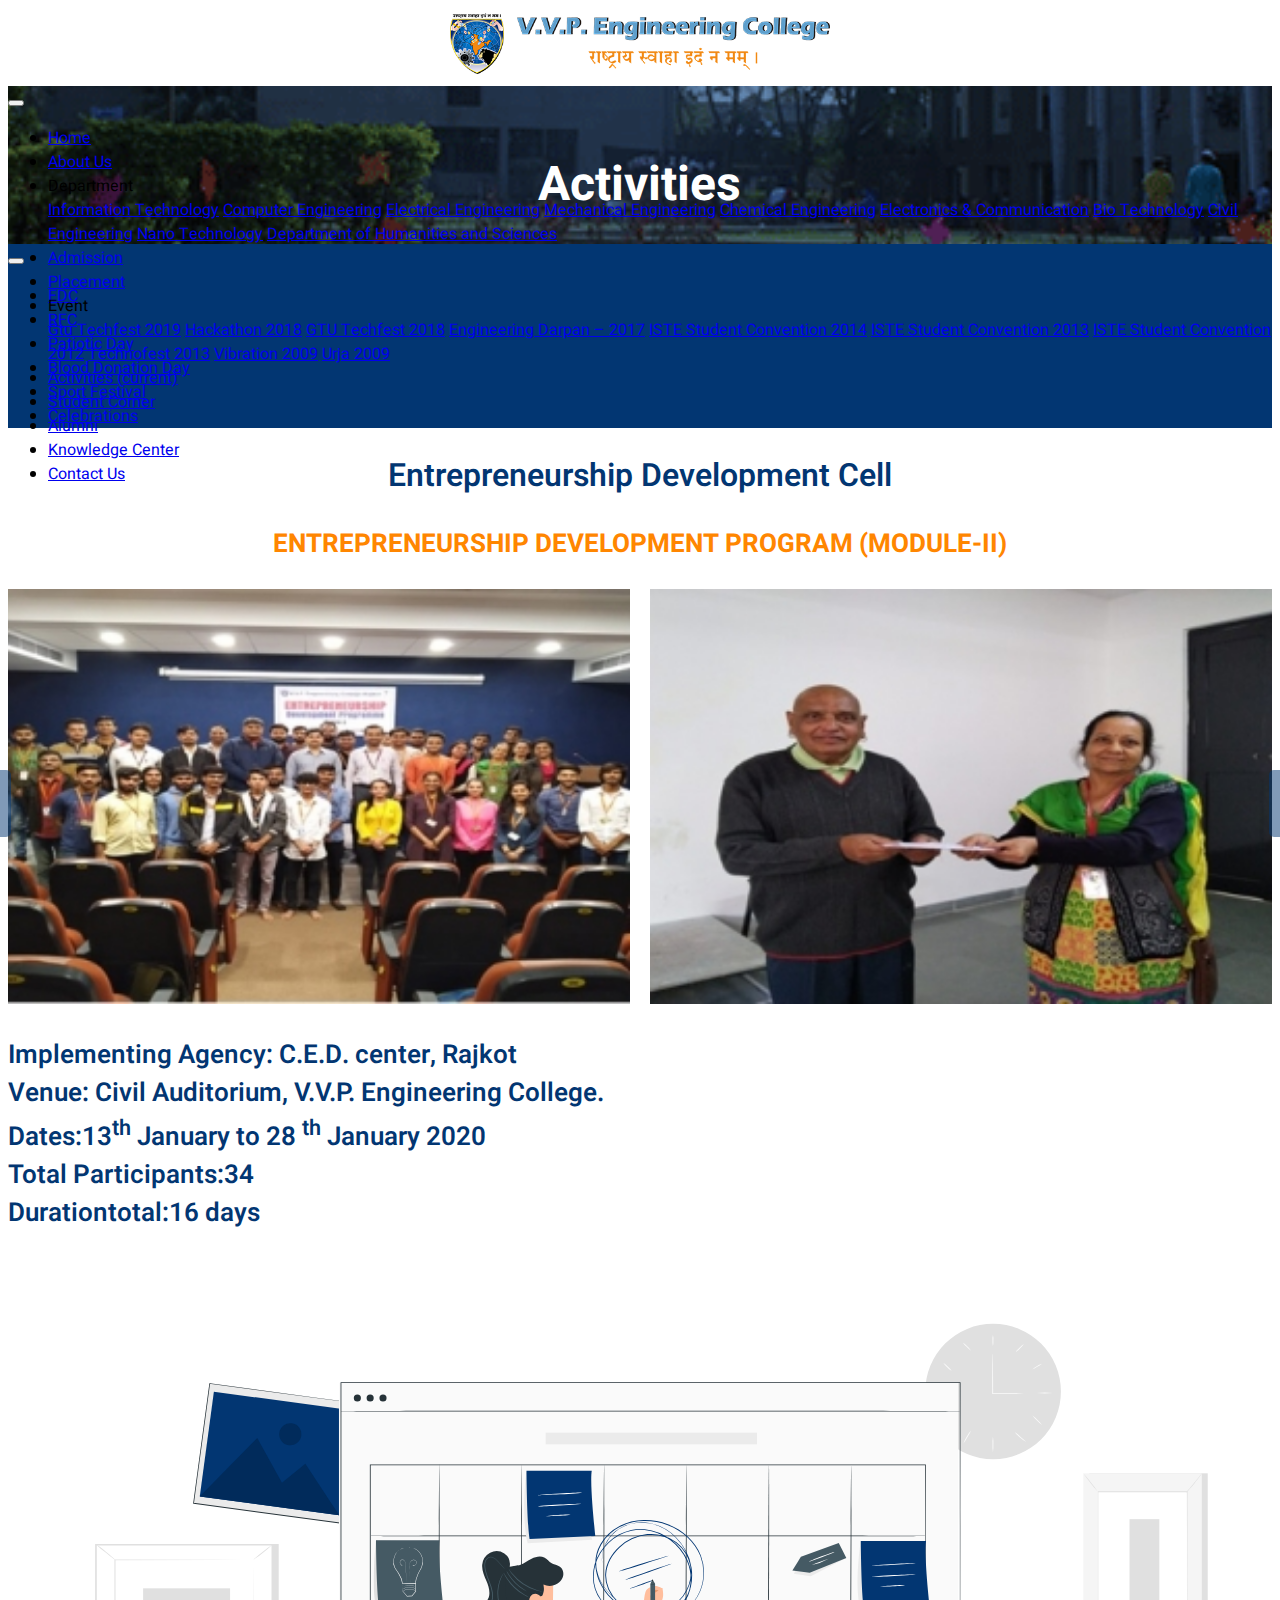
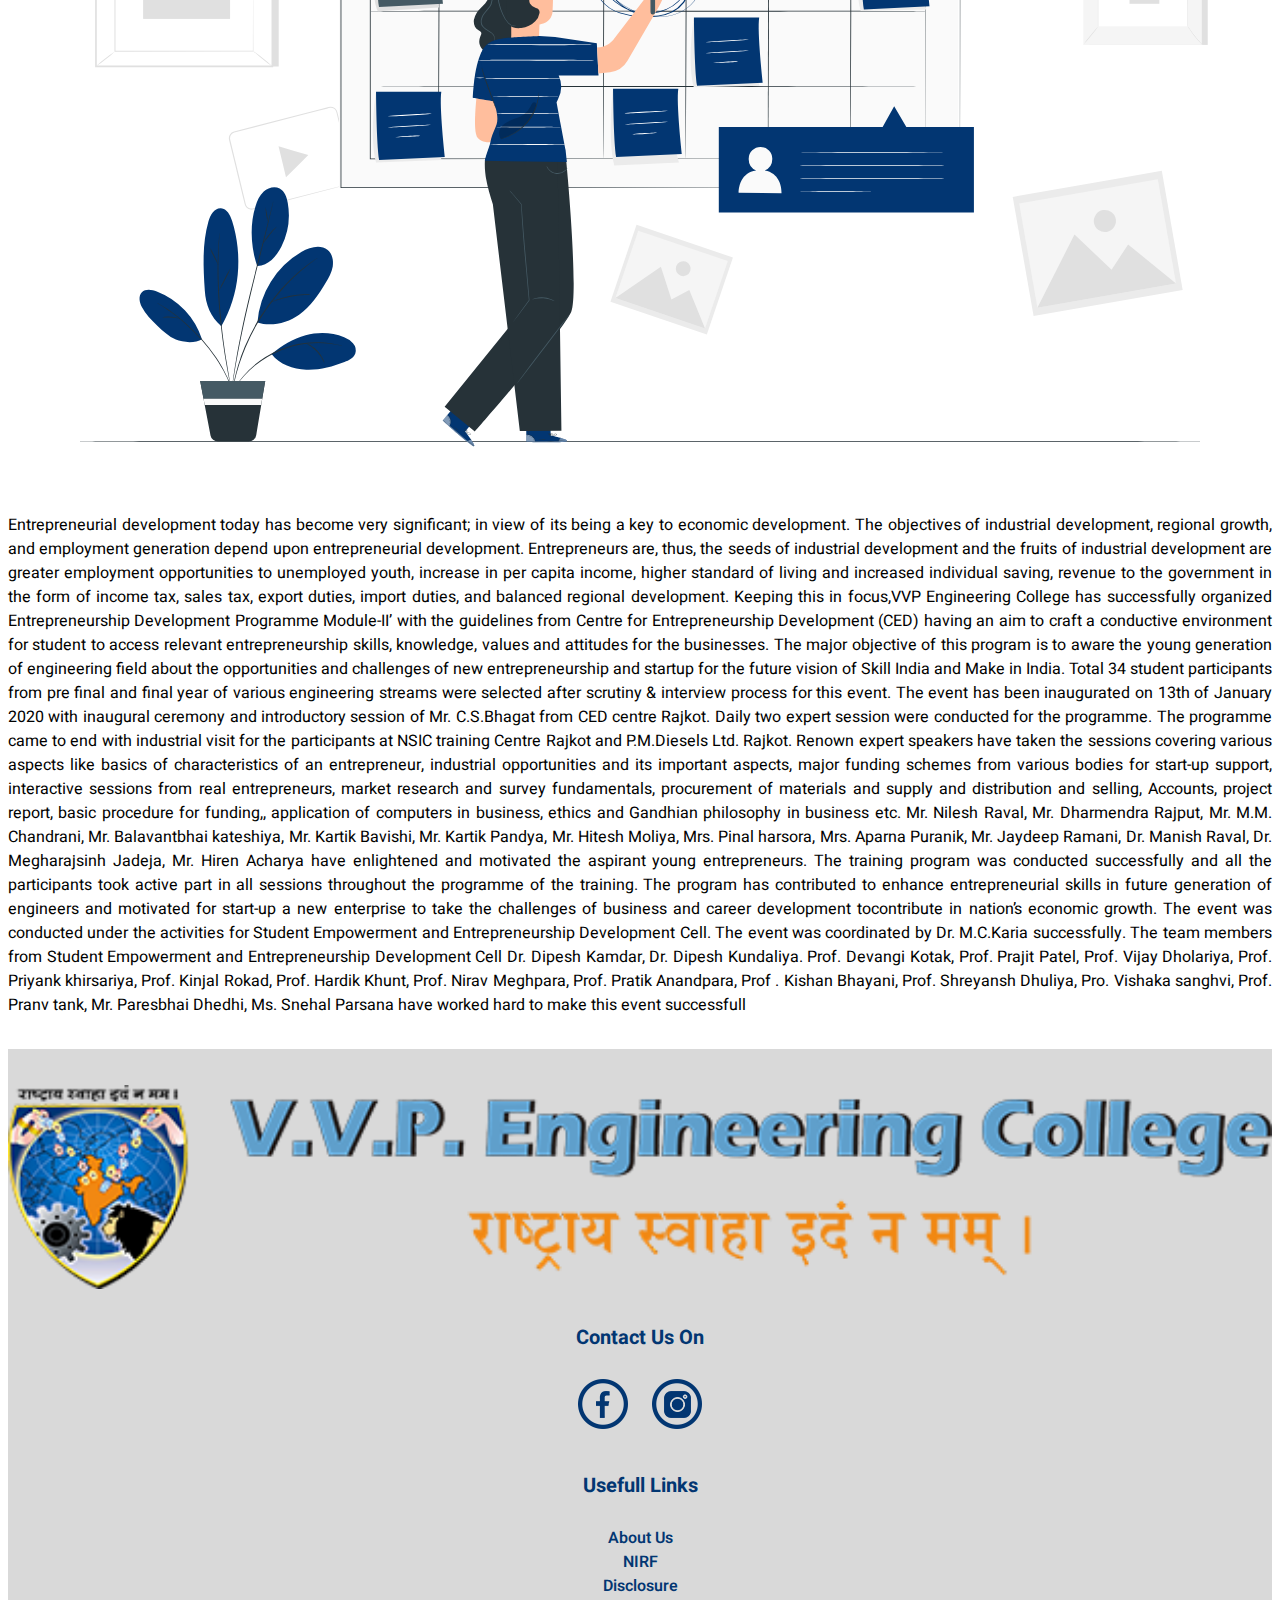
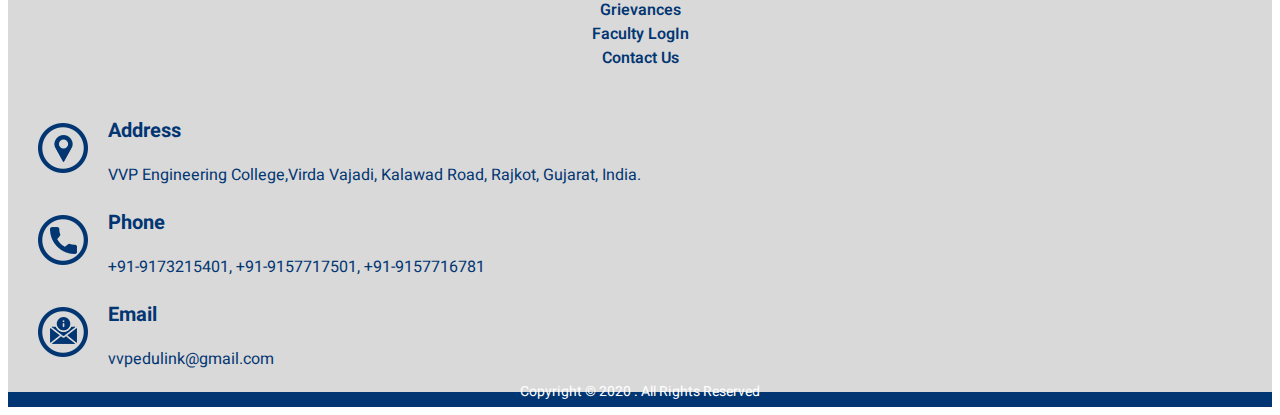
<file: activitie.html>
<!DOCTYPE html>
<html lang="en" dir="ltr">
  <head>
    <meta charset="utf-8">
    <meta name="viewport" content="width=device-width, initial-scale=1.0, maximum-scale=1.0, user-scalable=no" >
    <link rel="apple-touch-icon" sizes="180x180" href="img/favicon/apple-touch-icon.png">
    <link rel="icon" type="image/png" sizes="32x32" href="img/favicon/favicon-32x32.png">
    <link rel="icon" type="image/png" sizes="16x16" href="img/favicon/favicon-16x16.png">
    <link rel="manifest" href="img/favicon/site.webmanifest">
    <title>Activities of V.V.P. Engineering Collage</title>
    <link rel="stylesheet" href="https://stackpath.bootstrapcdn.com/bootstrap/4.5.0/css/bootstrap.min.css" integrity="sha384-9aIt2nRpC12Uk9gS9baDl411NQApFmC26EwAOH8WgZl5MYYxFfc+NcPb1dKGj7Sk" crossorigin="anonymous">
    <link rel="stylesheet" href="css/style.css">
    <link rel="stylesheet" href="css/costom.css">
    <link rel="stylesheet" href="css/owl.carousel.css">
    <link rel="stylesheet" href="https://unpkg.com/swiper/swiper-bundle.min.css">
    <link rel="stylesheet" href="https://use.fontawesome.com/releases/v5.8.2/css/all.css" integrity="sha384-oS3vJWv+0UjzBfQzYUhtDYW+Pj2yciDJxpsK1OYPAYjqT085Qq/1cq5FLXAZQ7Ay" crossorigin="anonymous">
    <script src="https://code.jquery.com/jquery-3.5.1.slim.min.js" integrity="sha384-DfXdz2htPH0lsSSs5nCTpuj/zy4C+OGpamoFVy38MVBnE+IbbVYUew+OrCXaRkfj" crossorigin="anonymous"></script>
    <script src="https://cdn.jsdelivr.net/npm/popper.js@1.16.0/dist/umd/popper.min.js" integrity="sha384-Q6E9RHvbIyZFJoft+2mJbHaEWldlvI9IOYy5n3zV9zzTtmI3UksdQRVvoxMfooAo" crossorigin="anonymous"></script>
    <script src="https://stackpath.bootstrapcdn.com/bootstrap/4.5.0/js/bootstrap.min.js" integrity="sha384-OgVRvuATP1z7JjHLkuOU7Xw704+h835Lr+6QL9UvYjZE3Ipu6Tp75j7Bh/kR0JKI" crossorigin="anonymous"></script>
  </head>
  <body>
    <div class="se-pre-con"></div>
    <div id='toTop'><img src="img/top.png" alt="top" /></div>
    <div class="container">
      <div class="header_logo">
        <a href="index.html"><img src="img/finallogo.png" alt="logo"></a>
      </div>
    </div>
  <!--Navbar-->
  <div class="navmain">
    <nav class="navbar navbar-expand-lg navbar-dark primary-color" id="sticker">
      <a class="navbar-brand" href="#">Menu</a>
  <!-- Collapse button -->
      <button class="navbar-toggler" type="button" data-toggle="collapse" data-target="#basicExampleNav"
              aria-controls="basicExampleNav" aria-expanded="false" aria-label="Toggle navigation">
              <span class="navbar-toggler-icon"></span>
      </button>
  <!-- Collapsible content -->
      <div class="collapse navbar-collapse" id="basicExampleNav">
  <!-- Links -->
        <ul class="navbar-nav m-auto">
          <li class="nav-item">
            <a class="nav-link" href="index.html">Home
            </a>
          </li>
          <li class="nav-item">
            <a class="nav-link" href="about.html">About Us
            </a>
          </li>
          <li class="nav-item dropdown">
            <a class="nav-link dropdown-toggle" id="navbarDropdownMenuLink" data-toggle="dropdown"
              aria-haspopup="true" aria-expanded="false">Department</a>
            <div class="dropdown-menu dropdown-primary" aria-labelledby="navbarDropdownMenuLink">
              <a class="dropdown-item" href="IT.html">Information Technology</a>
              <a class="dropdown-item" href="#">Computer Engineering</a>
              <a class="dropdown-item" href="#">Electrical Engineering</a>
              <a class="dropdown-item" href="#">Mechanical Engineering</a>
              <a class="dropdown-item" href="#">Chemical Engineering</a>
              <a class="dropdown-item" href="#">Electronics & Communication</a>
              <a class="dropdown-item" href="#">Bio Technology</a>
              <a class="dropdown-item" href="#">Civil Engineering</a>
              <a class="dropdown-item" href="#">Nano Technology</a>
              <a class="dropdown-item" href="#">Department of Humanities and Sciences</a>
            </div>
          </li>
          <li class="nav-item">
            <a class="nav-link" href="Admission.html"> Admission </a>
          </li>
          <li class="nav-item">
            <a class="nav-link" href="placement.html">Placement</a>
          </li>
          <li class="nav-item dropdown">
            <a class="nav-link dropdown-toggle" id="navbarDropdownMenuLink" data-toggle="dropdown"
              aria-haspopup="true" aria-expanded="false">Event</a>
            <div class="dropdown-menu dropdown-primary" aria-labelledby="navbarDropdownMenuLink">
              <a class="dropdown-item" href="GT-19.html">Gtu Techfest 2019</a>
              <a class="dropdown-item" href="#">Hackathon 2018</a>
              <a class="dropdown-item" href="#">GTU Techfest 2018</a>
              <a class="dropdown-item" href="#">Engineering Darpan – 2017</a>
              <a class="dropdown-item" href="#">ISTE Student Convention 2014</a>
              <a class="dropdown-item" href="#">ISTE Student Convention 2013</a>
              <a class="dropdown-item" href="#">ISTE Student Convention 2012</a>
              <a class="dropdown-item" href="#">Technofest 2013</a>
              <a class="dropdown-item" href="#">Vibration 2009</a>
              <a class="dropdown-item" href="#">Urja 2009</a>
            </div>
          </li>
          <li class="nav-item  active">
            <a class="nav-link" href="activitie.html">Activities
              <span class="sr-only">(current)</span></a>
          </li>
          <li class="nav-item">
            <a class="nav-link" href="Student.html">Student Corner</a>
          </li>
          <li class="nav-item">
            <a class="nav-link" href="alumni.html">Alumni</a>
          </li>
          <li class="nav-item">
            <a class="nav-link" href="knowledge.html">Knowledge Center</a>
          </li>
          <li class="nav-item">
            <a class="nav-link" href="contactus.html">Contact Us</a>
          </li>
        </ul>
      </div>
    </nav>
  </div>
  <section>
      <div class="second_page">
        <div class="bg">
          <div class="container">
            <div class="title">Activities </div>
          </div>
        </div>
      </div>
  </section>
  <div class="sub_nav">
    <nav class="navbar navbar-expand-lg navbar-dark primary-color" id="">
      <a class="navbar-brand" href="#">Activities</a>
  <!-- Collapse button -->
      <button class="navbar-toggler" type="button" data-toggle="collapse" data-target="#basicExampleNav2"
              aria-controls="basicExampleNav2" aria-expanded="false" aria-label="Toggle navigation">
              <span class="navbar-toggler-icon"></span>
      </button>
  <!-- Collapsible content -->
      <div class="collapse navbar-collapse" id="basicExampleNav2">
  <!-- Links -->
        <ul class="navbar-nav m-auto">
          <li class="nav-item active">
            <a class="nav-link" href="home.html">EDC
            </a>
          </li>
          <li class="nav-item">
            <a class="nav-link" href="about.html">RFC
            </a>
          </li>
          <li class="nav-item">
            <a class="nav-link" href="about.html">Patiotic Day
            </a>
          </li>
          <li class="nav-item">
            <a class="nav-link" href="about.html">Blood Donation Day
            </a>
          </li>
          <li class="nav-item">
            <a class="nav-link" href="about.html">Sport Festival
            </a>
          </li>
          <li class="nav-item">
            <a class="nav-link" href="about.html">Celebrations
            </a>
          </li>
        </ul>
      </div>
    </nav>
  </div>
  <section>
    <div class="event_pg">
      <div class="container">
        <h1>Entrepreneurship Development Cell</h1>
        <h3>ENTREPRENEURSHIP DEVELOPMENT PROGRAM (MODULE-II)</h3>
        <div id="dep_slider" class="owl-carousel">
          <div class="item">
            <img src="img/EDP2/a1.jpg" alt="" />
          </div>
          <div class="item">
            <img src="img/EDP2/a2.jpg" alt="" />
          </div>
          <div class="item">
            <img src="img/EDP2/a3.jpg" alt="" />
          </div>
          <div class="item">
            <img src="img/EDP2/a4.jpg" alt="" />
          </div>
          <div class="item">
            <img src="img/EDP2/a5.jpg" alt="" />
          </div>
          <div class="item">
            <img src="img/EDP2/a6.jpg" alt="" />
          </div>
          <div class="item">
            <img src="img/EDP2/a7.jpg" alt="" />
          </div>
          <div class="item">
            <img src="img/EDP2/a8.jpg" alt="" />
          </div>
          <div class="item">
            <img src="img/EDP2/a9.jpg" alt="" />
          </div>
        </div>
        <div class="event_text">
            <div class="row">
              <div class="col-md-8">
                <div class="slde"><p>Implementing Agency: C.E.D. center, Rajkot <br>
                  Venue: Civil Auditorium, V.V.P. Engineering College. <br>
                  Dates:13<sup>th</sup> January to 28 <sup>th</sup> January 2020 <br>
                  Total Participants:34 <br>
                  Durationtotal:16 days</p></div>
              </div>
              <div class="col-md-4">
                <img src="img/EDP2/side.svg" alt="">
              </div>
            </div>
            <div class="activitie_text">
              <p>Entrepreneurial development today has become very significant; in view of its being a key to economic development. The objectives of industrial development, regional growth, and employment generation depend upon entrepreneurial development. Entrepreneurs are, thus, the seeds of industrial development and the fruits of industrial development are greater employment opportunities to unemployed youth, increase in per capita income, higher standard of living and increased individual saving, revenue to the government in the form of income tax, sales tax, export duties, import duties, and balanced regional development. Keeping this in focus,VVP Engineering College has successfully organized Entrepreneurship Development Programme Module-II’ with the guidelines from Centre for Entrepreneurship Development (CED) having an aim to craft a conductive environment for student to access relevant entrepreneurship skills, knowledge, values and attitudes for the businesses. The major objective of this program is to aware the young generation of engineering field about the opportunities and challenges of new entrepreneurship and startup for the future vision of Skill India and Make in India. Total 34 student participants from pre final and final year of various engineering streams were selected after scrutiny & interview process for this event. The event has been inaugurated on 13th of January 2020 with inaugural ceremony and introductory session of Mr. C.S.Bhagat from CED centre Rajkot. Daily two expert session were conducted for the programme. The programme came to end with industrial visit for the participants at NSIC training Centre Rajkot and P.M.Diesels Ltd. Rajkot. Renown expert speakers have taken the sessions covering various aspects like basics of characteristics of an entrepreneur, industrial opportunities and its important aspects, major funding schemes from various bodies for start-up support, interactive sessions from real entrepreneurs, market research  and survey fundamentals, procurement of materials and supply and distribution and selling, Accounts, project report,  basic procedure for funding,, application of computers in business, ethics and Gandhian philosophy in business etc. Mr. Nilesh Raval, Mr. Dharmendra Rajput, Mr. M.M. Chandrani, Mr. Balavantbhai kateshiya, Mr. Kartik Bavishi, Mr. Kartik Pandya, Mr. Hitesh Moliya, Mrs. Pinal harsora, Mrs. Aparna Puranik, Mr. Jaydeep Ramani, Dr. Manish Raval, Dr. Megharajsinh Jadeja, Mr. Hiren Acharya have enlightened and motivated the aspirant young entrepreneurs. The training program was conducted successfully and all the participants took active part in all sessions throughout the programme of the training. The program has contributed to enhance entrepreneurial skills in future generation of engineers and motivated for start-up a new enterprise to take the challenges of business and career development tocontribute in nation’s economic growth. The event was conducted under the activities for Student Empowerment and Entrepreneurship Development Cell. The event was coordinated by Dr. M.C.Karia successfully. The team members from Student Empowerment and Entrepreneurship Development Cell Dr. Dipesh Kamdar, Dr. Dipesh Kundaliya. Prof. Devangi Kotak,  Prof. Prajit Patel, Prof. Vijay Dholariya, Prof. Priyank khirsariya, Prof. Kinjal Rokad, Prof. Hardik Khunt, Prof. Nirav Meghpara,  Prof. Pratik Anandpara, Prof . Kishan Bhayani, Prof.  Shreyansh Dhuliya, Pro. Vishaka sanghvi, Prof. Pranv tank, Mr. Paresbhai Dhedhi, Ms. Snehal Parsana have worked hard to make this event successfull
              </p>
            </div>
        </div>
      </div>
    </div>
  </section>

  <footer>
      <div class="footer">
          <div class="container">
            <div class="row">
              <div class="col-md-3 col-sm-6">
                <div class="footer_logo">
                  <img src="img/finallogo.png" alt="logo">
                </div>
                <div class="footer_social">
                  <h4>Contact Us On</h4>
                  <ul>
                    <li> <a href="#"> <div class="fb"></div> </a> </li>
                    <li> <a href="#"> <div class="insta"></div> </a> </li>
                  </ul>
                </div>
              </div>
              <div class="col-md-3 col-sm-6">
                <div class="use_link">
                  <h4>Usefull Links</h4>
                  <ul>
                    <li><a href="about.html">About Us</a>  </li>
                    <li><a href="#">NIRF</a>  </li>
                    <li><a href="#">Disclosure </a>  </li>
                    <li><a href="#">Grievances</a>  </li>
                    <li><a href="#">Faculty LogIn</a>  </li>
                    <li><a href="contactus.html">Contact Us</a>  </li>
                  </ul>
                </div>
              </div>
              <div class="col-md-6 col-sm-6">
                <div class="footer_contact">
                  <div class="foot_icon"> <img src="img/foot_1.png" alt="..."> <span>Address</span><br> <p>VVP Engineering College,Virda Vajadi, Kalawad Road, Rajkot, Gujarat, India.</p> </div>
                  <div class="foot_icon"><img src="img/foot_3.png" alt="..."><span>Phone</span><br> <p> +91-9173215401,  +91-9157717501,  +91-9157716781 </p> </div>
                  <div class="foot_icon"><img src="img/foot_2.png" alt="..."><span>Email</span><br> <p> vvpedulink@gmail.com</p> </div>
                </div>
              </div>
            </div>
          </div>
      </div>
    <div class="clearfix"></div>
      <div class="copyright">
        <div class="container">
            <p>Copyright © 2020 . All Rights Reserved</p>
        </div>
      </div>
  </footer>
  <!-- js -------->
  <script src="js/jquery-1.9.1.min.js"></script>
  <script src="js/owl.carousel.js"></script>
  <script src="js/jquery.sticky.js"></script>
  <script src="https://unpkg.com/swiper/swiper-bundle.min.js"></script>
  <script>
  $(window).load(function() {
  		// Animate loader off screen
  		$(".se-pre-con").fadeOut("slow");;
  	});
  $(window).scroll(function() {
    if ($(this).scrollTop()) {
      $('#toTop').fadeIn();
    } else {
      $('#toTop').fadeOut();
    }
  });
  $("#toTop").click(function () {
    $("html, body").animate({scrollTop: 0}, 1000);
  });

      var swiper = new Swiper('.swiper-container', {
        slidesPerView: 1,
        spaceBetween: 15,
        loop: true,
        pagination: {
          el: '.swiper-pagination',
          clickable: true,
        },
        autoplay: {
          delay: 2500,
          disableOnInteraction: false,
        },
        navigation: {
          nextEl: '.swiper-button-next',
          prevEl: '.swiper-button-prev',
        },
      });

      $(document).ready(function(){
      $("#sticker").sticky({topSpacing:0});
      });
      $(document).ready(function(){
      $("#sticker2").sticky({topSpacing:55});
      });


    $(document).ready(function(){
      $('#dep_slider').owlCarousel({
           items:2,
           smartSpeed:250,
           nav:true,
           loop:true,
           margin:20,
           autoplay:true,
           responsive:{
             0:{
               items:1
             },
             600:{
               items:2
             },
             1000:{
               items:2
             }
           },
           navText: [
             "<img src='img/prev.png' >",
             "<img src='img/next.png' >"
           ],

            });
      });
        var swiper = new Swiper('#cube', {
          effect: 'cube',
          grabCursor: true,
          loop: true,
          autoplay: {
            delay: 2500,
            disableOnInteraction: false,
          },
          cubeEffect: {
            shadow: true,
            slideShadows: true,
            shadowOffset: 20,
            shadowScale: 0.94,
          },
        pagination: {
          el: '.swiper-pagination',
        },
      });
      (function() {
        'use strict';
        window.addEventListener('load', function() {
          var forms = document.getElementsByClassName('needs-validation');
          var validation = Array.prototype.filter.call(forms, function(form) {
            form.addEventListener('submit', function(event) {
              if (form.checkValidity() === false) {
                event.preventDefault();
                event.stopPropagation();
              }
              form.classList.add('was-validated');
            }, false);
          });
        }, false);
      })();
  </script>
  </body>
</html>
</file>
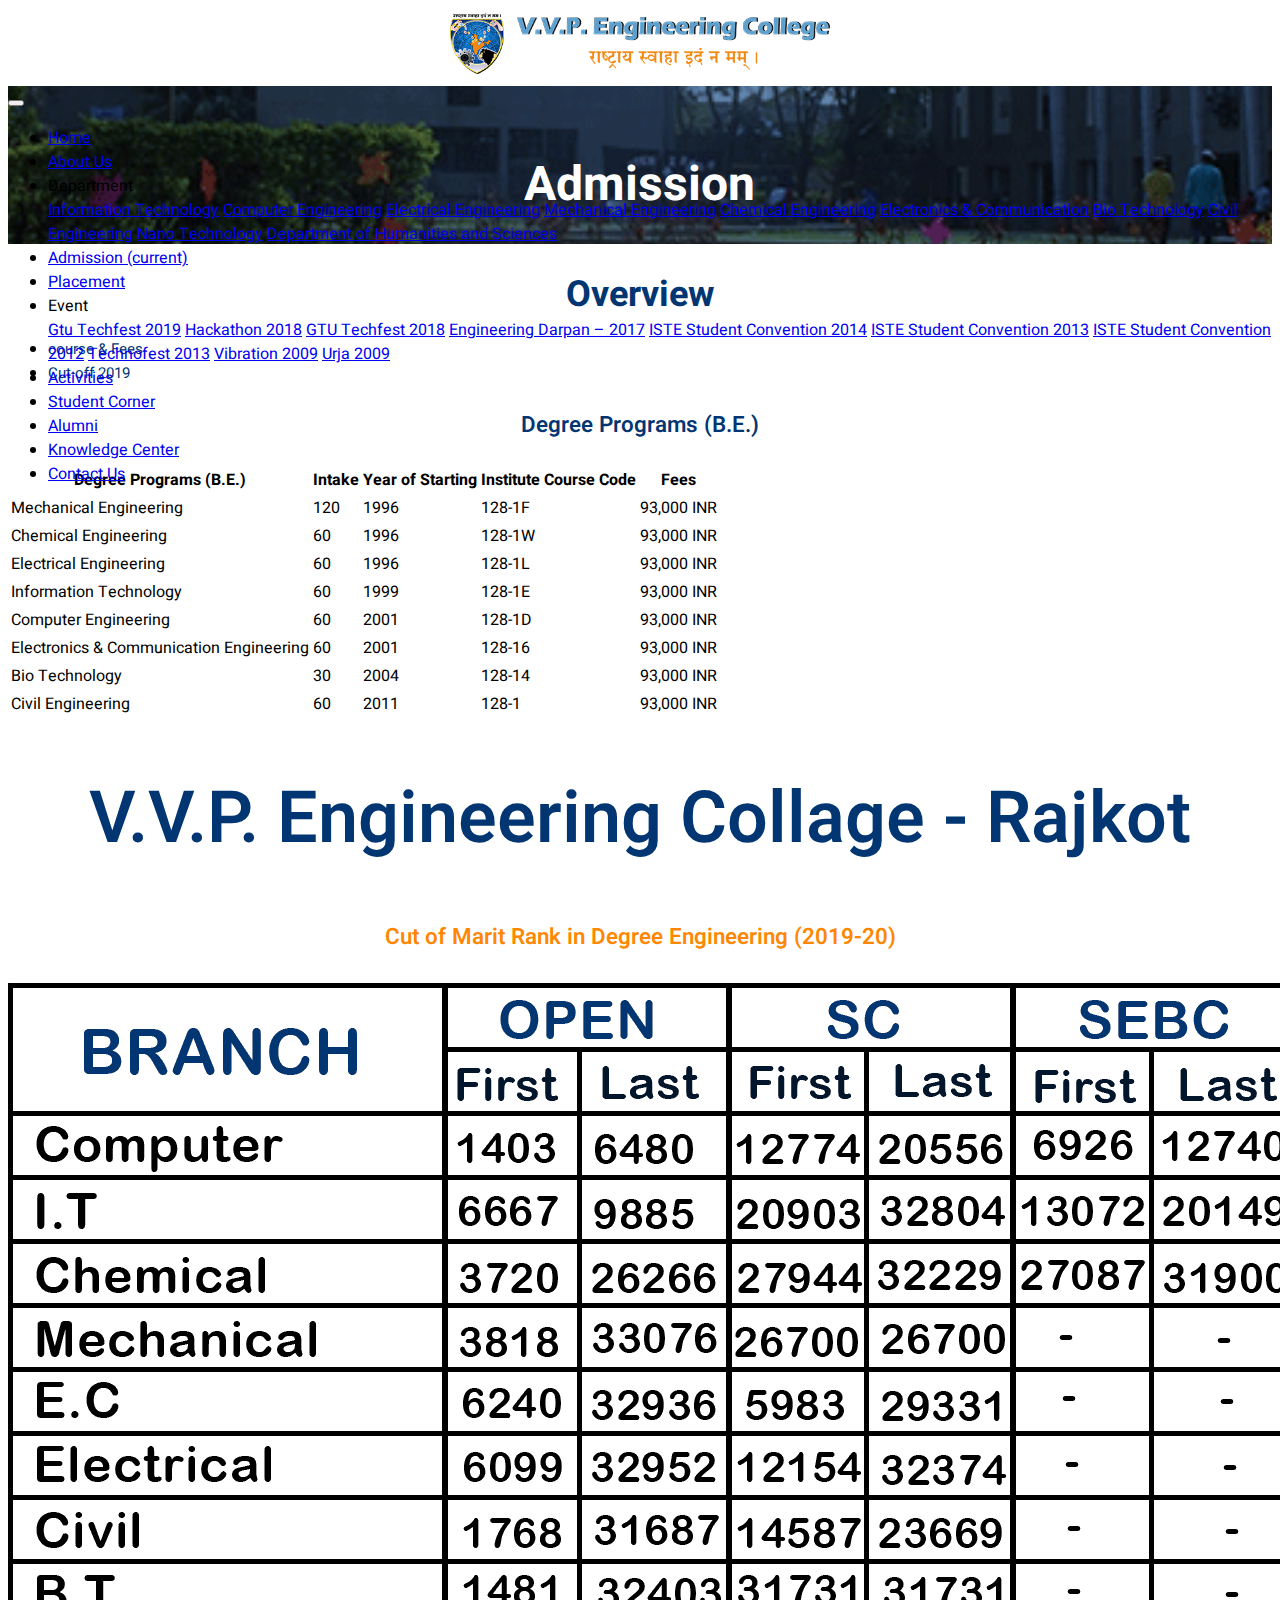
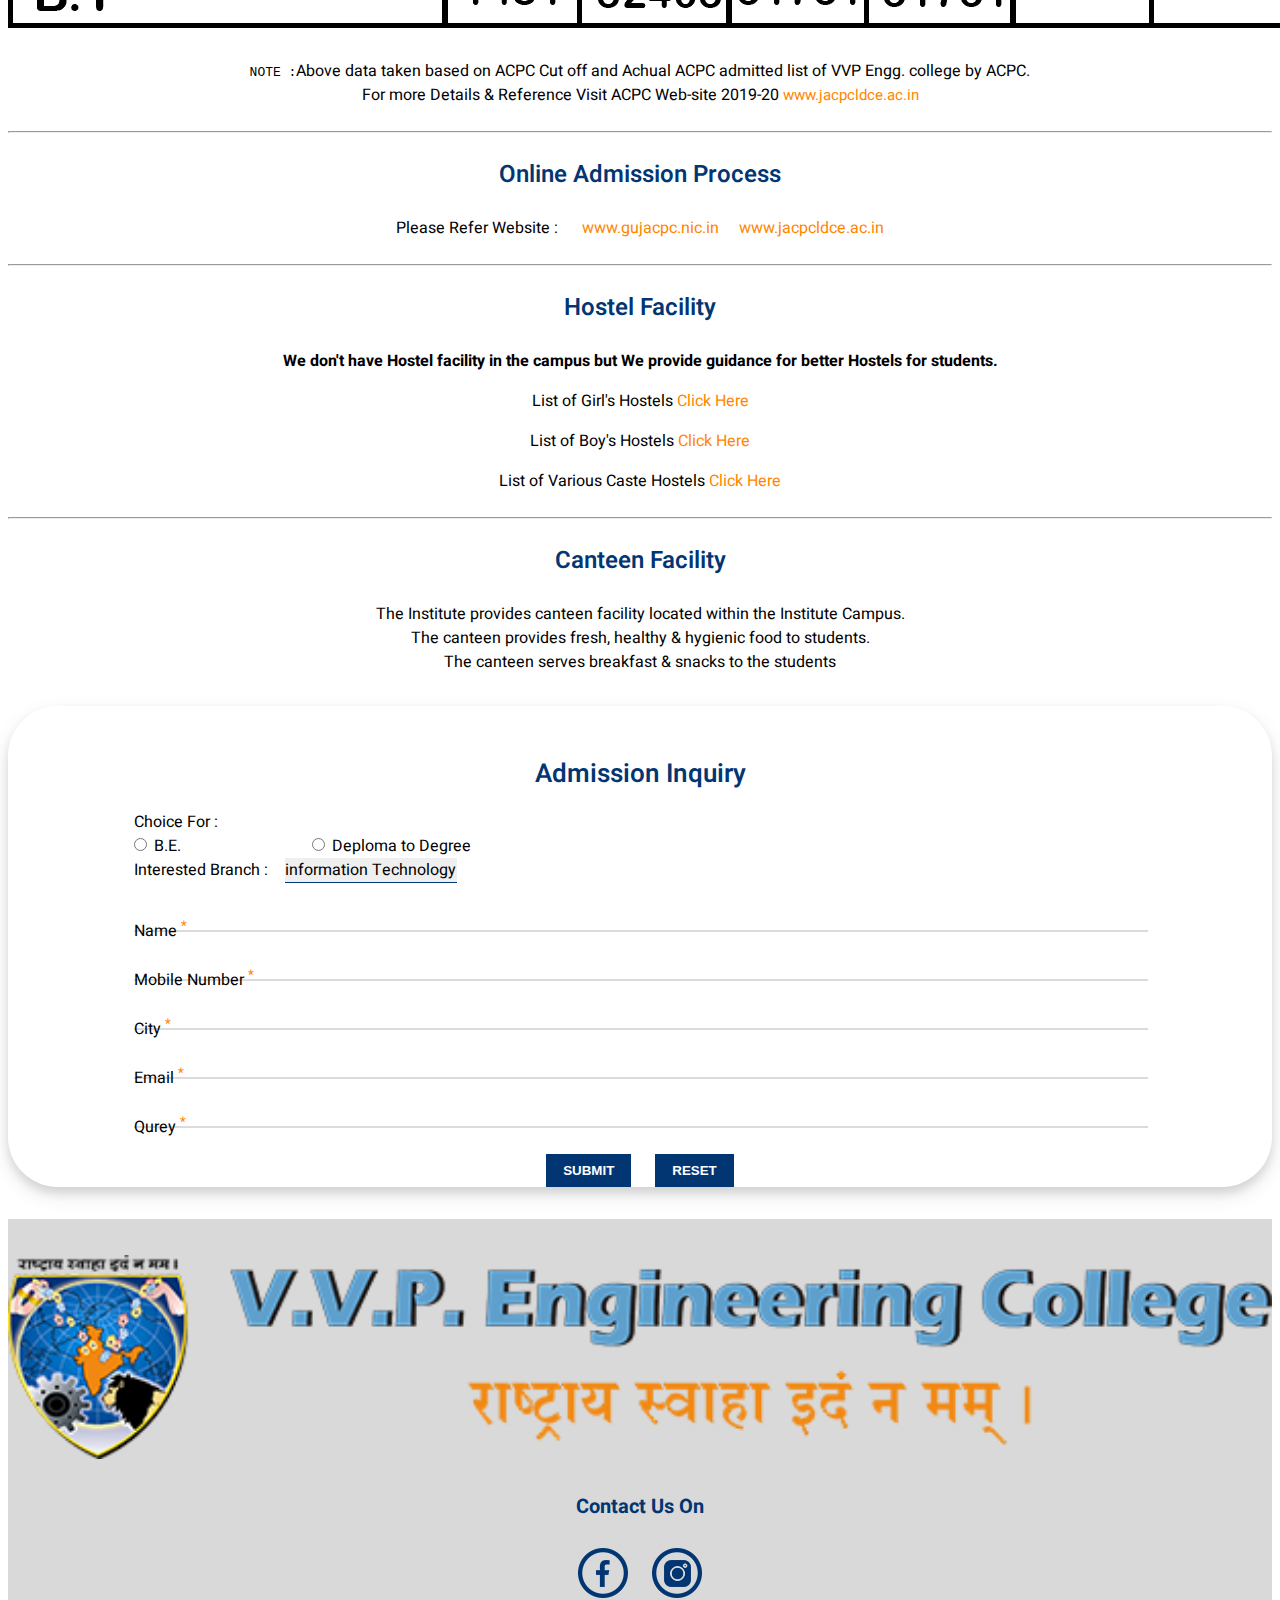
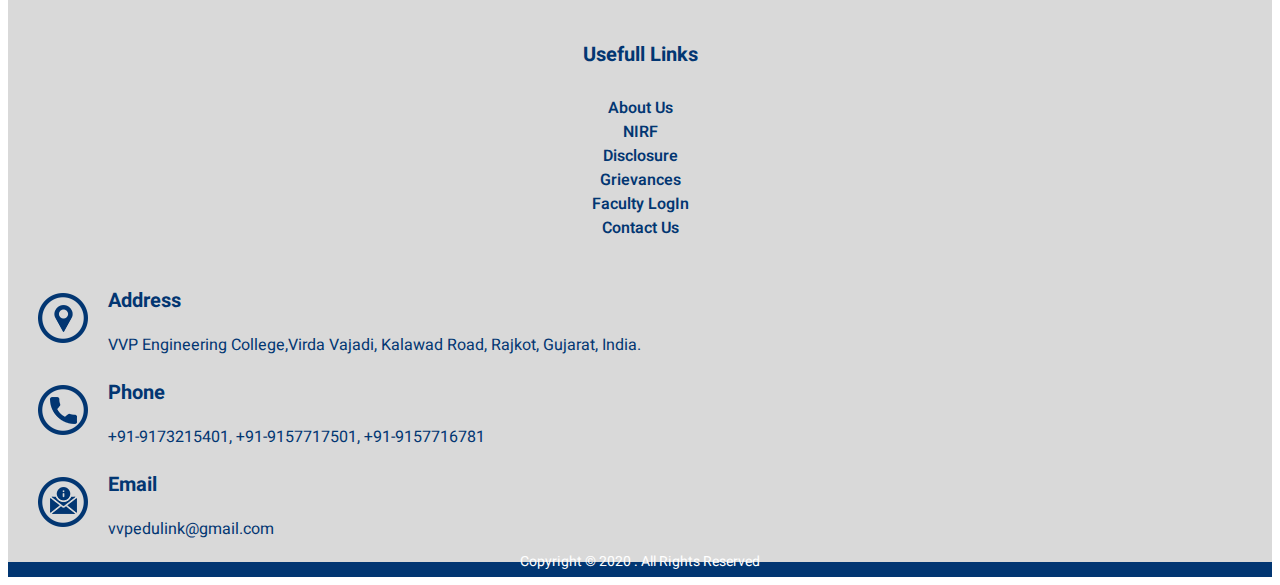
<file: Admission.html>
<!DOCTYPE html>
<html lang="en" dir="ltr">
  <head>
    <meta charset="utf-8">
    <meta name="viewport" content="width=device-width, initial-scale=1.0, maximum-scale=1.0, user-scalable=no" >
    <link rel="apple-touch-icon" sizes="180x180" href="img/favicon/apple-touch-icon.png">
    <link rel="icon" type="image/png" sizes="32x32" href="img/favicon/favicon-32x32.png">
    <link rel="icon" type="image/png" sizes="16x16" href="img/favicon/favicon-16x16.png">
    <link rel="manifest" href="img/favicon/site.webmanifest">
    <title>Admission</title>
    <link rel="stylesheet" href="https://stackpath.bootstrapcdn.com/bootstrap/4.5.0/css/bootstrap.min.css" integrity="sha384-9aIt2nRpC12Uk9gS9baDl411NQApFmC26EwAOH8WgZl5MYYxFfc+NcPb1dKGj7Sk" crossorigin="anonymous">
    <link rel="stylesheet" href="css/style.css">
    <link rel="stylesheet" href="css/costom.css">
    <link rel="stylesheet" href="css/owl.carousel.css">
    <link rel="stylesheet" href="https://unpkg.com/swiper/swiper-bundle.min.css">
    <link rel="stylesheet" href="https://use.fontawesome.com/releases/v5.8.2/css/all.css" integrity="sha384-oS3vJWv+0UjzBfQzYUhtDYW+Pj2yciDJxpsK1OYPAYjqT085Qq/1cq5FLXAZQ7Ay" crossorigin="anonymous">
    <script src="https://code.jquery.com/jquery-3.5.1.slim.min.js" integrity="sha384-DfXdz2htPH0lsSSs5nCTpuj/zy4C+OGpamoFVy38MVBnE+IbbVYUew+OrCXaRkfj" crossorigin="anonymous"></script>
    <script src="https://cdn.jsdelivr.net/npm/popper.js@1.16.0/dist/umd/popper.min.js" integrity="sha384-Q6E9RHvbIyZFJoft+2mJbHaEWldlvI9IOYy5n3zV9zzTtmI3UksdQRVvoxMfooAo" crossorigin="anonymous"></script>
    <script src="https://stackpath.bootstrapcdn.com/bootstrap/4.5.0/js/bootstrap.min.js" integrity="sha384-OgVRvuATP1z7JjHLkuOU7Xw704+h835Lr+6QL9UvYjZE3Ipu6Tp75j7Bh/kR0JKI" crossorigin="anonymous"></script>
  </head>
  <body>
    <div class="se-pre-con"></div>
    <div id='toTop'><img src="img/top.png" alt="top" /></div>
    <div class="container">
      <div class="header_logo">
        <a href="index.html"><img src="img/finallogo.png" alt="logo"></a>
      </div>
    </div>
    <!--Navbar-->
    <div class="navmain">
      <nav class="navbar navbar-expand-lg navbar-dark primary-color" id="sticker">
        <a class="navbar-brand" href="#">Menu</a>
    <!-- Collapse button -->
        <button class="navbar-toggler" type="button" data-toggle="collapse" data-target="#basicExampleNav"
                aria-controls="basicExampleNav" aria-expanded="false" aria-label="Toggle navigation">
                <span class="navbar-toggler-icon"></span>
        </button>
    <!-- Collapsible content -->
        <div class="collapse navbar-collapse" id="basicExampleNav">
    <!-- Links -->
    <ul class="navbar-nav m-auto">
      <li class="nav-item">
        <a class="nav-link" href="index.html">Home
        </a>
      </li>
      <li class="nav-item ">
        <a class="nav-link" href="about.html">About Us
        </a>
      </li>
      <li class="nav-item dropdown">
        <a class="nav-link dropdown-toggle" id="navbarDropdownMenuLink" data-toggle="dropdown"
          aria-haspopup="true" aria-expanded="false">Department</a>
        <div class="dropdown-menu dropdown-primary" aria-labelledby="navbarDropdownMenuLink">
          <a class="dropdown-item" href="IT.html">Information Technology</a>
          <a class="dropdown-item" href="#">Computer Engineering</a>
          <a class="dropdown-item" href="#">Electrical Engineering</a>
          <a class="dropdown-item" href="#">Mechanical Engineering</a>
          <a class="dropdown-item" href="#">Chemical Engineering</a>
          <a class="dropdown-item" href="#">Electronics & Communication</a>
          <a class="dropdown-item" href="#">Bio Technology</a>
          <a class="dropdown-item" href="#">Civil Engineering</a>
          <a class="dropdown-item" href="#">Nano Technology</a>
          <a class="dropdown-item" href="#">Department of Humanities and Sciences</a>
        </div>
      </li>
      <li class="nav-item active">
        <a class="nav-link" href="Admission.html"> Admission
        <span class="sr-only">(current)</span></a>
      </li>
      <li class="nav-item">
        <a class="nav-link" href="placement.html">Placement</a>
      </li>
      <li class="nav-item dropdown">
        <a class="nav-link dropdown-toggle" id="navbarDropdownMenuLink" data-toggle="dropdown"
          aria-haspopup="true" aria-expanded="false">Event</a>
        <div class="dropdown-menu dropdown-primary" aria-labelledby="navbarDropdownMenuLink">
          <a class="dropdown-item" href="GT-19.html">Gtu Techfest 2019</a>
          <a class="dropdown-item" href="#">Hackathon 2018</a>
          <a class="dropdown-item" href="#">GTU Techfest 2018</a>
          <a class="dropdown-item" href="#">Engineering Darpan – 2017</a>
          <a class="dropdown-item" href="#">ISTE Student Convention 2014</a>
          <a class="dropdown-item" href="#">ISTE Student Convention 2013</a>
          <a class="dropdown-item" href="#">ISTE Student Convention 2012</a>
          <a class="dropdown-item" href="#">Technofest 2013</a>
          <a class="dropdown-item" href="#">Vibration 2009</a>
          <a class="dropdown-item" href="#">Urja 2009</a>
        </div>
      </li>
      <li class="nav-item">
        <a class="nav-link" href="activitie.html">Activities</a>
      </li>
      <li class="nav-item">
        <a class="nav-link" href="Student.html">Student Corner</a>
      </li>
      <li class="nav-item">
        <a class="nav-link" href="alumni.html">Alumni</a>
      </li>
      <li class="nav-item">
        <a class="nav-link" href="knowledge.html">Knowledge Center</a>
      </li>
      <li class="nav-item">
        <a class="nav-link" href="contactus.html">Contact Us</a>
      </li>
    </ul>
        </div>
      </nav>
    </div>

    <section>
        <div class="second_page">
          <div class="bg">
            <div class="container">
              <div class="title">Admission</div>
            </div>
          </div>
        </div>
    </section>

    <section>
      <div class="container">
        <div class="about">
          <div class="about_title">
            Overview
          </div>
          <div class="dept_tab">
            <ul class="nav nav-tabs justify-content-center" id="myTab" role="tablist">
              <li class="nav-item">
                <a class="nav-link active" id="home-tab" data-toggle="tab" href="#home" role="tab" aria-controls="home" aria-selected="true">course & Fees</a>
              </li>
              <li class="nav-item">
                <a class="nav-link" id="profile-tab" data-toggle="tab" href="#profile" role="tab" aria-controls="profile" aria-selected="false">Cut-off 2019</a>
              </li>
            </ul>
            <div class="tab-content" id="myTabContent">
              <div class="tab-pane fade show active" id="home" role="tabpanel" aria-labelledby="home-tab">
                <h3>Degree Programs (B.E.)</h5>
                <div class="table-responsive ">
                  <table class="table table-hover activity_area">
                  <thead>
                    <tr>
                      <th scope="col" >Degree Programs (B.E.)</th>
                      <th scope="col">Intake</th>
                      <th scope="col">Year of Starting </th>
                      <th scope="col">Institute Course Code</th>
                      <th scope="col">Fees</th>
                    </tr>
                  </thead>
                  <tr>
                    <td>Mechanical Engineering</td>
                    <td>120</td>
                    <td>1996</td>
                    <td>128-1F</td>
                    <td>93,000 INR</td>
                  </tr>
                  <tr>
                    <td>Chemical Engineering</td>
                    <td>60</td>
                    <td>1996</td>
                    <td>128-1W</td>
                    <td>93,000 INR</td>
                  </tr>
                  <tr>
                    <td>Electrical Engineering</td>
                    <td>60</td>
                    <td>1996</td>
                    <td>128-1L</td>
                    <td>93,000 INR</td>
                  </tr>
                  <tr>
                    <td>Information Technology</td>
                    <td>60</td>
                    <td>1999</td>
                    <td>128-1E</td>
                    <td>93,000 INR</td>
                  </tr>
                  <tr>
                    <td>Computer Engineering   </td>
                    <td>60</td>
                    <td>2001</td>
                    <td>128-1D</td>
                    <td>93,000 INR</td>
                  </tr>
                  <tr>
                    <td>Electronics & Communication Engineering   </td>
                    <td>60</td>
                    <td>2001</td>
                    <td>128-16</td>
                    <td>93,000 INR</td>
                  </tr>
                  <tr>
                    <td>Bio Technology</td>
                    <td>30</td>
                    <td>2004</td>
                    <td>128-14</td>
                    <td>93,000 INR</td>
                  </tr>
                  <tr>
                    <td>Civil Engineering</td>
                    <td>60</td>
                    <td>2011</td>
                    <td>128-1</td>
                    <td>93,000 INR</td>
                  </tr>
              </table>
                </div>
              </div>


              <div class="tab-pane fade" id="profile" role="tabpanel" aria-labelledby="profile-tab">
                <div class="container">
                  <div class="cutoff">
                    <div class="about_title">
                      <h1>V.V.P. Engineering Collage - Rajkot</h1>
                      <h4> <span>Cut of Marit Rank in Degree Engineering (2019-20)</span> </h4>
                    </div>
                    <img src="img/cutoff.png" class="img-fluid" alt="00">
                    <div class="cutoff_other">
                      <p><code>NOTE :</code>Above data taken based on ACPC Cut off and Achual ACPC admitted list of VVP Engg. college by ACPC. <br> For more Details & Reference  Visit ACPC Web-site 2019-20 <a href="http://www.jacpcldce.ac.in/">www.jacpcldce.ac.in</a> </p>
                    </div>
                  </div>
                  </div>
                </div>
              </div>
            </div>
          </div>
        </div>
      </div>
    </section>

    <hr>

    <section>
      <div class="container">
        <div class="adm_other">
          <h3>Online Admission Process</h3>
          <p>Please Refer Website : &nbsp&nbsp&nbsp&nbsp <a href="https://gujacpc.nic.in/RegSys/Page/Page?PageId=1&LangId=P"> www.gujacpc.nic.in</a> &nbsp&nbsp&nbsp <a href="http://www.jacpcldce.ac.in/">www.jacpcldce.ac.in</a> </p>
        </div>
        <hr>
        <div class="adm_other">
          <h3>Hostel Facility</h3>
          <p> <strong>We don't have Hostel facility in the campus but We provide guidance for better Hostels for students.</strong> </p>
          <p>List of Girl's Hostels <a href="#">Click Here</a> </p>
          <p>List of Boy's Hostels <a href="#">Click Here</a> </p>
          <p>List of Various Caste Hostels <a href="#">Click Here</a> </p>
        </div>
        <hr>
        <div class="adm_other">
          <h3>Canteen Facility</h3>
          <ul>
            <li>The Institute provides canteen facility located within the Institute Campus.</li>
            <li>The canteen provides fresh, healthy & hygienic food to students.</li>
            <li>The canteen serves breakfast & snacks to the students</li>
          </ul>
        </div>
      </div>
    </section>


    <section>
      <div class="adm_inq">
        <div class="container">
          <div class="form_body">
            <form action="" name="admission" onsubmit="return validateForm()">
              <div class="form_title">
                <h1>Admission Inquiry</h1>
              </div>
              <div class="fix_field">
                <label style="margin-left: 10%; font-size:1rem"> Choice For :</label>
              <div class="radio_costom">
                <input type="radio" name="Choice" value="BE">
                <label>B.E.</label>
                <input type="radio" name="Choice" value="D2D">
                <label>Deploma to Degree</label>
              </div>
              </div>
              <div class="fix_field ">
                <label style="margin-left: 10%; font-size:1rem"> Interested Branch :</label>
                  <select id="branches" name="branches" style="">
                    <option value="it">information Technology</option>
                    <option value="Bio">Bio Technology</option>
                    <option value="mech">Mechanical Engineering</option>
                    <option value="civil">Civil Engineers</option>
                  </select>
              </div>
              <div class="form_input">
                <div class="form-group">
                  <input type="text" name="fullname" id="fullname" placeholder="" class="form-control" required title="name">
                  <label  class="form-control-placeholder" for="fullname">Name <sup>*</sup> </label>
                </div>
                <div class="form-group">
                  <input type="text" name="mobile" id="mobile" placeholder="" class="form-control" required>
                  <label   class="form-control-placeholder"for="mobile">Mobile Number <sup>*</sup></label>
                </div>
                <div class="form-group">
                  <input type="text" name="city" id="city" placeholder="" class="form-control" required>
                  <label  class="form-control-placeholder" for="city">City <sup>*</sup></label>
                </div>
                <div class="form-group">
                  <input type="email" name="email" id="email" placeholder="" class="form-control" required>
                  <label  class="form-control-placeholder" for="email">Email <sup>*</sup></label>
                </div>
                <div class="form-group">
                  <input type="text" name="Qurey" id="Qurey" placeholder="" class="form-control" required>
                  <label  class="form-control-placeholder" for="Qurey">Qurey <sup>*</sup></label>
                </div>
              </div>
              <div class="btn">
                <ul>
                  <li><button type="submit" class="mybtn" name="submit">SUBMIT</button></li>
                  <li><button type="reset" class="mybtn" name="reset">RESET</button></li>
                </ul>
              </div>
            </form>
           </div>
          </div>
        </div>
      </div>
    </section>
    <footer>
        <div class="footer">
            <div class="container">
              <div class="row">
                <div class="col-md-3 col-sm-6">
                  <div class="footer_logo">
                    <img src="img/finallogo.png" alt="logo">
                  </div>
                  <div class="footer_social">
                    <h4>Contact Us On</h4>
                    <ul>
                      <li> <a href="#"> <div class="fb"></div> </a> </li>
                      <li> <a href="#"> <div class="insta"></div> </a> </li>
                    </ul>
                  </div>
                </div>
                <div class="col-md-3 col-sm-6">
                  <div class="use_link">
                    <h4>Usefull Links</h4>
                    <ul>
                      <li><a href="about.html">About Us</a>  </li>
                      <li><a href="#">NIRF</a>  </li>
                      <li><a href="#">Disclosure </a>  </li>
                      <li><a href="#">Grievances</a>  </li>
                      <li><a href="#">Faculty LogIn</a>  </li>
                      <li><a href="contactus.html">Contact Us</a>  </li>
                    </ul>
                  </div>
                </div>
                <div class="col-md-6 col-sm-6">
                  <div class="footer_contact">
          					<div class="foot_icon"> <img src="img/foot_1.png" alt="..."> <span>Address</span><br> <p>VVP Engineering College,Virda Vajadi, Kalawad Road, Rajkot, Gujarat, India.</p> </div>
                    <div class="foot_icon"><img src="img/foot_3.png" alt="..."><span>Phone</span><br> <p> +91-9173215401,  +91-9157717501,  +91-9157716781 </p> </div>
                    <div class="foot_icon"><img src="img/foot_2.png" alt="..."><span>Email</span><br> <p> vvpedulink@gmail.com</p> </div>
          				</div>
                </div>
              </div>
            </div>
        </div>
      <div class="clearfix"></div>
        <div class="copyright">
          <div class="container">
              <p>Copyright © 2020 . All Rights Reserved</p>
          </div>
        </div>
    </footer>
    <!-- js -------->
    <script src="js/jquery-1.9.1.min.js"></script>
    <script src="js/owl.carousel.js"></script>
    <script src="js/jquery.sticky.js"></script>
    <script src="https://unpkg.com/swiper/swiper-bundle.min.js"></script>
    <script>
    $(window).load(function() {
    		// Animate loader off screen
    		$(".se-pre-con").fadeOut("slow");;
    	});
    $(window).scroll(function() {
      if ($(this).scrollTop()) {
        $('#toTop').fadeIn();
      } else {
        $('#toTop').fadeOut();
      }
    });
    $("#toTop").click(function () {
      $("html, body").animate({scrollTop: 0}, 1000);
    });

        var swiper = new Swiper('.swiper-container', {
          slidesPerView: 1,
          spaceBetween: 15,
          loop: true,
          pagination: {
            el: '.swiper-pagination',
            clickable: true,
          },
          autoplay: {
            delay: 2500,
            disableOnInteraction: false,
          },
          navigation: {
            nextEl: '.swiper-button-next',
            prevEl: '.swiper-button-prev',
          },
        });

        $(document).ready(function(){
        $("#sticker").sticky({topSpacing:0});
        });


      $(document).ready(function(){
        $('#dep_slider').owlCarousel({
             items:2,
             smartSpeed:250,
             nav:true,
             loop:true,
             margin:20,
             autoplay:true,
             responsive:{
               0:{
                 items:1
               },
               600:{
                 items:2
               },
               1000:{
                 items:2
               }
             },
             navText: [
               "<img src='img/next.png' >",
               "<img src='img/prev.png' >"
             ],

              });
        });
          var swiper = new Swiper('#cube', {
            effect: 'cube',
            grabCursor: true,
            loop: true,
            autoplay: {
              delay: 2500,
              disableOnInteraction: false,
            },
            cubeEffect: {
              shadow: true,
              slideShadows: true,
              shadowOffset: 20,
              shadowScale: 0.94,
            },
          pagination: {
            el: '.swiper-pagination',
          },
        });
        (function() {
          'use strict';
          window.addEventListener('load', function() {
            var forms = document.getElementsByClassName('needs-validation');
            var validation = Array.prototype.filter.call(forms, function(form) {
              form.addEventListener('submit', function(event) {
                if (form.checkValidity() === false) {
                  event.preventDefault();
                  event.stopPropagation();
                }
                form.classList.add('was-validated');
              }, false);
            });
          }, false);
        })();
    </script>
  </body>
</html>
</file>
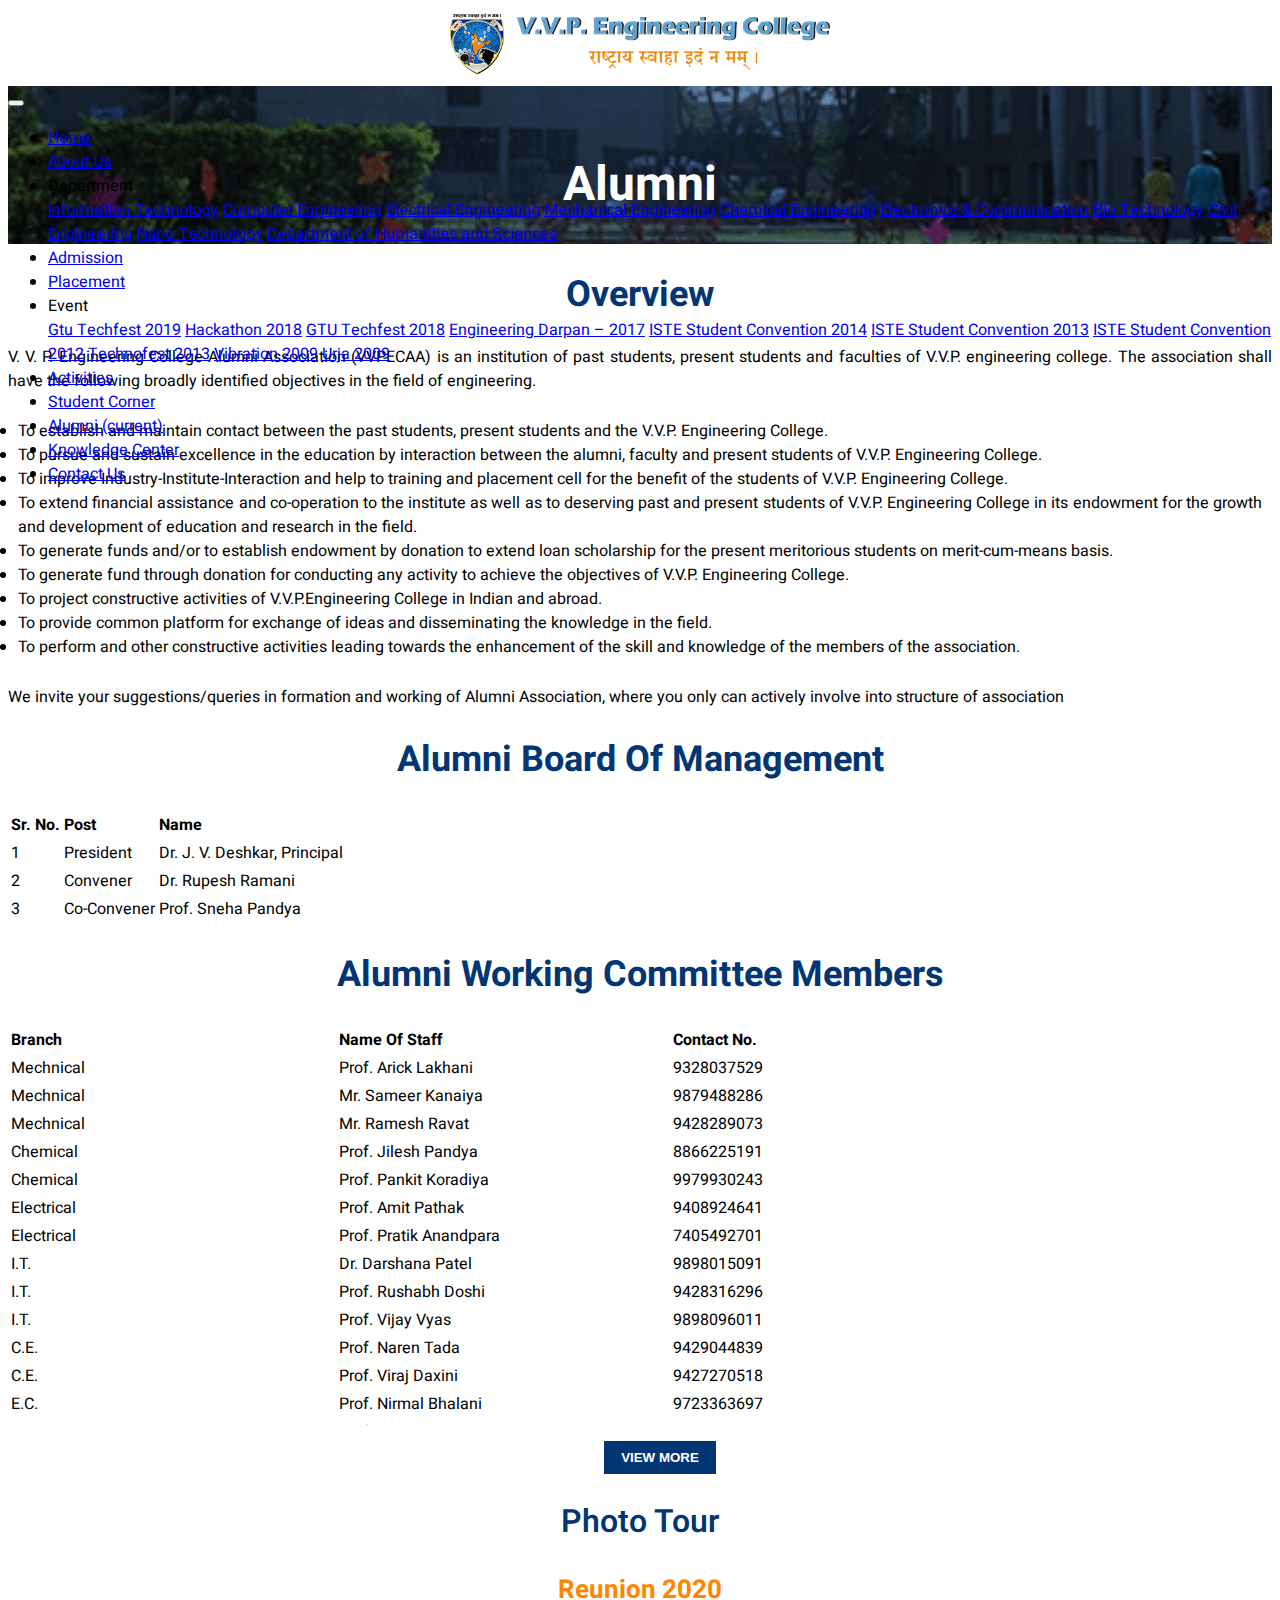
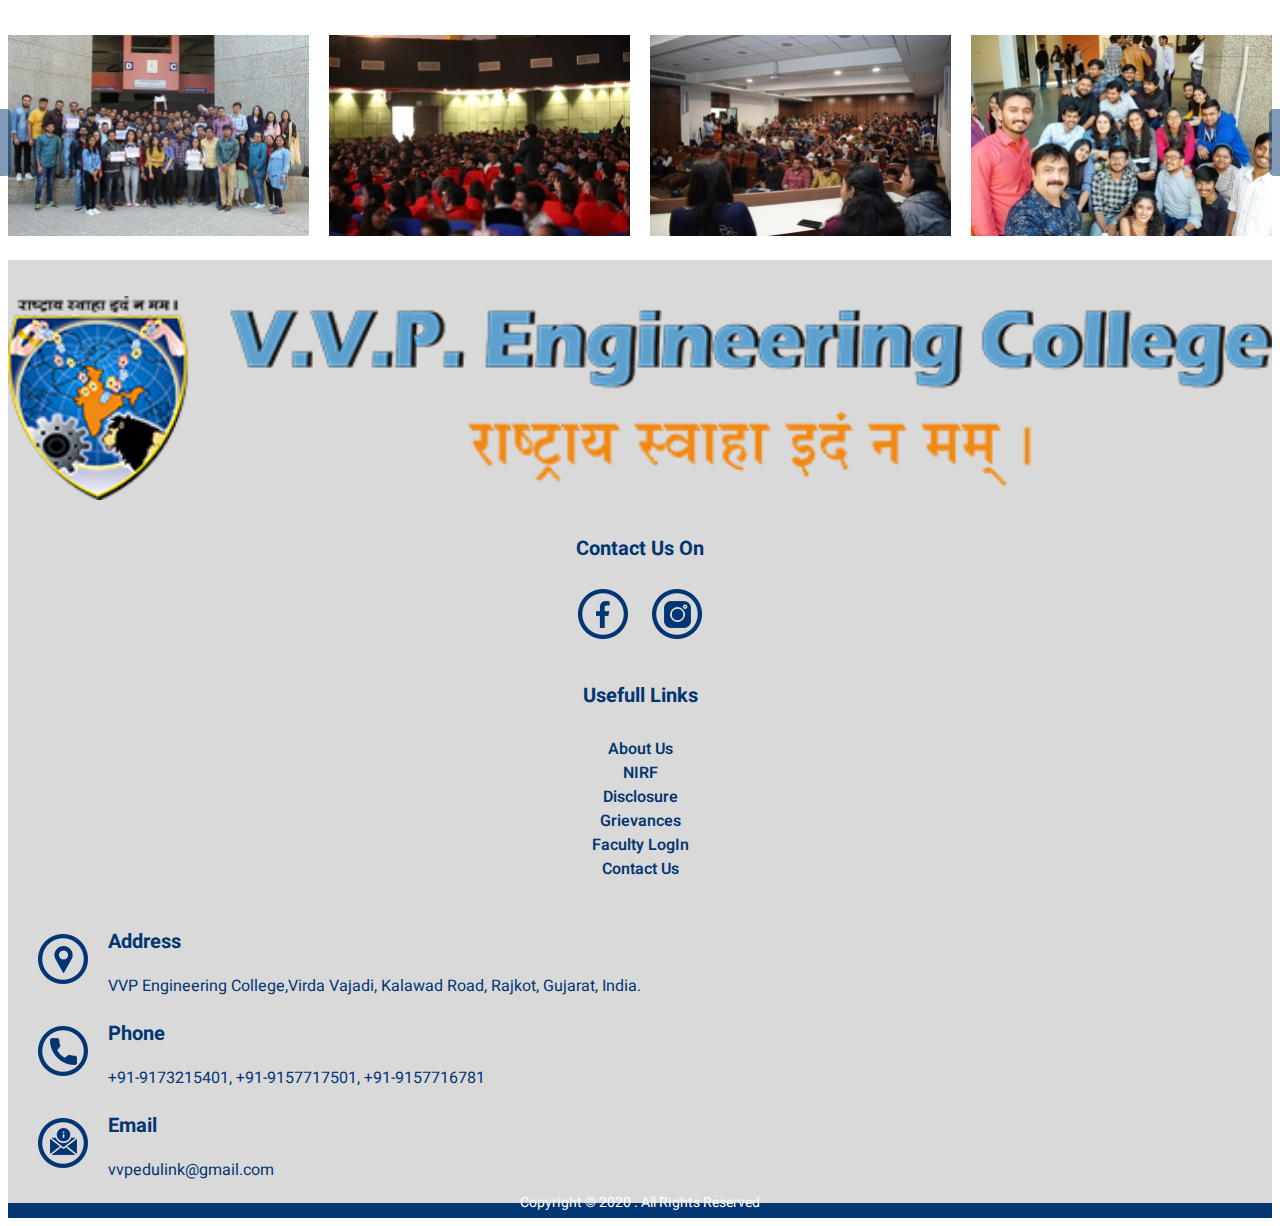
<file: alumni.html>
<!DOCTYPE html>
<html lang="en" dir="ltr">
  <head>
    <meta charset="utf-8">
    <meta name="viewport" content="width=device-width, initial-scale=1.0, maximum-scale=1.0, user-scalable=no" >
    <link rel="apple-touch-icon" sizes="180x180" href="img/favicon/apple-touch-icon.png">
    <link rel="icon" type="image/png" sizes="32x32" href="img/favicon/favicon-32x32.png">
    <link rel="icon" type="image/png" sizes="16x16" href="img/favicon/favicon-16x16.png">
    <link rel="manifest" href="img/favicon/site.webmanifest">
    <title>Alumni of V.V.P. Engineering Collage</title>
    <link rel="stylesheet" href="https://stackpath.bootstrapcdn.com/bootstrap/4.5.0/css/bootstrap.min.css" integrity="sha384-9aIt2nRpC12Uk9gS9baDl411NQApFmC26EwAOH8WgZl5MYYxFfc+NcPb1dKGj7Sk" crossorigin="anonymous">
    <link rel="stylesheet" href="css/style.css">
    <link rel="stylesheet" href="css/costom.css">
    <link rel="stylesheet" href="css/owl.carousel.css">
    <link rel="stylesheet" href="https://unpkg.com/swiper/swiper-bundle.min.css">
    <link rel="stylesheet" href="https://use.fontawesome.com/releases/v5.8.2/css/all.css" integrity="sha384-oS3vJWv+0UjzBfQzYUhtDYW+Pj2yciDJxpsK1OYPAYjqT085Qq/1cq5FLXAZQ7Ay" crossorigin="anonymous">
    <script src="https://code.jquery.com/jquery-3.5.1.slim.min.js" integrity="sha384-DfXdz2htPH0lsSSs5nCTpuj/zy4C+OGpamoFVy38MVBnE+IbbVYUew+OrCXaRkfj" crossorigin="anonymous"></script>
    <script src="https://cdn.jsdelivr.net/npm/popper.js@1.16.0/dist/umd/popper.min.js" integrity="sha384-Q6E9RHvbIyZFJoft+2mJbHaEWldlvI9IOYy5n3zV9zzTtmI3UksdQRVvoxMfooAo" crossorigin="anonymous"></script>
    <script src="https://stackpath.bootstrapcdn.com/bootstrap/4.5.0/js/bootstrap.min.js" integrity="sha384-OgVRvuATP1z7JjHLkuOU7Xw704+h835Lr+6QL9UvYjZE3Ipu6Tp75j7Bh/kR0JKI" crossorigin="anonymous"></script>
  </head>
  <body>
    <div class="se-pre-con"></div>
    <div id='toTop'><img src="img/top.png" alt="top" /></div>
    <div class="container">
      <div class="header_logo">
        <a href="index.html"><img src="img/finallogo.png" alt="logo"></a>
      </div>
    </div>
  <!--Navbar-->
  <div class="navmain">
    <nav class="navbar navbar-expand-lg navbar-dark primary-color" id="sticker">
      <a class="navbar-brand" href="#">Menu</a>
  <!-- Collapse button -->
      <button class="navbar-toggler" type="button" data-toggle="collapse" data-target="#basicExampleNav"
              aria-controls="basicExampleNav" aria-expanded="false" aria-label="Toggle navigation">
              <span class="navbar-toggler-icon"></span>
      </button>
  <!-- Collapsible content -->
      <div class="collapse navbar-collapse" id="basicExampleNav">
  <!-- Links -->
        <ul class="navbar-nav m-auto">
          <li class="nav-item">
            <a class="nav-link" href="index.html">Home
            </a>
          </li>
          <li class="nav-item">
            <a class="nav-link" href="about.html">About Us
            </a>
          </li>
          <li class="nav-item dropdown">
            <a class="nav-link dropdown-toggle" id="navbarDropdownMenuLink" data-toggle="dropdown"
              aria-haspopup="true" aria-expanded="false">Department</a>
            <div class="dropdown-menu dropdown-primary" aria-labelledby="navbarDropdownMenuLink">
              <a class="dropdown-item" href="IT.html">Information Technology</a>
              <a class="dropdown-item" href="#">Computer Engineering</a>
              <a class="dropdown-item" href="#">Electrical Engineering</a>
              <a class="dropdown-item" href="#">Mechanical Engineering</a>
              <a class="dropdown-item" href="#">Chemical Engineering</a>
              <a class="dropdown-item" href="#">Electronics & Communication</a>
              <a class="dropdown-item" href="#">Bio Technology</a>
              <a class="dropdown-item" href="#">Civil Engineering</a>
              <a class="dropdown-item" href="#">Nano Technology</a>
              <a class="dropdown-item" href="#">Department of Humanities and Sciences</a>
            </div>
          </li>
          <li class="nav-item">
            <a class="nav-link" href="Admission.html"> Admission </a>
          </li>
          <li class="nav-item">
            <a class="nav-link" href="placement.html">Placement</a>
          </li>
          <li class="nav-item dropdown">
            <a class="nav-link dropdown-toggle" id="navbarDropdownMenuLink" data-toggle="dropdown"
              aria-haspopup="true" aria-expanded="false">Event</a>
            <div class="dropdown-menu dropdown-primary" aria-labelledby="navbarDropdownMenuLink">
              <a class="dropdown-item" href="GT-19.html">Gtu Techfest 2019</a>
              <a class="dropdown-item" href="#">Hackathon 2018</a>
              <a class="dropdown-item" href="#">GTU Techfest 2018</a>
              <a class="dropdown-item" href="#">Engineering Darpan – 2017</a>
              <a class="dropdown-item" href="#">ISTE Student Convention 2014</a>
              <a class="dropdown-item" href="#">ISTE Student Convention 2013</a>
              <a class="dropdown-item" href="#">ISTE Student Convention 2012</a>
              <a class="dropdown-item" href="#">Technofest 2013</a>
              <a class="dropdown-item" href="#">Vibration 2009</a>
              <a class="dropdown-item" href="#">Urja 2009</a>
            </div>
          </li>
          <li class="nav-item ">
            <a class="nav-link" href="activitie.html">Activities
            </a>
          </li>
          <li class="nav-item">
            <a class="nav-link" href="Student.html">Student Corner</a>
          </li>
          <li class="nav-item active">
            <a class="nav-link" href="alumni.html">Alumni
            <span class="sr-only">(current)</span></a>
          </li>
          <li class="nav-item">
            <a class="nav-link" href="knowledge.html">Knowledge Center</a>
          </li>
          <li class="nav-item">
            <a class="nav-link" href="contactus.html">Contact Us</a>
          </li>
        </ul>
      </div>
    </nav>
  </div>
  <section>
      <div class="second_page">
        <div class="bg">
          <div class="container">
            <div class="title">Alumni</div>
          </div>
        </div>
      </div>
  </section>

  <section>
    <div class="about">
      <div class="container">
        <div class="about_title">
          Overview
        </div>
        <div class="about_text">
          <p>V. V. P. Engineering College Alumni Association (VVPECAA) is an institution of past students, present students and faculties of V.V.P. engineering college.
            The association shall have the following broadly identified objectives in the field of engineering.</p>
           <ul>
             <li>To establish and maintain contact between the past students, present students and the V.V.P. Engineering College.</li>
              <li>To pursue and sustain excellence in the education by interaction between the alumni, faculty and present students of V.V.P. Engineering College.</li>
              <li>To improve Industry-Institute-Interaction and help to training and placement cell for the benefit of the students of V.V.P. Engineering College.</li>
              <li>To extend financial assistance and co-operation to the institute as well as to deserving past and present students of V.V.P. Engineering College in its endowment for the growth and development of education and research in the field.</li>
              <li>To generate funds and/or to establish endowment by donation to extend loan scholarship for the present meritorious students on merit-cum-means basis.</li>
              <li>To generate fund through donation for conducting any activity to achieve the objectives of V.V.P. Engineering College.</li>
              <li>To project constructive activities of V.V.P.Engineering College in Indian and abroad.</li>
              <li>To provide common platform for exchange of ideas and disseminating the knowledge in the field.</li>
              <li>To perform and other constructive activities leading towards the enhancement of the skill and knowledge of the members of the association.</li>
           </ul>
           <p>We invite your suggestions/queries in formation and working of Alumni Association, where you only can actively involve into structure of association</p>
        </div>
      </div>
    </div>
  </section>

  <section>
    <div class="about">
      <div class="container">
        <div class="about_title">
          Alumni Board Of Management
        </div>
        <div class="about_text ">
          <table class="table table-hover">
            <thead>
              <tr >
              	<th>Sr. No.</th>
                <th>Post</th>
                <th>Name</th>
              </tr>
            </thead>
            <tbody>
              <tr>
              	<td>1</td>
                <td>President</td>
                <td>Dr. J. V. Deshkar, Principal</td>
              </tr>
              <tr>
              	<td>2</td>
                <td>Convener</td>
                <td>Dr. Rupesh Ramani</td>
              </tr>
              <tr>
              	<td>3</td>
                <td>Co-Convener</td>
                <td>Prof. Sneha Pandya	</td>
              </tr>
            </tbody>
            </table>
        </div>

      </div>
    </div>
  </section>

  <section>
    <div class="about">
      <div class="container">
        <div class="about_title">
          Alumni Working Committee Members
        </div>
        <div class="about_text gold_main"  id="gold1">
          <table class="table table-hover">
              <thead>
              <tr class="row-1 odd" role="row">
                <th class="column-1 sorting_disabled" rowspan="1" colspan="1" style="width: 324px;">Branch</th>
                <th class="column-2 sorting_disabled" rowspan="1" colspan="1" style="width: 330px;">Name Of Staff</th>
                <th class="column-3 sorting_disabled" rowspan="1" colspan="1" style="width: 189px;">Contact No.</th></tr>
              </thead>
              <tbody class="row-hover">
              <tr class="row-2 even" role="row">
              	<td class="column-1">Mechnical</td>
                <td class="column-2">Prof. Arick Lakhani</td>
                <td class="column-3">9328037529</td>
              </tr><tr class="row-3 odd" role="row">
              	<td class="column-1">Mechnical</td>
                <td class="column-2">Mr. Sameer Kanaiya</td>
                <td class="column-3">9879488286</td>
              </tr><tr class="row-4 even" role="row">
              	<td class="column-1">Mechnical</td>
                <td class="column-2">Mr. Ramesh Ravat</td>
                <td class="column-3">9428289073</td>
              </tr><tr class="row-5 odd" role="row">
              	<td class="column-1">Chemical</td>
                <td class="column-2">Prof. Jilesh Pandya</td>
                <td class="column-3">8866225191</td>
              </tr><tr class="row-6 even" role="row">
              	<td class="column-1">Chemical</td>
                <td class="column-2">Prof. Pankit Koradiya</td>
                <td class="column-3">9979930243</td>
              </tr><tr class="row-7 odd" role="row">
              	<td class="column-1">Electrical</td>
                <td class="column-2">Prof. Amit Pathak</td>
                <td class="column-3">9408924641</td>
              </tr><tr class="row-8 even" role="row">
              	<td class="column-1">Electrical</td>
                <td class="column-2">Prof. Pratik Anandpara</td>
                <td class="column-3">7405492701</td>
              </tr><tr class="row-9 odd" role="row">
              	<td class="column-1">I.T.</td>
                <td class="column-2">Dr. Darshana Patel</td>
                <td class="column-3">9898015091</td>
              </tr><tr class="row-10 even" role="row">
              	<td class="column-1">I.T.</td>
                <td class="column-2">Prof. Rushabh Doshi</td>
                <td class="column-3">9428316296</td>
              </tr><tr class="row-11 odd" role="row">
              	<td class="column-1">I.T.</td>
                <td class="column-2">Prof. Vijay Vyas</td>
                <td class="column-3">9898096011</td>
              </tr><tr class="row-12 even" role="row">
              	<td class="column-1">C.E.</td>
                <td class="column-2">Prof. Naren Tada</td>
                <td class="column-3">9429044839</td>
              </tr><tr class="row-13 odd" role="row">
              	<td class="column-1">C.E.</td>
                <td class="column-2">Prof. Viraj Daxini</td>
                <td class="column-3">9427270518</td>
              </tr><tr class="row-14 even" role="row">
              	<td class="column-1">E.C.</td>
                <td class="column-2">Prof. Nirmal Bhalani</td>
                <td class="column-3">9723363697</td>
              </tr><tr class="row-15 odd" role="row">
              	<td class="column-1">B.T.</td>
                <td class="column-2">Prof. Sheryas Dhulia</td>
                <td class="column-3">9974019328</td>
              </tr><tr class="row-16 even" role="row">
              	<td class="column-1">B.T.</td>
                <td class="column-2">Prof. Pooja Raja</td>
                <td class="column-3">7567093191</td>
              </tr><tr class="row-17 odd" role="row">
              	<td class="column-1">Civil</td>
                <td class="column-2">Prof. Kinjal Rank</td>
                <td class="column-3">9586053524</td>
              </tr><tr class="row-18 even" role="row">
              	<td class="column-1">Nano Technology</td>
                <td class="column-2">Dr. Jaysukh Markana</td>
                <td class="column-3">9974817619</td>
              </tr><tr class="row-19 odd" role="row">
              	<td class="column-1">Humanities &amp; Science</td>
                <td class="column-2">Prof. Pravin Vadhel</td>
                <td class="column-3">7984148317</td>
              </tr><tr class="row-20 even" role="row">
              	<td class="column-1">Student Section</td>
                <td class="column-2">Mr. NandanBhai Dave</td>
                <td class="column-3">6351975064</td>
              </tr><tr class="row-21 odd" role="row">
              	<td class="column-1">Account</td>
                <td class="column-2">MR. Vipul Dave</td>
                <td class="column-3">9924023439</td>
              </tr></tbody>
          </table>
        </div>
        <div class="gold_btn ">
          <ul>
            <li><button type="button" class="mybtn view" name="button" id="view1"> VIEW MORE</button></li>
          </ul>
        </div>
      </div>
    </div>
  </section>

  <section>
    <div class="event_pg">
      <div class="container">
        <h1>Photo Tour</h1>
        <h3>Reunion 2020</h3>
        <div id="dep_slider" class="owl-carousel">
          <div class="item">
            <img src="img/RE20/s1.jpg" alt="" />
          </div>
          <div class="item">
            <img src="img/RE20/s3.jpg" alt="" />
          </div>
          <div class="item">
            <img src="img/RE20/s4.jpg" alt="" />
          </div>
          <div class="item">
            <img src="img/RE20/s5.jpg" alt="" />
          </div>
          <div class="item">
            <img src="img/RE20/s6.jpg" alt="" />
          </div>
          <div class="item">
            <img src="img/RE20/s7.jpg" alt="" />
          </div>
          <div class="item">
            <img src="img/RE20/s8.jpg" alt="" />
          </div>
          <div class="item">
            <img src="img/RE20/s9.jpg" alt="" />
          </div>
          <div class="item">
            <img src="img/RE20/s10.jpg" alt="" />
          </div>
        </div>
      </div>
    </div>
  </section>

  <footer>
      <div class="footer">
          <div class="container">
            <div class="row">
              <div class="col-md-3 col-sm-6">
                <div class="footer_logo">
                  <img src="img/finallogo.png" alt="logo">
                </div>
                <div class="footer_social">
                  <h4>Contact Us On</h4>
                  <ul>
                    <li> <a href="#"> <div class="fb"></div> </a> </li>
                    <li> <a href="#"> <div class="insta"></div> </a> </li>
                  </ul>
                </div>
              </div>
              <div class="col-md-3 col-sm-6">
                <div class="use_link">
                  <h4>Usefull Links</h4>
                  <ul>
                    <li><a href="about.html">About Us</a>  </li>
                    <li><a href="#">NIRF</a>  </li>
                    <li><a href="#">Disclosure </a>  </li>
                    <li><a href="#">Grievances</a>  </li>
                    <li><a href="#">Faculty LogIn</a>  </li>
                    <li><a href="contactus.html">Contact Us</a>  </li>
                  </ul>
                </div>
              </div>
              <div class="col-md-6 col-sm-6">
                <div class="footer_contact">
        					<div class="foot_icon"> <img src="img/foot_1.png" alt="..."> <span>Address</span><br> <p>VVP Engineering College,Virda Vajadi, Kalawad Road, Rajkot, Gujarat, India.</p> </div>
                  <div class="foot_icon"><img src="img/foot_3.png" alt="..."><span>Phone</span><br> <p> +91-9173215401,  +91-9157717501,  +91-9157716781 </p> </div>
                  <div class="foot_icon"><img src="img/foot_2.png" alt="..."><span>Email</span><br> <p> vvpedulink@gmail.com</p> </div>
        				</div>
              </div>
            </div>
          </div>
      </div>
    <div class="clearfix"></div>
      <div class="copyright">
        <div class="container">
            <p>Copyright © 2020 . All Rights Reserved</p>
        </div>
      </div>
  </footer>


  <!-- js -------->
  <script src="js/jquery-1.9.1.min.js"></script>
  <script src="js/owl.carousel.js"></script>
  <script src="js/jquery.sticky.js"></script>
  <script src="https://unpkg.com/swiper/swiper-bundle.min.js"></script>
  <script>
  $(window).load(function() {
  		// Animate loader off screen
  		$(".se-pre-con").fadeOut("slow");;
  	});
  $(window).scroll(function() {
    if ($(this).scrollTop()) {
      $('#toTop').fadeIn();
    } else {
      $('#toTop').fadeOut();
    }
  });
  $("#toTop").click(function () {
    $("html, body").animate({scrollTop: 0}, 1000);
  });

        $(document).ready(function(){
          $("#view1").click(function(){
            $("#gold1").addClass("gold_full");
          });
        });

      var swiper = new Swiper('.swiper-container', {
        slidesPerView: 1,
        spaceBetween: 15,
        loop: true,
        pagination: {
          el: '.swiper-pagination',
          clickable: true,
        },
        autoplay: {
          delay: 2500,
          disableOnInteraction: false,
        },
        navigation: {
          nextEl: '.swiper-button-next',
          prevEl: '.swiper-button-prev',
        },
      });

      $(document).ready(function(){
      $("#sticker").sticky({topSpacing:0});
      });


    $(document).ready(function(){
      $('#dep_slider').owlCarousel({
           items:4,
           smartSpeed:250,
           nav:true,
           loop:true,
           margin:20,
           autoplay:true,
           autoplayTimeout:1500,
           responsive:{
             0:{
               items:1
             },
             600:{
               items:3
             },
             1000:{
               items:4
             }
           },
           navText: [
             "<img src='img/prev.png' >",
             "<img src='img/next.png' >"
           ],

            });
      });
        var swiper = new Swiper('#cube', {
          effect: 'cube',
          grabCursor: true,
          loop: true,
          autoplay: {
            delay: 2500,
            disableOnInteraction: false,
          },
          cubeEffect: {
            shadow: true,
            slideShadows: true,
            shadowOffset: 20,
            shadowScale: 0.94,
          },
        pagination: {
          el: '.swiper-pagination',
        },
      });
  </script>


  </body>
</html>
</file>
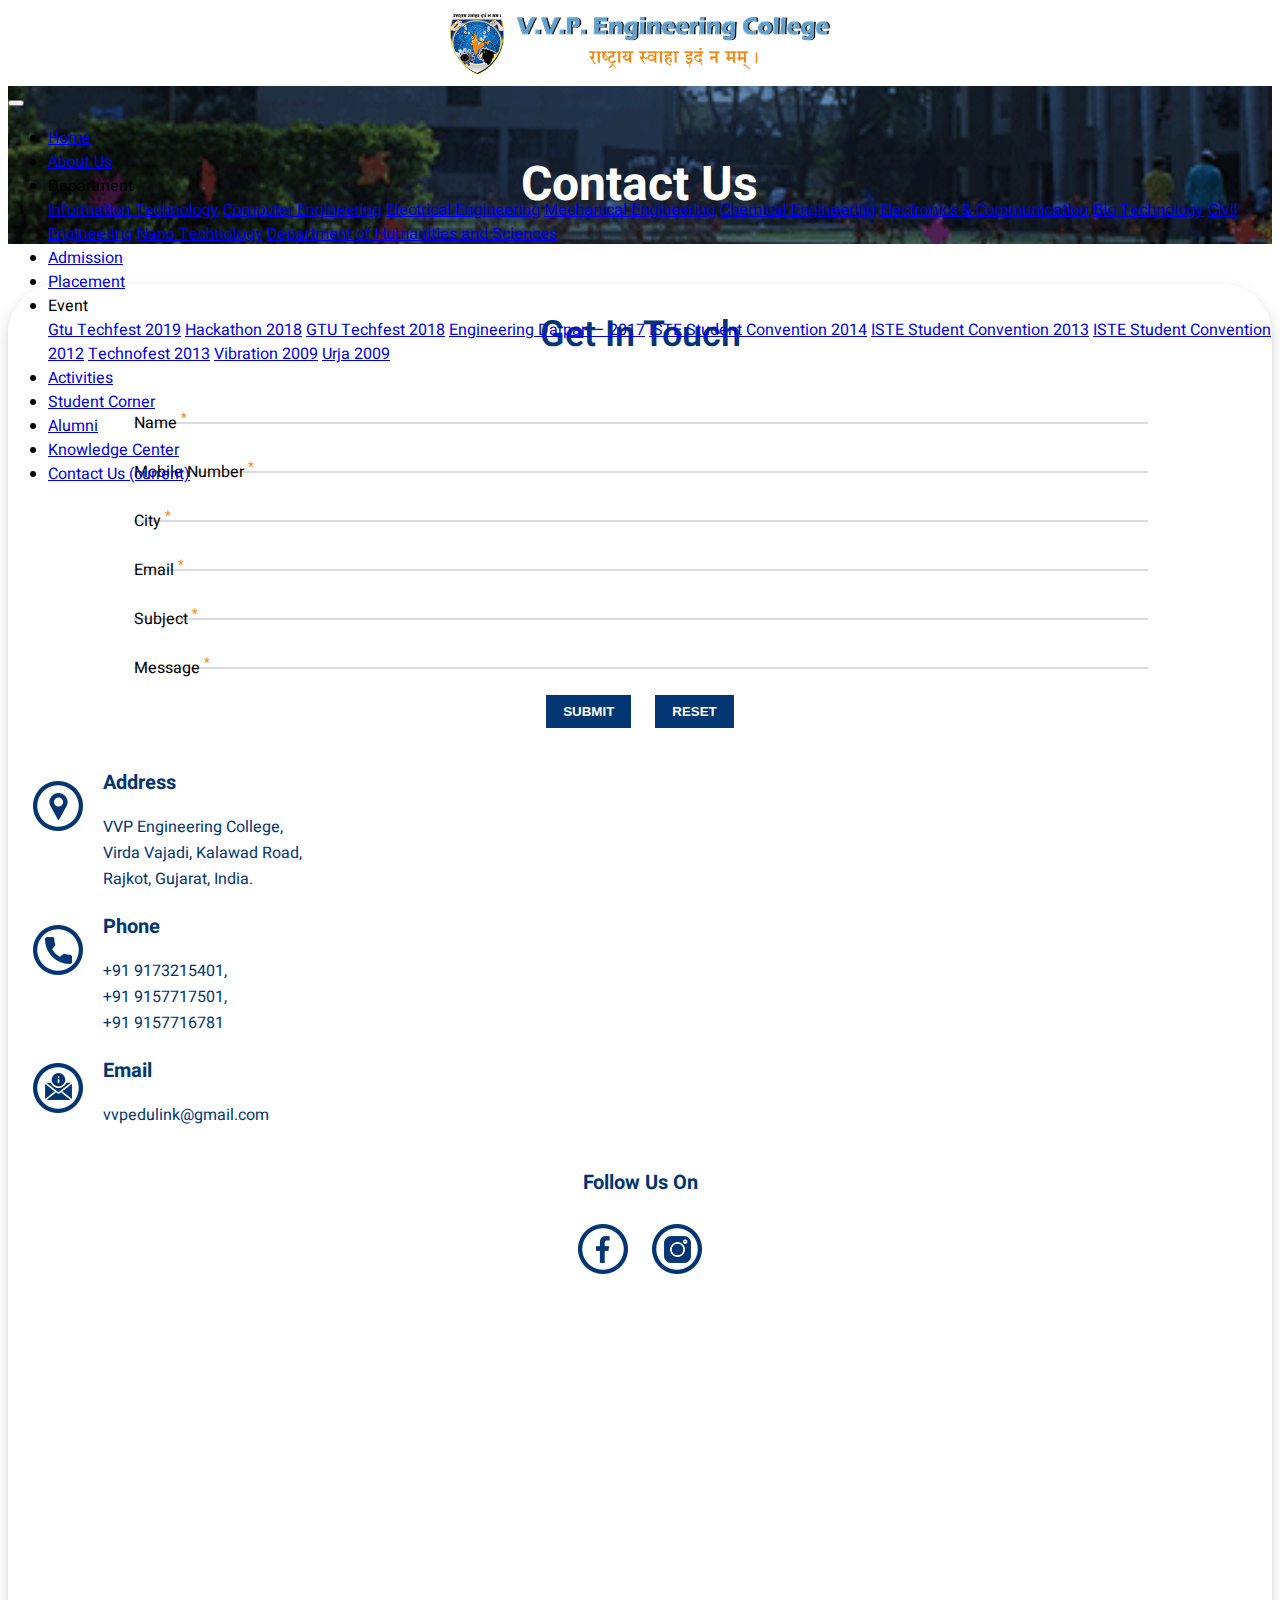
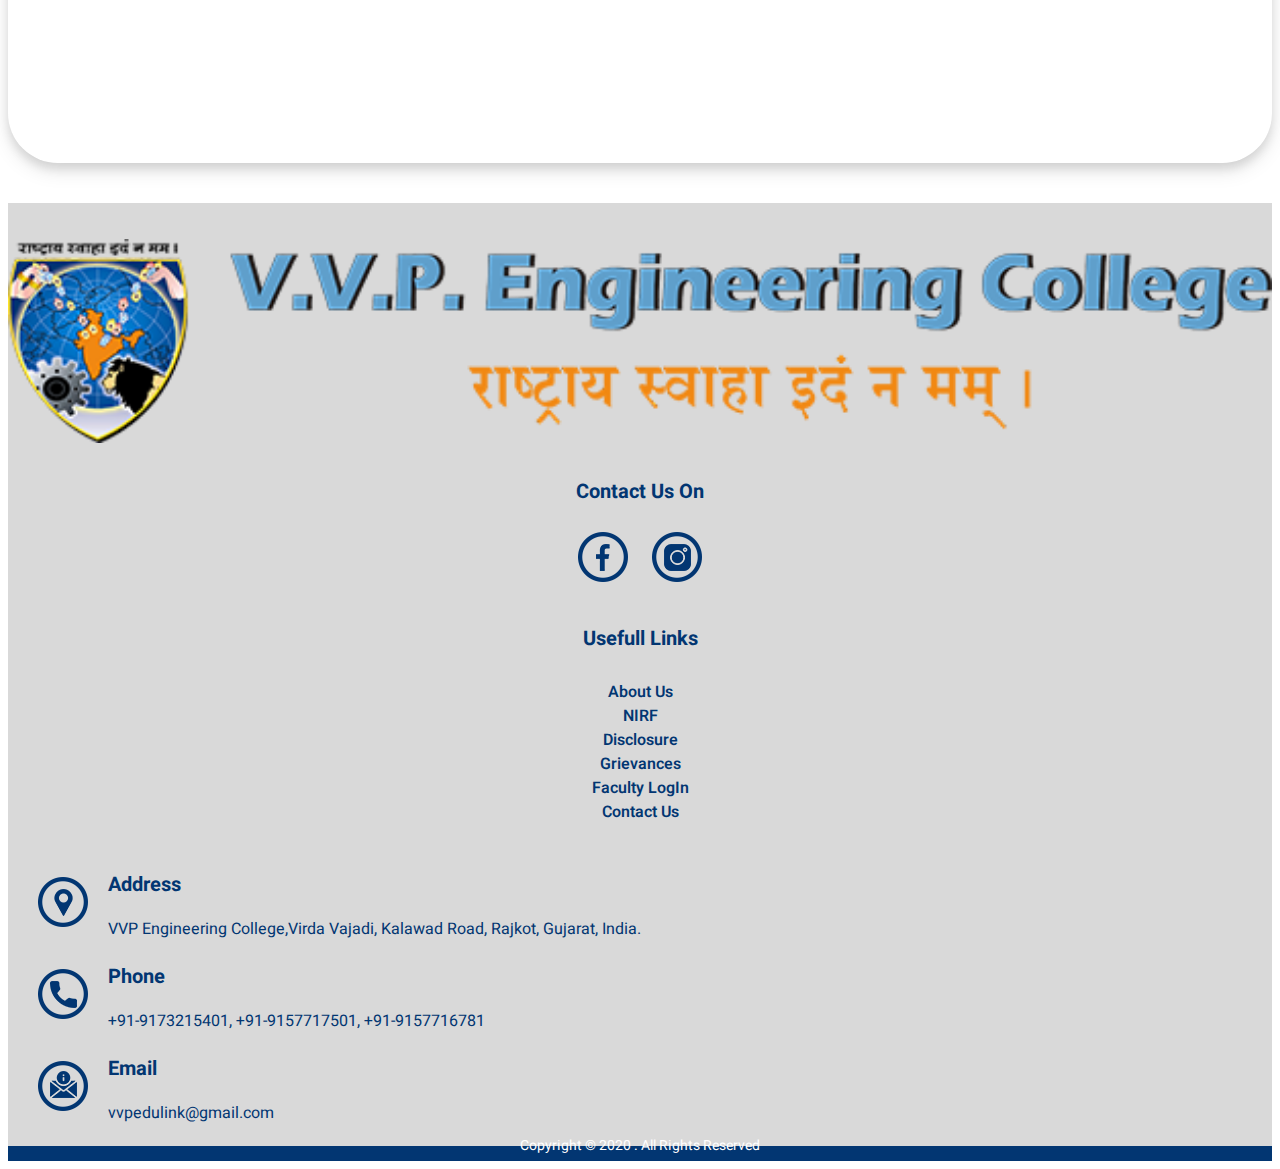
<file: contactus.html>
<!DOCTYPE html>
<html lang="en" dir="ltr">
  <head>
    <meta charset="utf-8">
    <meta name="viewport" content="width=device-width, initial-scale=1.0, maximum-scale=1.0, user-scalable=no" >
    <link rel="apple-touch-icon" sizes="180x180" href="img/favicon/apple-touch-icon.png">
    <link rel="icon" type="image/png" sizes="32x32" href="img/favicon/favicon-32x32.png">
    <link rel="icon" type="image/png" sizes="16x16" href="img/favicon/favicon-16x16.png">
    <link rel="manifest" href="img/favicon/site.webmanifest">
    <title>Contact Us</title>
    <link rel="stylesheet" href="https://stackpath.bootstrapcdn.com/bootstrap/4.5.0/css/bootstrap.min.css" integrity="sha384-9aIt2nRpC12Uk9gS9baDl411NQApFmC26EwAOH8WgZl5MYYxFfc+NcPb1dKGj7Sk" crossorigin="anonymous">
    <link rel="stylesheet" href="css/style.css">
    <link rel="stylesheet" href="css/costom.css">
    <link rel="stylesheet" href="css/owl.carousel.css">
    <link rel="stylesheet" href="https://unpkg.com/swiper/swiper-bundle.min.css">
    <link rel="stylesheet" href="https://use.fontawesome.com/releases/v5.8.2/css/all.css" integrity="sha384-oS3vJWv+0UjzBfQzYUhtDYW+Pj2yciDJxpsK1OYPAYjqT085Qq/1cq5FLXAZQ7Ay" crossorigin="anonymous">
    <script src="https://code.jquery.com/jquery-3.5.1.slim.min.js" integrity="sha384-DfXdz2htPH0lsSSs5nCTpuj/zy4C+OGpamoFVy38MVBnE+IbbVYUew+OrCXaRkfj" crossorigin="anonymous"></script>
    <script src="https://cdn.jsdelivr.net/npm/popper.js@1.16.0/dist/umd/popper.min.js" integrity="sha384-Q6E9RHvbIyZFJoft+2mJbHaEWldlvI9IOYy5n3zV9zzTtmI3UksdQRVvoxMfooAo" crossorigin="anonymous"></script>
    <script src="https://stackpath.bootstrapcdn.com/bootstrap/4.5.0/js/bootstrap.min.js" integrity="sha384-OgVRvuATP1z7JjHLkuOU7Xw704+h835Lr+6QL9UvYjZE3Ipu6Tp75j7Bh/kR0JKI" crossorigin="anonymous"></script>
  </head>
  <body>
    <div class="se-pre-con"></div>
    <div id='toTop'><img src="img/top.png" alt="top" /></div>
    <div class="container">
      <div class="header_logo">
        <a href="index.html"><img src="img/finallogo.png" alt="logo"></a>
      </div>
    </div>
  <!--Navbar-->
  <div class="navmain">
    <nav class="navbar navbar-expand-lg navbar-dark primary-color" id="sticker">
      <a class="navbar-brand" href="#">Menu</a>
  <!-- Collapse button -->
      <button class="navbar-toggler" type="button" data-toggle="collapse" data-target="#basicExampleNav"
              aria-controls="basicExampleNav" aria-expanded="false" aria-label="Toggle navigation">
              <span class="navbar-toggler-icon"></span>
      </button>
  <!-- Collapsible content -->
      <div class="collapse navbar-collapse" id="basicExampleNav">
  <!-- Links -->
        <ul class="navbar-nav m-auto">
          <li class="nav-item">
            <a class="nav-link" href="index.html">Home
            </a>
          </li>
          <li class="nav-item">
            <a class="nav-link" href="about.html">About Us

            </a>
          </li>
          <li class="nav-item dropdown">
            <a class="nav-link dropdown-toggle" id="navbarDropdownMenuLink" data-toggle="dropdown"
              aria-haspopup="true" aria-expanded="false">Department</a>
            <div class="dropdown-menu dropdown-primary" aria-labelledby="navbarDropdownMenuLink">
              <a class="dropdown-item" href="IT.html">Information Technology</a>
              <a class="dropdown-item" href="#">Computer Engineering</a>
              <a class="dropdown-item" href="#">Electrical Engineering</a>
              <a class="dropdown-item" href="#">Mechanical Engineering</a>
              <a class="dropdown-item" href="#">Chemical Engineering</a>
              <a class="dropdown-item" href="#">Electronics & Communication</a>
              <a class="dropdown-item" href="#">Bio Technology</a>
              <a class="dropdown-item" href="#">Civil Engineering</a>
              <a class="dropdown-item" href="#">Nano Technology</a>
              <a class="dropdown-item" href="#">Department of Humanities and Sciences</a>
            </div>
          </li>
          <li class="nav-item">
            <a class="nav-link" href="Admission.html"> Admission </a>
          </li>
          <li class="nav-item">
            <a class="nav-link" href="placement.html">Placement</a>
          </li>
          <li class="nav-item dropdown">
            <a class="nav-link dropdown-toggle" id="navbarDropdownMenuLink" data-toggle="dropdown"
              aria-haspopup="true" aria-expanded="false">Event</a>
            <div class="dropdown-menu dropdown-primary" aria-labelledby="navbarDropdownMenuLink">
              <a class="dropdown-item" href="GT-19.html">Gtu Techfest 2019</a>
              <a class="dropdown-item" href="#">Hackathon 2018</a>
              <a class="dropdown-item" href="#">GTU Techfest 2018</a>
              <a class="dropdown-item" href="#">Engineering Darpan – 2017</a>
              <a class="dropdown-item" href="#">ISTE Student Convention 2014</a>
              <a class="dropdown-item" href="#">ISTE Student Convention 2013</a>
              <a class="dropdown-item" href="#">ISTE Student Convention 2012</a>
              <a class="dropdown-item" href="#">Technofest 2013</a>
              <a class="dropdown-item" href="#">Vibration 2009</a>
              <a class="dropdown-item" href="#">Urja 2009</a>
            </div>
          </li>
          <li class="nav-item">
            <a class="nav-link" href="activitie.html">Activities</a>
          </li>
          <li class="nav-item">
            <a class="nav-link" href="Student.html">Student Corner</a>
          </li>
          <li class="nav-item">
            <a class="nav-link" href="alumni.html">Alumni</a>
          </li>
          <li class="nav-item">
            <a class="nav-link" href="knowledge.html">Knowledge Center</a>
          </li>
          <li class="nav-item active">
            <a class="nav-link" href="contactus.html">Contact Us
            <span class="sr-only">(current)</span></a>
          </li>
        </ul>
      </div>
    </nav>
  </div>
  <section>
      <div class="second_page">
        <div class="bg">
          <div class="container">
            <div class="title">Contact Us</div>
          </div>
        </div>
      </div>
  </section>

  <section>
    <div class="con_us">
      <div class="container">
        <div class="form_body">
          <h1>Get In Touch</h1>
          <div class="row">
            <div class="col-lg-4 col-md-6">
              <form action="">
                <div class="form-group">
                  <input type="text" name="fullname" id="fullname" placeholder="" class="form-control" required>
                  <label class="form-control-placeholder" for="fullname">Name <sup>*</sup> </label>
                </div>
                <div class="form-group">
                  <input type="text" name="mobile" id="mobile" placeholder="" class="form-control" required>
                  <label class="form-control-placeholder" for="mobile">Mobile Number <sup>*</sup></label>
                </div>
                <div class="form-group">
                  <input type="text" name="city" id="city" placeholder="" class="form-control" required>
                  <label class="form-control-placeholder" for="city">City <sup>*</sup></label>
                </div>
                <div class="form-group">
                  <input type="email" name="email" id="email" placeholder="" class="form-control" required>
                  <label class="form-control-placeholder" for="email">Email <sup>*</sup></label>
                </div>
                <div class="form-group">
                  <input type="text" name="Subject" id="Subject" placeholder="" class="form-control" required>
                  <label class="form-control-placeholder" for="Subject">Subject <sup>*</sup></label>
                </div>
                <div class="form-group">
                  <input type="text" name="Qurey" id="Qurey" placeholder="" class="form-control"  required>
                  <label  class="form-control-placeholder" for="Qurey">Message <sup>*</sup></label>
                </div>
                <div class="btn">
                  <ul>
                    <li><button type="submit" class="mybtn" name="submit">SUBMIT</button></li>
                    <li><button type="reset" class="mybtn" name="reset">RESET</button></li>
                  </ul>
                </div>
                </div>
              </form>
              <div class="col-lg-4 col-md-6 ">
                <div class="footer_contact">
                  <div class="foot_icon"> <img src="img/foot_1.png" alt="..."> <span>Address</span><br> <p>VVP Engineering College, <br> Virda Vajadi, Kalawad Road, <br> Rajkot, Gujarat, India.</p> </div>
                  <div class="foot_icon"><img src="img/foot_3.png" alt="..."><span>Phone</span><br> <p> +91 9173215401, <br>  +91 9157717501, <br> +91 9157716781 </p> </div>
                  <div class="foot_icon"><img src="img/foot_2.png" alt="..."><span>Email</span><br> <p> vvpedulink@gmail.com</p> </div>
                </div>
                <div class="footer_social">
                  <h4>Follow Us On</h4>
                  <ul>
                    <li> <a href="#"> <div class="fb"></div> </a> </li>
                    <li> <a href="#"> <div class="insta"></div> </a> </li>
                  </ul>
                </div>
              </div>
              <div class="col-lg-4 col-md-12">
                <div class="con_map">
                  <iframe src="https://www.google.com/maps/embed?pb=!1m18!1m12!1m3!1d3692.3412630859807!2d70.70908581501409!3d22.265059085341896!2m3!1f0!2f0!3f0!3m2!1i1024!2i768!4f13.1!3m3!1m2!1s0x3959cbcb3656ccf1%3A0xece7e5fa0b0a0519!2sV.V.P.%20Engineering%20College!5e0!3m2!1sen!2sin!4v1595066860353!5m2!1sen!2sin" frameborder="0" style="border:0;" allowfullscreen="" aria-hidden="false" tabindex="0"></iframe>
                </div>
              </div>
            </div>
          </div>
         </div>
        </div>
      </div>
    </div>
  </section>

  <footer>
      <div class="footer">
          <div class="container">
            <div class="row">
              <div class="col-md-3 col-sm-6">
                <div class="footer_logo">
                  <img src="img/finallogo.png" alt="logo">
                </div>
                <div class="footer_social">
                  <h4>Contact Us On</h4>
                  <ul>
                    <li> <a href="#"> <div class="fb"></div> </a> </li>
                    <li> <a href="#"> <div class="insta"></div> </a> </li>
                  </ul>
                </div>
              </div>
              <div class="col-md-3 col-sm-6">
                <div class="use_link">
                  <h4>Usefull Links</h4>
                  <ul>
                    <li><a href="about.html">About Us</a>  </li>
                    <li><a href="#">NIRF</a>  </li>
                    <li><a href="#">Disclosure </a>  </li>
                    <li><a href="#">Grievances</a>  </li>
                    <li><a href="#">Faculty LogIn</a>  </li>
                    <li><a href="contactus.html">Contact Us</a>  </li>
                  </ul>
                </div>
              </div>
              <div class="col-md-6 col-sm-6">
                <div class="footer_contact">
                  <div class="foot_icon"> <img src="img/foot_1.png" alt="..."> <span>Address</span><br> <p>VVP Engineering College,Virda Vajadi, Kalawad Road, Rajkot, Gujarat, India.</p> </div>
                  <div class="foot_icon"><img src="img/foot_3.png" alt="..."><span>Phone</span><br> <p> +91-9173215401,  +91-9157717501,  +91-9157716781 </p> </div>
                  <div class="foot_icon"><img src="img/foot_2.png" alt="..."><span>Email</span><br> <p> vvpedulink@gmail.com</p> </div>
                </div>
              </div>
            </div>
          </div>
      </div>
    <div class="clearfix"></div>
      <div class="copyright">
        <div class="container">
            <p>Copyright © 2020 . All Rights Reserved</p>
        </div>
      </div>
  </footer>


  <!-- js -------->
  <script src="js/jquery-1.9.1.min.js"></script>
  <script src="js/owl.carousel.js"></script>
  <script src="js/jquery.sticky.js"></script>
  <script src="https://unpkg.com/swiper/swiper-bundle.min.js"></script>
  <script>
  $(window).load(function() {
  		// Animate loader off screen
  		$(".se-pre-con").fadeOut("slow");;
  	});
  $(window).scroll(function() {
    if ($(this).scrollTop()) {
      $('#toTop').fadeIn();
    } else {
      $('#toTop').fadeOut();
    }
  });
  $("#toTop").click(function () {
    $("html, body").animate({scrollTop: 0}, 1000);
  });

      var swiper = new Swiper('.swiper-container', {
        slidesPerView: 1,
        spaceBetween: 15,
        loop: true,
        pagination: {
          el: '.swiper-pagination',
          clickable: true,
        },
        autoplay: {
          delay: 2500,
          disableOnInteraction: false,
        },
        navigation: {
          nextEl: '.swiper-button-next',
          prevEl: '.swiper-button-prev',
        },
      });

      $(document).ready(function(){
      $("#sticker").sticky({topSpacing:0});
      });


    $(document).ready(function(){
      $('#dep_slider').owlCarousel({
           items:4,
           smartSpeed:250,
           nav:true,
           loop:true,
           margin:20,
           autoplay:true,
           responsive:{
             0:{
               items:2
             },
             600:{
               items:3
             },
             1000:{
               items:4
             }
           },
           navText: [
             "<img src='img/next.png' >",
             "<img src='img/prev.png' >"
           ],

            });
      });
        var swiper = new Swiper('#cube', {
          effect: 'cube',
          grabCursor: true,
          loop: true,
          autoplay: {
            delay: 2500,
            disableOnInteraction: false,
          },
          cubeEffect: {
            shadow: true,
            slideShadows: true,
            shadowOffset: 20,
            shadowScale: 0.94,
          },
        pagination: {
          el: '.swiper-pagination',
        },
      });
  </script>

  </body>
</html>
</file>
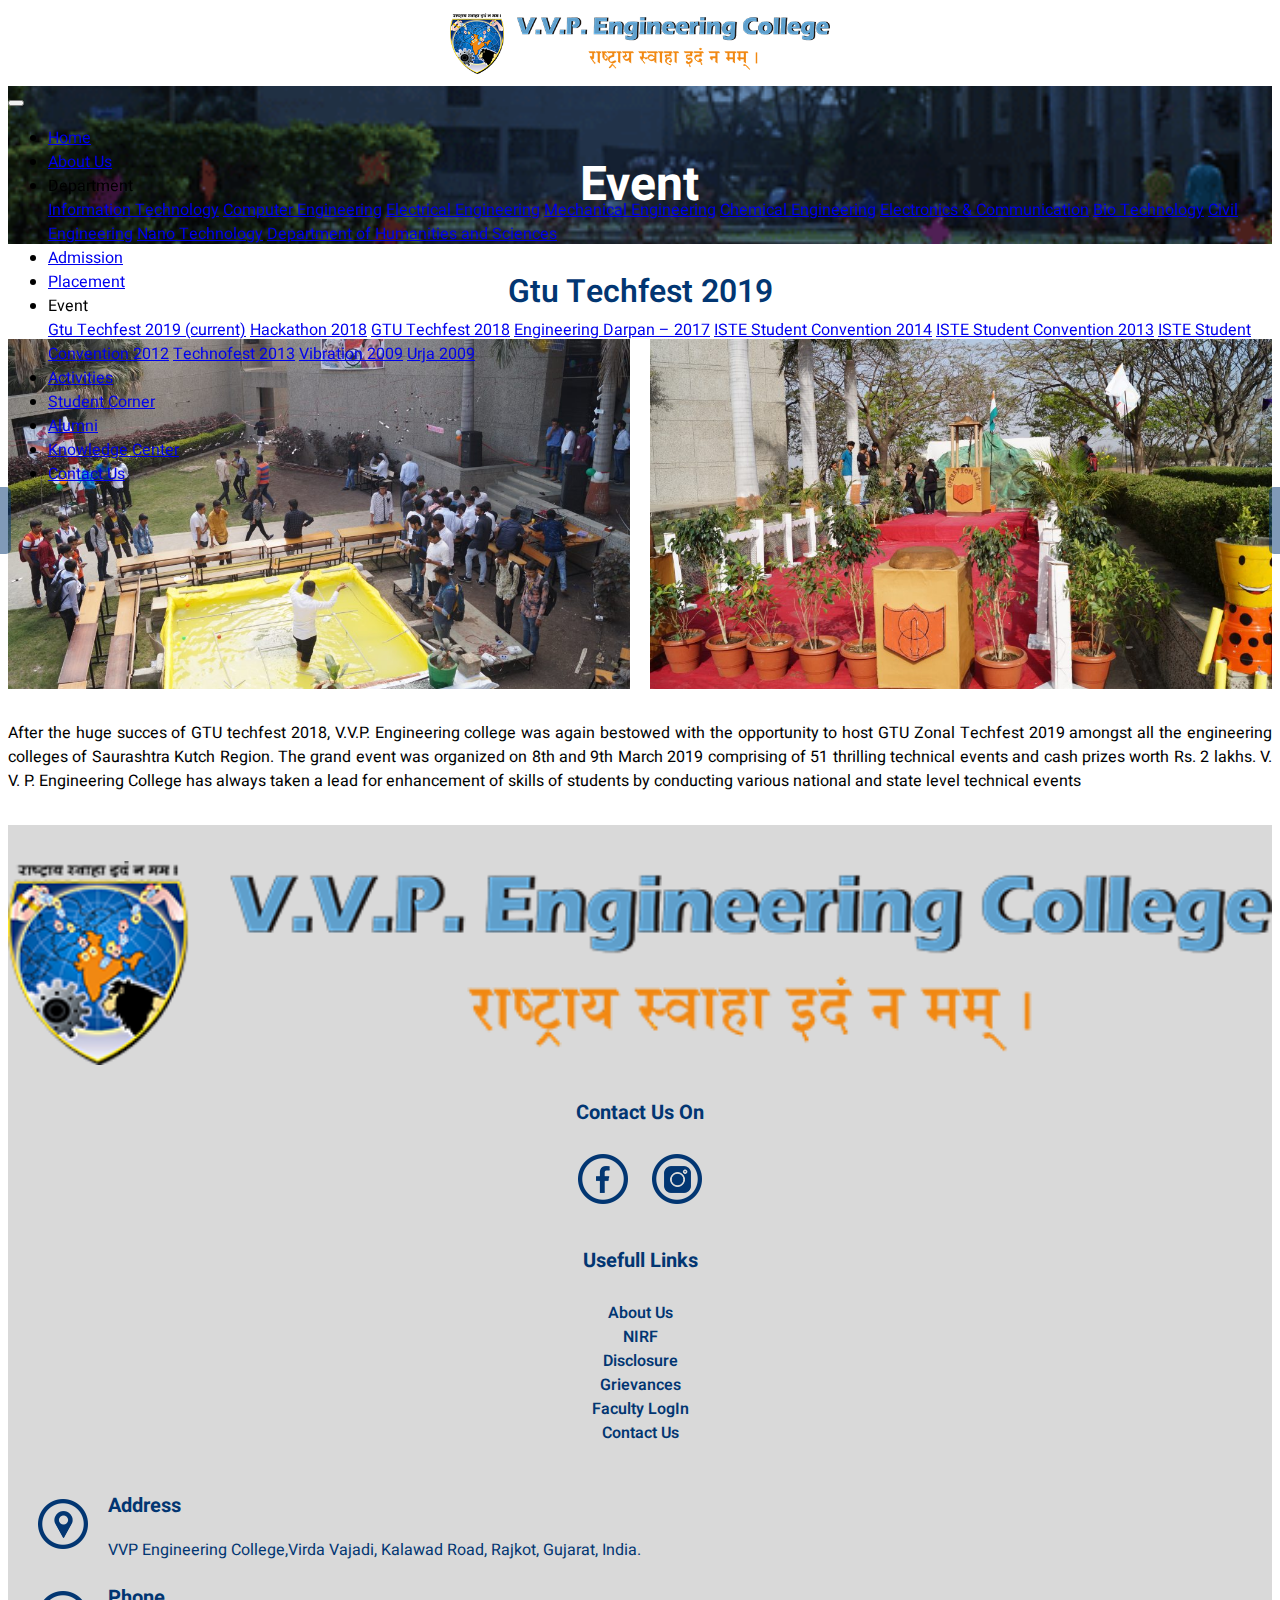
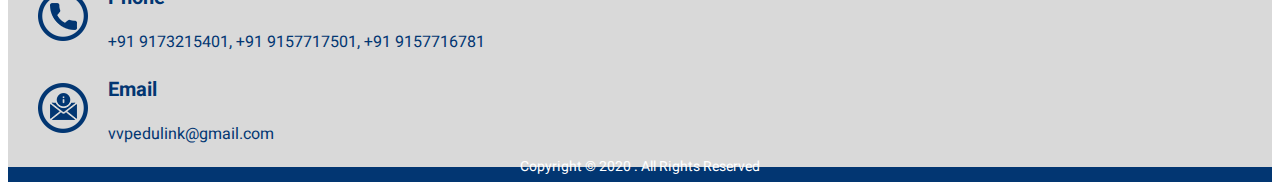
<file: GT-19.html>
<!DOCTYPE html>
<html lang="en" dir="ltr">
  <head>
    <meta charset="utf-8">
    <meta name="viewport" content="width=device-width, initial-scale=1.0, maximum-scale=1.0, user-scalable=no" >
    <link rel="apple-touch-icon" sizes="180x180" href="img/favicon/apple-touch-icon.png">
    <link rel="icon" type="image/png" sizes="32x32" href="img/favicon/favicon-32x32.png">
    <link rel="icon" type="image/png" sizes="16x16" href="img/favicon/favicon-16x16.png">
    <link rel="manifest" href="img/favicon/site.webmanifest">
    <title>Gtu Techfest 2019</title>
    <link rel="stylesheet" href="https://stackpath.bootstrapcdn.com/bootstrap/4.5.0/css/bootstrap.min.css" integrity="sha384-9aIt2nRpC12Uk9gS9baDl411NQApFmC26EwAOH8WgZl5MYYxFfc+NcPb1dKGj7Sk" crossorigin="anonymous">
    <link rel="stylesheet" href="css/style.css">
    <link rel="stylesheet" href="css/costom.css">
    <link rel="stylesheet" href="css/owl.carousel.css">
    <link rel="stylesheet" href="https://unpkg.com/swiper/swiper-bundle.min.css">
    <link rel="stylesheet" href="https://use.fontawesome.com/releases/v5.8.2/css/all.css" integrity="sha384-oS3vJWv+0UjzBfQzYUhtDYW+Pj2yciDJxpsK1OYPAYjqT085Qq/1cq5FLXAZQ7Ay" crossorigin="anonymous">
    <script src="https://code.jquery.com/jquery-3.5.1.slim.min.js" integrity="sha384-DfXdz2htPH0lsSSs5nCTpuj/zy4C+OGpamoFVy38MVBnE+IbbVYUew+OrCXaRkfj" crossorigin="anonymous"></script>
    <script src="https://cdn.jsdelivr.net/npm/popper.js@1.16.0/dist/umd/popper.min.js" integrity="sha384-Q6E9RHvbIyZFJoft+2mJbHaEWldlvI9IOYy5n3zV9zzTtmI3UksdQRVvoxMfooAo" crossorigin="anonymous"></script>
    <script src="https://stackpath.bootstrapcdn.com/bootstrap/4.5.0/js/bootstrap.min.js" integrity="sha384-OgVRvuATP1z7JjHLkuOU7Xw704+h835Lr+6QL9UvYjZE3Ipu6Tp75j7Bh/kR0JKI" crossorigin="anonymous"></script>
  </head>
  <body>
    <div class="se-pre-con"></div>
    <div id='toTop'><img src="img/top.png" alt="top" /></div>
    <div class="container">
      <div class="header_logo">
        <a href="index.html"><img src="img/finallogo.png" alt="logo"></a>
      </div>
    </div>
    <!--Navbar-->
    <div class="navmain">
      <nav class="navbar navbar-expand-lg navbar-dark primary-color" id="sticker">
        <a class="navbar-brand" href="#">Menu</a>
    <!-- Collapse button -->
        <button class="navbar-toggler" type="button" data-toggle="collapse" data-target="#basicExampleNav"
                aria-controls="basicExampleNav" aria-expanded="false" aria-label="Toggle navigation">
                <span class="navbar-toggler-icon"></span>
        </button>
    <!-- Collapsible content -->
        <div class="collapse navbar-collapse" id="basicExampleNav">
    <!-- Links -->
    <ul class="navbar-nav m-auto">
      <li class="nav-item">
        <a class="nav-link" href="index.html">Home
        </a>
      </li>
      <li class="nav-item">
        <a class="nav-link" href="about.html">About Us
        </a>
      </li>
      <li class="nav-item dropdown">
        <a class="nav-link dropdown-toggle" id="navbarDropdownMenuLink" data-toggle="dropdown"
          aria-haspopup="true" aria-expanded="false">Department</a>
        <div class="dropdown-menu dropdown-primary" aria-labelledby="navbarDropdownMenuLink">
          <a class="dropdown-item" href="IT.html">Information Technology</a>
          <a class="dropdown-item" href="#">Computer Engineering</a>
          <a class="dropdown-item" href="#">Electrical Engineering</a>
          <a class="dropdown-item" href="#">Mechanical Engineering</a>
          <a class="dropdown-item" href="#">Chemical Engineering</a>
          <a class="dropdown-item" href="#">Electronics & Communication</a>
          <a class="dropdown-item" href="#">Bio Technology</a>
          <a class="dropdown-item" href="#">Civil Engineering</a>
          <a class="dropdown-item" href="#">Nano Technology</a>
          <a class="dropdown-item" href="#">Department of Humanities and Sciences</a>
        </div>
      </li>
      <li class="nav-item">
        <a class="nav-link" href="Admission.html"> Admission </a>
      </li>
      <li class="nav-item">
        <a class="nav-link" href="placement.html">Placement</a>
      </li>
      <li class="nav-item dropdown  active">
        <a class="nav-link dropdown-toggle" id="navbarDropdownMenuLink" data-toggle="dropdown"
          aria-haspopup="true" aria-expanded="false">Event</a>
        <div class="dropdown-menu dropdown-primary" aria-labelledby="navbarDropdownMenuLink">
          <a class="dropdown-item" href="GT-19.html">Gtu Techfest 2019
          <span class="sr-only">(current)</span></a>
          <a class="dropdown-item" href="#">Hackathon 2018</a>
          <a class="dropdown-item" href="#">GTU Techfest 2018</a>
          <a class="dropdown-item" href="#">Engineering Darpan – 2017</a>
          <a class="dropdown-item" href="#">ISTE Student Convention 2014</a>
          <a class="dropdown-item" href="#">ISTE Student Convention 2013</a>
          <a class="dropdown-item" href="#">ISTE Student Convention 2012</a>
          <a class="dropdown-item" href="#">Technofest 2013</a>
          <a class="dropdown-item" href="#">Vibration 2009</a>
          <a class="dropdown-item" href="#">Urja 2009</a>
        </div>
      </li>
      <li class="nav-item">
        <a class="nav-link" href="activitie.html">Activities</a>
      </li>
      <li class="nav-item">
        <a class="nav-link" href="Student.html">Student Corner</a>
      </li>
      <li class="nav-item">
        <a class="nav-link" href="alumni.html">Alumni</a>
      </li>
      <li class="nav-item">
        <a class="nav-link" href="knowledge.html">Knowledge Center</a>
      </li>
      <li class="nav-item">
        <a class="nav-link" href="contactus.html">Contact Us</a>
      </li>
    </ul>
        </div>
      </nav>
    </div>

    <section>
        <div class="second_page">
          <div class="bg">
            <div class="container">
              <div class="title">Event</div>
            </div>
          </div>
        </div>
    </section>


    <section>
    	<div class="event_pg">
    		<div class="container">
          <h1>Gtu Techfest 2019</h1>
    			<div id="dep_slider" class="owl-carousel">
    				<div class="item">
              <img src="img/GT19/s1.jpg" alt="" />
            </div>
            <div class="item">
              <img src="img/GT19/s3.jpg" alt="" />
            </div>
            <div class="item">
              <img src="img/GT19/s4.jpg" alt="" />
            </div>
            <div class="item">
              <img src="img/GT19/s1.jpg" alt="" />
            </div>
            <div class="item">
              <img src="img/GT19/s3.jpg" alt="" />
            </div>
            <div class="item">
              <img src="img/GT19/s4.jpg" alt="" />
            </div>
            <div class="item">
              <img src="img/GT19/s3.jpg" alt="" />
            </div>
    			</div>
          <div class="event_text">
            <p>After the huge succes of GTU techfest 2018, V.V.P. Engineering college was again bestowed with the opportunity to host GTU Zonal Techfest 2019
              amongst all the engineering colleges of Saurashtra Kutch Region. The grand event was organized on 8th and 9th March 2019 comprising of 51 thrilling
              technical events and cash prizes worth Rs. 2 lakhs. V. V. P. Engineering College has always taken a lead for enhancement of skills of students by
               conducting various national and state level technical events</p>
          </div>
    		</div>
    	</div>
    </section>

    <footer>
        <div class="footer">
            <div class="container">
              <div class="row">
                <div class="col-md-3 col-sm-6">
                  <div class="footer_logo">
                    <img src="img/finallogo.png" alt="logo">
                  </div>
                  <div class="footer_social">
                    <h4>Contact Us On</h4>
                    <ul>
                      <li> <a href="#"> <div class="fb"></div> </a> </li>
                      <li> <a href="#"> <div class="insta"></div> </a> </li>
                    </ul>
                  </div>
                </div>
                <div class="col-md-3 col-sm-6">
                  <div class="use_link">
                    <h4>Usefull Links</h4>
                    <ul>
                      <li><a href="about.html">About Us</a>  </li>
                      <li><a href="#">NIRF</a>  </li>
                      <li><a href="#">Disclosure </a>  </li>
                      <li><a href="#">Grievances</a>  </li>
                      <li><a href="#">Faculty LogIn</a>  </li>
                      <li><a href="contactus.html">Contact Us</a>  </li>
                    </ul>
                  </div>
                </div>
                <div class="col-md-6 col-sm-6">
                  <div class="footer_contact">
                    <div class="foot_icon"> <img src="img/foot_1.png" alt="..."> <span>Address</span><br> <p>VVP Engineering College,Virda Vajadi, Kalawad Road, Rajkot, Gujarat, India.</p> </div>
                    <div class="foot_icon"><img src="img/foot_3.png" alt="..."><span>Phone</span><br> <p> +91 9173215401,  +91 9157717501,  +91 9157716781 </p> </div>
                    <div class="foot_icon"><img src="img/foot_2.png" alt="..."><span>Email</span><br> <p> vvpedulink@gmail.com</p> </div>
                  </div>
                </div>
              </div>
            </div>
        </div>
      <div class="clearfix"></div>
        <div class="copyright">
          <div class="container">
              <p>Copyright © 2020 . All Rights Reserved</p>
          </div>
        </div>
    </footer>
    <!-- js -------->

    <script src="js/jquery-1.9.1.min.js"></script>
    <script src="js/owl.carousel.js"></script>
    <script src="js/jquery.sticky.js"></script>
    <script src="https://unpkg.com/swiper/swiper-bundle.min.js"></script>
    <script>
    $(window).load(function() {
    		// Animate loader off screen
    		$(".se-pre-con").fadeOut("slow");;
    	});
    $(window).scroll(function() {
      if ($(this).scrollTop()) {
        $('#toTop').fadeIn();
      } else {
        $('#toTop').fadeOut();
      }
    });
    $("#toTop").click(function () {
      $("html, body").animate({scrollTop: 0}, 1000);
    });

        var swiper = new Swiper('.swiper-container', {
          slidesPerView: 1,
          spaceBetween: 15,
          loop: true,
          pagination: {
            el: '.swiper-pagination',
            clickable: true,
          },
          autoplay: {
            delay: 2500,
            disableOnInteraction: false,
          },
          navigation: {
            nextEl: '.swiper-button-next',
            prevEl: '.swiper-button-prev',
          },
        });

        $(document).ready(function(){
        $("#sticker").sticky({topSpacing:0});
        });


      $(document).ready(function(){
        $('#dep_slider').owlCarousel({
             items:2,
             smartSpeed:250,
             nav:true,
             loop:true,
             margin:20,
             autoplay:true,
             responsive:{
               0:{
                 items:1
               },
               600:{
                 items:2
               },
               1000:{
                 items:2
               }
             },
             navText: [
               "<img src='img/prev.png' >",
               "<img src='img/next.png' >"
             ],

              });
        });
          var swiper = new Swiper('#cube', {
            effect: 'cube',
            grabCursor: true,
            loop: true,
            autoplay: {
              delay: 2500,
              disableOnInteraction: false,
            },
            cubeEffect: {
              shadow: true,
              slideShadows: true,
              shadowOffset: 20,
              shadowScale: 0.94,
            },
          pagination: {
            el: '.swiper-pagination',
          },
        });
        (function() {
          'use strict';
          window.addEventListener('load', function() {
            var forms = document.getElementsByClassName('needs-validation');
            var validation = Array.prototype.filter.call(forms, function(form) {
              form.addEventListener('submit', function(event) {
                if (form.checkValidity() === false) {
                  event.preventDefault();
                  event.stopPropagation();
                }
                form.classList.add('was-validated');
              }, false);
            });
          }, false);
        })();
    </script>

  </body>
</html>
</file>
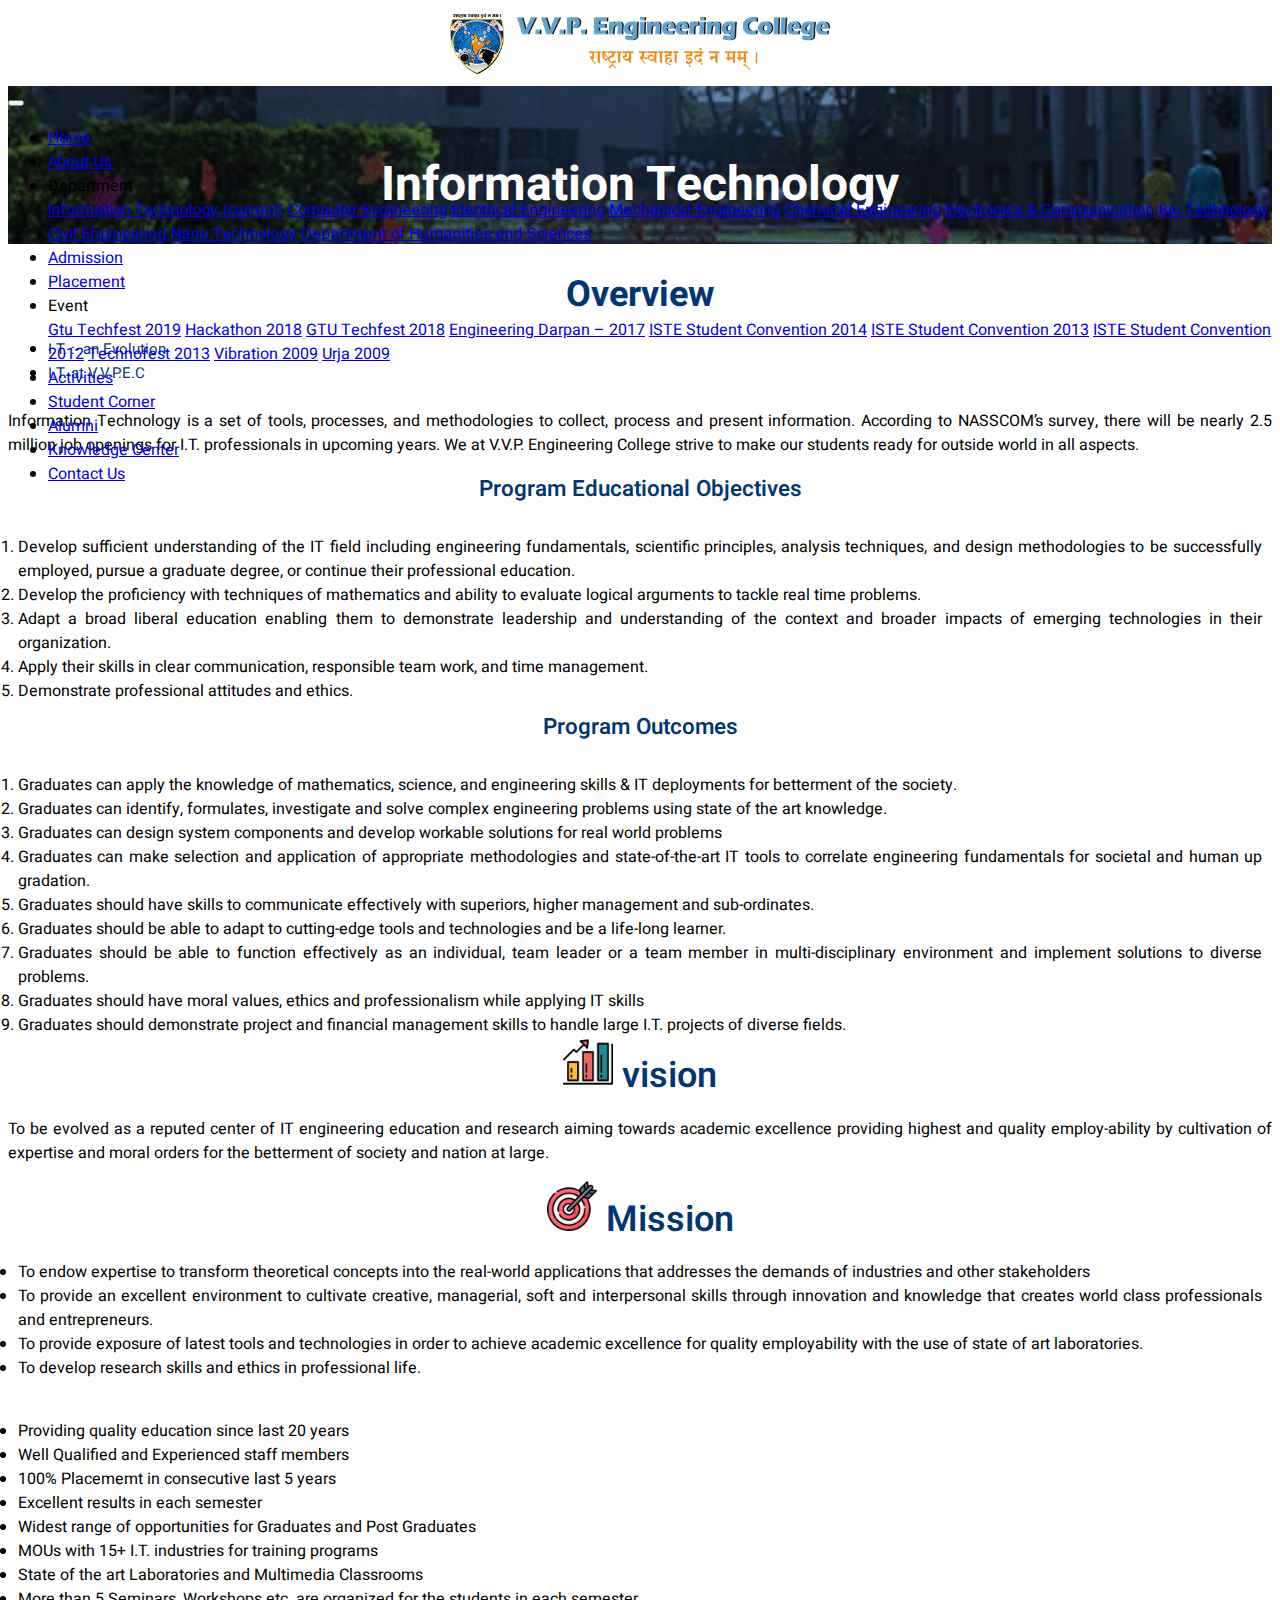
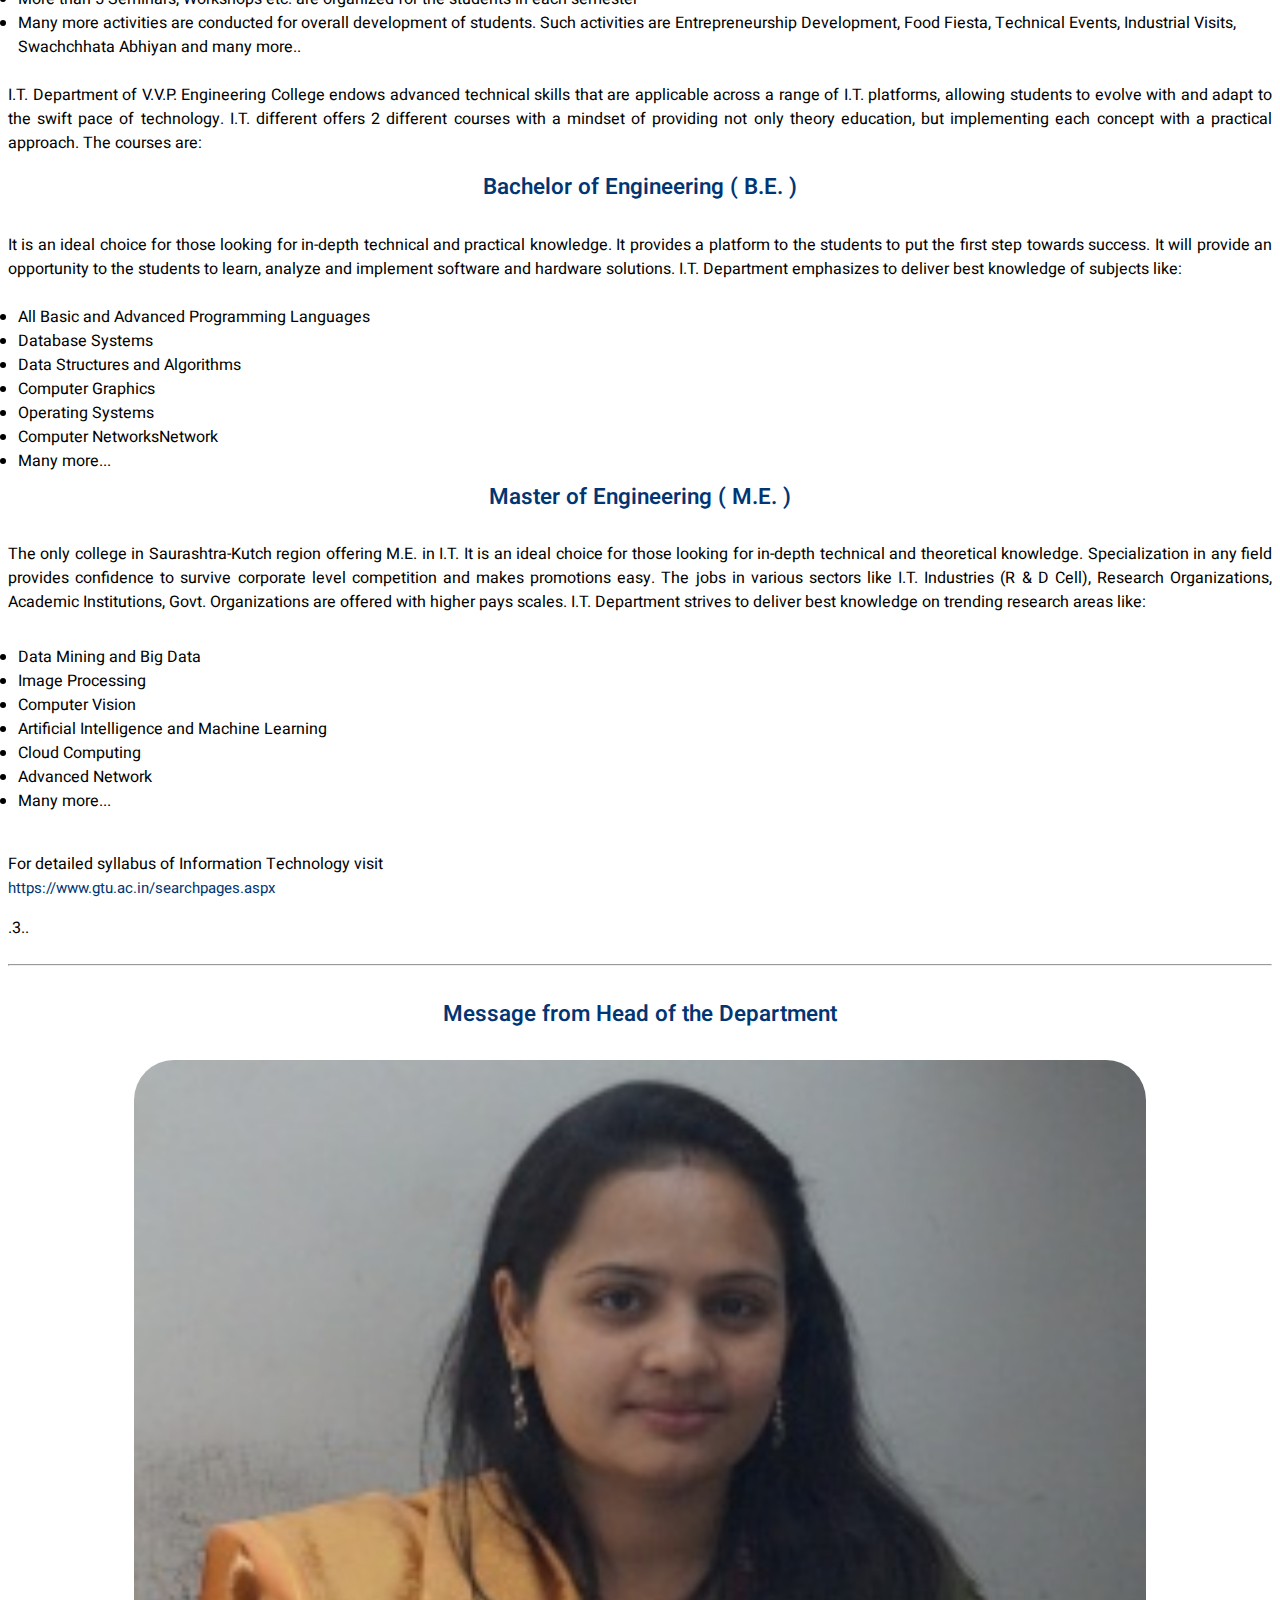
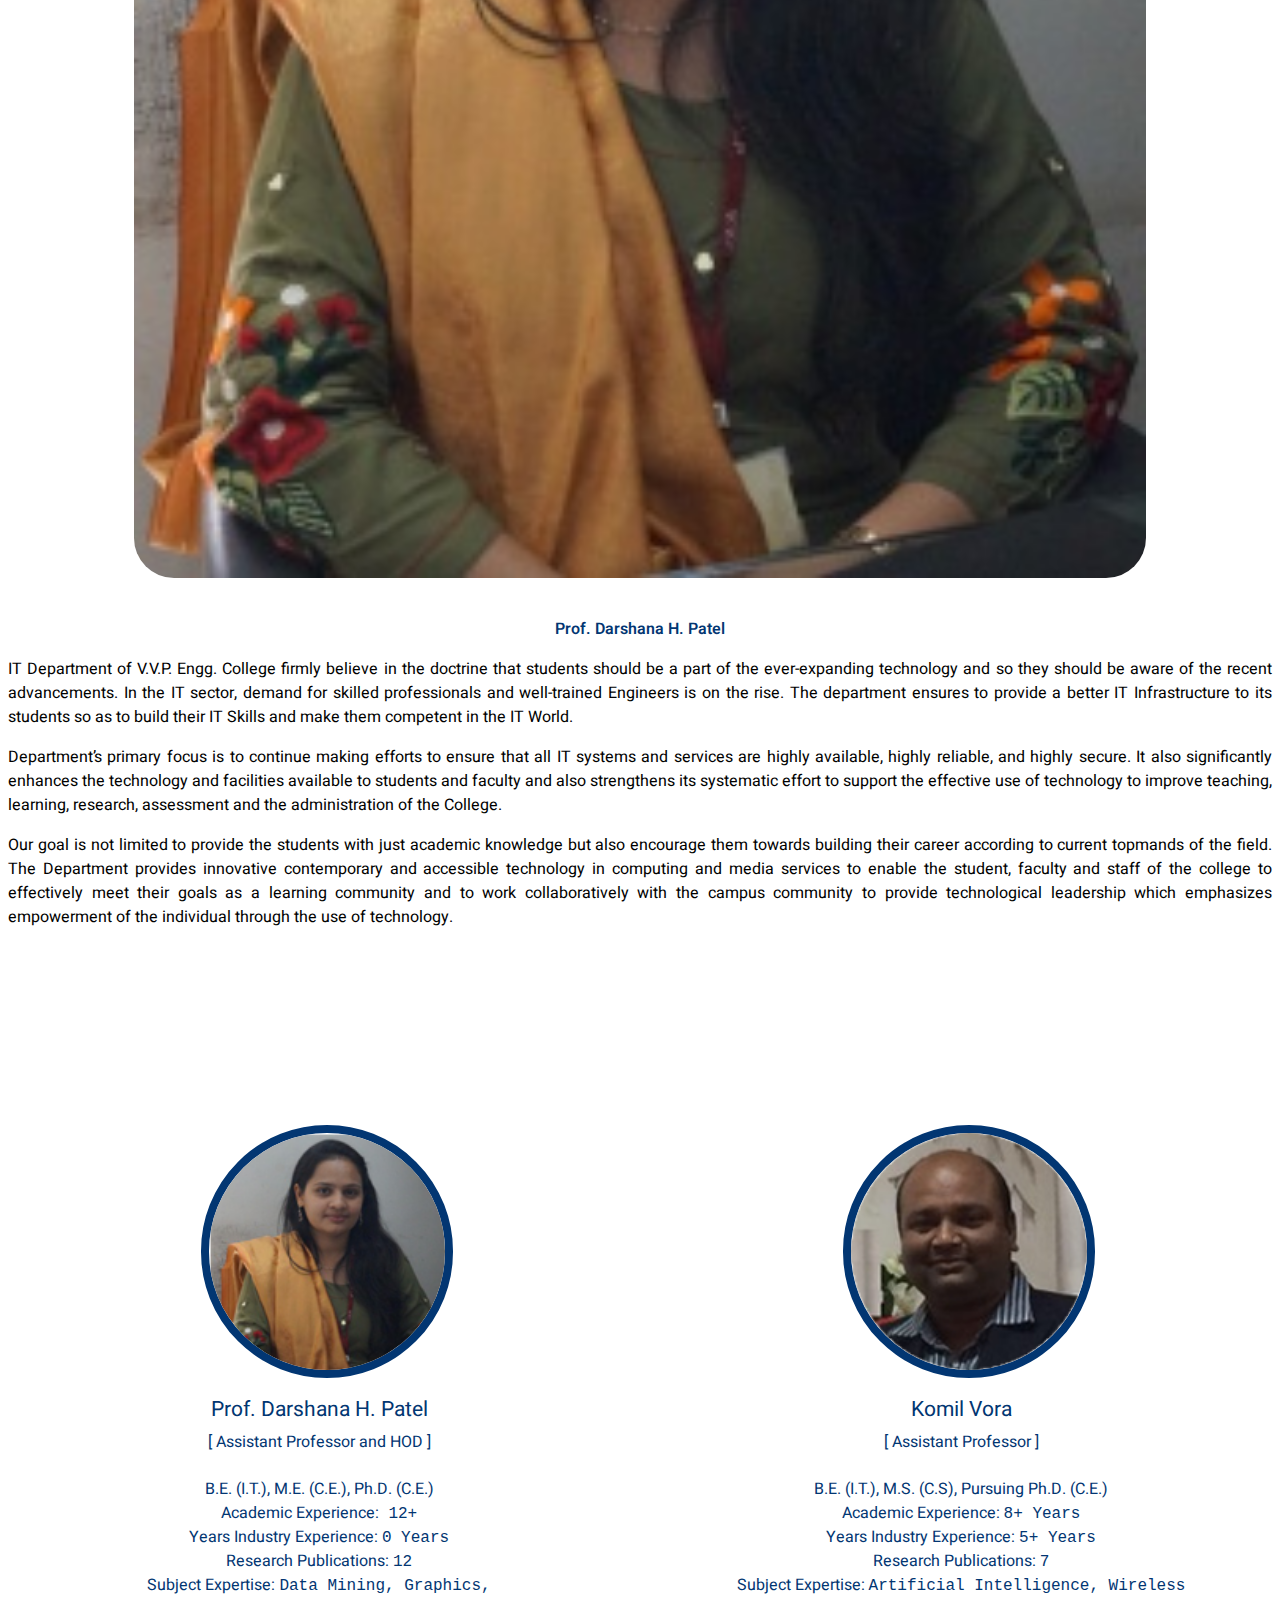
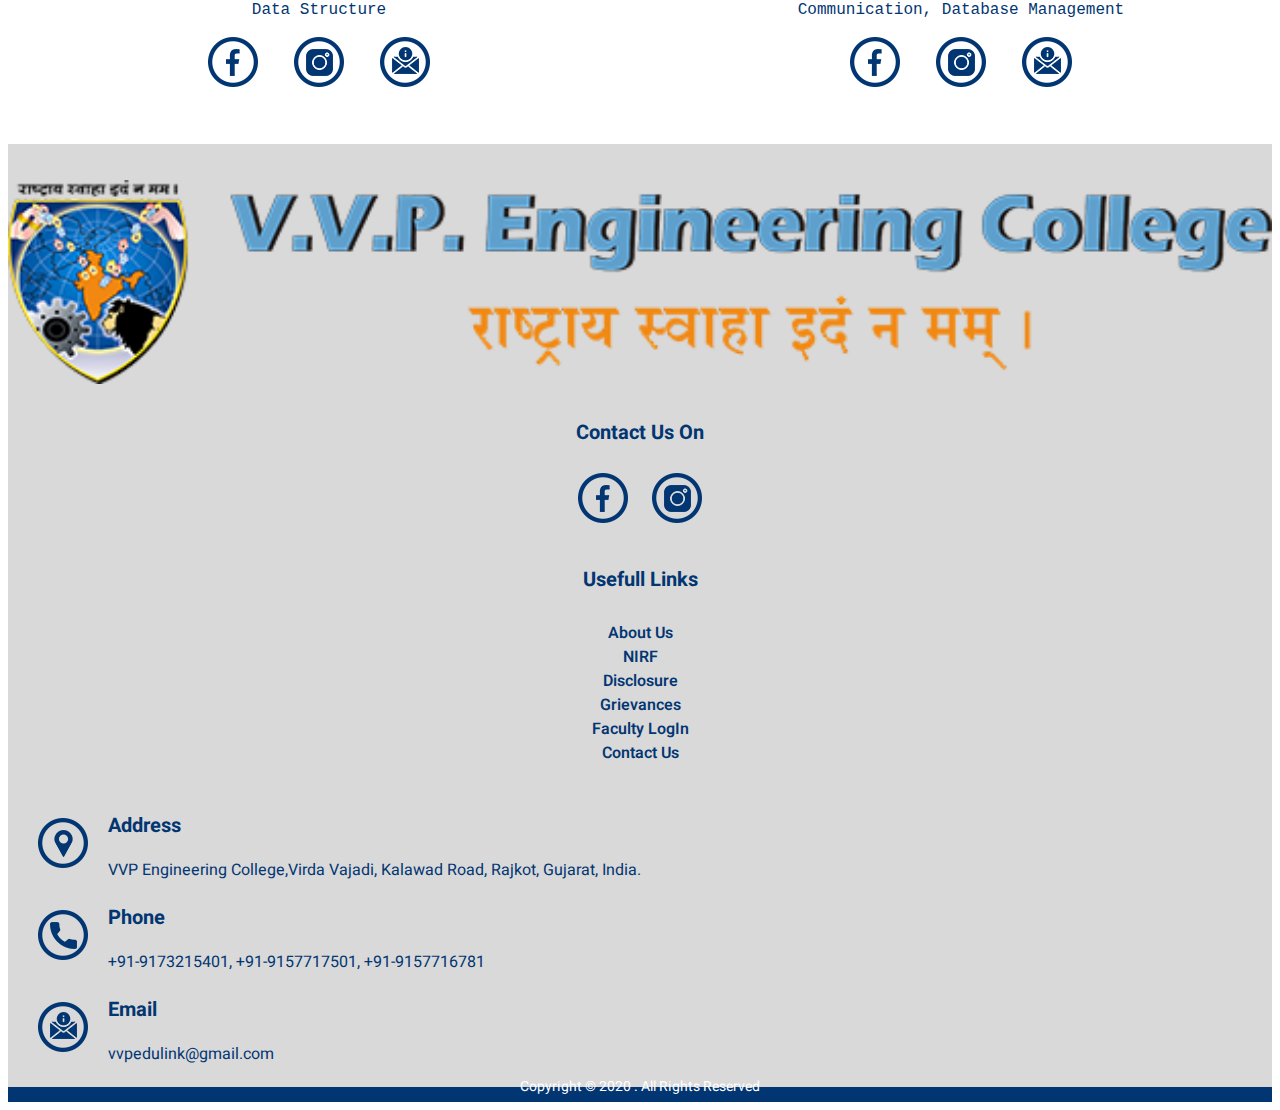
<file: IT.html>
<!DOCTYPE html>
<html lang="en" dir="ltr">
  <head>
    <meta charset="utf-8">
    <meta name="viewport" content="width=device-width, initial-scale=1.0, maximum-scale=1.0, user-scalable=no" >
    <link rel="apple-touch-icon" sizes="180x180" href="img/favicon/apple-touch-icon.png">
    <link rel="icon" type="image/png" sizes="32x32" href="img/favicon/favicon-32x32.png">
    <link rel="icon" type="image/png" sizes="16x16" href="img/favicon/favicon-16x16.png">
    <link rel="manifest" href="img/favicon/site.webmanifest">
    <title>Information Technology</title>
    <link rel="stylesheet" href="https://stackpath.bootstrapcdn.com/bootstrap/4.5.0/css/bootstrap.min.css" integrity="sha384-9aIt2nRpC12Uk9gS9baDl411NQApFmC26EwAOH8WgZl5MYYxFfc+NcPb1dKGj7Sk" crossorigin="anonymous">
    <link rel="stylesheet" href="css/style.css">
    <link rel="stylesheet" href="css/costom.css">
    <link rel="stylesheet" href="css/owl.carousel.css">
    <link rel="stylesheet" href="https://unpkg.com/swiper/swiper-bundle.min.css">
    <link rel="stylesheet" href="https://use.fontawesome.com/releases/v5.8.2/css/all.css" integrity="sha384-oS3vJWv+0UjzBfQzYUhtDYW+Pj2yciDJxpsK1OYPAYjqT085Qq/1cq5FLXAZQ7Ay" crossorigin="anonymous">
    <script src="https://code.jquery.com/jquery-3.5.1.slim.min.js" integrity="sha384-DfXdz2htPH0lsSSs5nCTpuj/zy4C+OGpamoFVy38MVBnE+IbbVYUew+OrCXaRkfj" crossorigin="anonymous"></script>
    <script src="https://cdn.jsdelivr.net/npm/popper.js@1.16.0/dist/umd/popper.min.js" integrity="sha384-Q6E9RHvbIyZFJoft+2mJbHaEWldlvI9IOYy5n3zV9zzTtmI3UksdQRVvoxMfooAo" crossorigin="anonymous"></script>
    <script src="https://stackpath.bootstrapcdn.com/bootstrap/4.5.0/js/bootstrap.min.js" integrity="sha384-OgVRvuATP1z7JjHLkuOU7Xw704+h835Lr+6QL9UvYjZE3Ipu6Tp75j7Bh/kR0JKI" crossorigin="anonymous"></script>
  </head>
  <body>
    <div class="se-pre-con"></div>
    <div id='toTop'><img src="img/top.png" alt="top" /></div>
    <div class="container">
      <div class="header_logo">
        <a href="index.html"><img src="img/finallogo.png" alt="logo"></a>
      </div>
    </div>
  <!--Navbar-->
  <div class="navmain">
    <nav class="navbar navbar-expand-lg navbar-dark primary-color" id="sticker">
      <a class="navbar-brand" href="#">Menu</a>
  <!-- Collapse button -->
      <button class="navbar-toggler" type="button" data-toggle="collapse" data-target="#basicExampleNav"
              aria-controls="basicExampleNav" aria-expanded="false" aria-label="Toggle navigation">
              <span class="navbar-toggler-icon"></span>
      </button>
  <!-- Collapsible content -->
      <div class="collapse navbar-collapse" id="basicExampleNav">
  <!-- Links -->
  <ul class="navbar-nav m-auto">
    <li class="nav-item">
      <a class="nav-link" href="index.html">Home
      </a>
    </li>
    <li class="nav-item">
      <a class="nav-link" href="about.html">About Us
      </a>
    </li>
    <li class="nav-item dropdown active">
      <a class="nav-link dropdown-toggle" id="navbarDropdownMenuLink" data-toggle="dropdown"
        aria-haspopup="true" aria-expanded="false">Department</a>
      <div class="dropdown-menu dropdown-primary" aria-labelledby="navbarDropdownMenuLink">
        <a class="dropdown-item" href="IT.html">Information Technology
        <span class="sr-only">(current)</span></a>
        <a class="dropdown-item" href="#">Computer Engineering</a>
        <a class="dropdown-item" href="#">Electrical Engineering</a>
        <a class="dropdown-item" href="#">Mechanical Engineering</a>
        <a class="dropdown-item" href="#">Chemical Engineering</a>
        <a class="dropdown-item" href="#">Electronics & Communication</a>
        <a class="dropdown-item" href="#">Bio Technology</a>
        <a class="dropdown-item" href="#">Civil Engineering</a>
        <a class="dropdown-item" href="#">Nano Technology</a>
        <a class="dropdown-item" href="#">Department of Humanities and Sciences</a>
      </div>
    </li>
    <li class="nav-item">
      <a class="nav-link" href="Admission.html"> Admission </a>
    </li>
    <li class="nav-item">
      <a class="nav-link" href="placement.html">Placement</a>
    </li>
    <li class="nav-item dropdown">
      <a class="nav-link dropdown-toggle" id="navbarDropdownMenuLink" data-toggle="dropdown"
        aria-haspopup="true" aria-expanded="false">Event</a>
      <div class="dropdown-menu dropdown-primary" aria-labelledby="navbarDropdownMenuLink">
        <a class="dropdown-item" href="GT-19.html">Gtu Techfest 2019</a>
        <a class="dropdown-item" href="#">Hackathon 2018</a>
        <a class="dropdown-item" href="#">GTU Techfest 2018</a>
        <a class="dropdown-item" href="#">Engineering Darpan – 2017</a>
        <a class="dropdown-item" href="#">ISTE Student Convention 2014</a>
        <a class="dropdown-item" href="#">ISTE Student Convention 2013</a>
        <a class="dropdown-item" href="#">ISTE Student Convention 2012</a>
        <a class="dropdown-item" href="#">Technofest 2013</a>
        <a class="dropdown-item" href="#">Vibration 2009</a>
        <a class="dropdown-item" href="#">Urja 2009</a>
      </div>
    </li>
    <li class="nav-item">
      <a class="nav-link" href="activitie.html">Activities</a>
    </li>
    <li class="nav-item">
      <a class="nav-link" href="Student.html">Student Corner</a>
    </li>
    <li class="nav-item">
      <a class="nav-link" href="alumni.html">Alumni</a>
    </li>
    <li class="nav-item">
      <a class="nav-link" href="knowledge.html">Knowledge Center</a>
    </li>
    <li class="nav-item">
      <a class="nav-link" href="contactus.html">Contact Us</a>
    </li>
  </ul>
      </div>
    </nav>
  </div>
<section>
      <div class="second_page">
        <div class="bg">
          <div class="container">
            <div class="title">
              Information Technology
            </div>
          </div>
        </div>
      </div>
  </section>
<section>
  <div class="container">
    <div class="about">
      <div class="about_title">
        Overview
      </div>
      <div class="dept_tab">
        <ul class="nav nav-tabs justify-content-center" id="myTab" role="tablist">
          <li class="nav-item">
            <a class="nav-link active" id="home-tab" data-toggle="tab" href="#home" role="tab" aria-controls="home" aria-selected="true">I.T. :- an Evolution</a>
          </li>
          <li class="nav-item">
            <a class="nav-link" id="profile-tab" data-toggle="tab" href="#profile" role="tab" aria-controls="profile" aria-selected="false">I.T. at V.V.P.E.C </a>
          </li>
        </ul>
        <div class="tab-content" id="myTabContent">
          <div class="tab-pane fade show active" id="home" role="tabpanel" aria-labelledby="home-tab">
            <p>Information Technology is a set of tools, processes, and methodologies to collect, process and present information. According to NASSCOM’s survey,
               there will be nearly 2.5 million job openings for I.T. professionals in upcoming years. We at V.V.P. Engineering College strive to make our students
               ready for outside world in all aspects.</p>
          <div class="clearfix">

          </div>
              <h4>Program Educational Objectives</h4>
              <ol>
                <li>Develop sufficient understanding of the IT field including engineering fundamentals, scientific principles, analysis techniques, and design methodologies to be successfully employed,
                   pursue a graduate degree, or continue their professional education.</li>
                <li>Develop the proficiency with techniques of mathematics and ability to evaluate logical arguments to tackle real time problems.</li>
                <li>Adapt a broad liberal education enabling them to demonstrate leadership and understanding of the context and broader impacts of emerging technologies in their organization.</li>
                <li>Apply their skills in clear communication, responsible team work, and time management.</li>
                <li>Demonstrate professional attitudes and ethics.</li>
              </ol>
            <h4>Program Outcomes</h4>
            <ol>
              <li>Graduates can apply the knowledge of mathematics, science, and engineering skills & IT deployments for betterment of the society.</li>
              <li>Graduates can identify, formulates, investigate and solve complex engineering problems using state of the art knowledge.</li>
              <li>Graduates can design system components and develop workable solutions for real world problems</li>
              <li>Graduates can make selection and application of appropriate methodologies and state-of-the-art IT tools to correlate engineering fundamentals for societal and human up gradation.</li>
              <li>Graduates should have skills to communicate effectively with superiors, higher management and sub-ordinates.</li>
              <li>Graduates should be able to adapt to cutting-edge tools and technologies and be a life-long learner.</li>
              <li>Graduates should be able to function effectively as an individual, team leader or a team member in multi-disciplinary environment and implement solutions to diverse problems.</li>
              <li>Graduates should have moral values, ethics and professionalism while applying IT skills</li>
              <li>Graduates should demonstrate project and financial management skills to handle large I.T. projects of diverse fields.</li>
            </ol>
          <div class="row ">
            <div class="col-md-6 col-12 vis_mis ">
              <div class="vis_mis">
                <div class="title">
                    <img src="img/vis.png" alt="....">   vision
                </div>
              </div>
              <p>To be evolved as a reputed center of IT engineering education and research aiming towards academic excellence providing highest and quality employ-ability
                by cultivation of expertise and moral orders for the betterment of society and nation at large. </p>
              </div>
              <div class="col-md-6 col-12 vis_mis">
                <div class="vis_mis">
                  <div class="title">
                      <img src="img/mis.png" alt="....">   Mission
                  </div>
                </div>
                <ul>
                  <li>To endow expertise to transform theoretical concepts into the real-world applications that addresses the demands of industries and other stakeholders</li>
                  <li>To provide an excellent environment to cultivate creative, managerial, soft and interpersonal skills through innovation and knowledge that creates world class professionals and entrepreneurs.</li>
                  <li>To provide exposure of latest tools and technologies in order to achieve academic excellence for quality employability with the use of state of art laboratories.</li>
                  <li>To develop research skills and ethics in professional life.</li>
                </ul>
              </div>
            </div>
          </div>


          <div class="tab-pane fade" id="profile" role="tabpanel" aria-labelledby="profile-tab">
            <ul>
              <li>Providing quality education since last 20 years</li>
              <li>Well Qualified and Experienced staff members</li>
              <li>100% Placememt in consecutive last 5 years </li>
              <li>Excellent results in each semester</li>
              <li>Widest range of opportunities for Graduates and Post Graduates</li>
              <li>MOUs with 15+ I.T. industries for training programs</li>
              <li>State of the art Laboratories and Multimedia Classrooms</li>
              <li>More than 5 Seminars, Workshops etc. are organized for the students in each semester</li>
              <li>Many more activities are conducted for overall development of students.
                 Such activities are Entrepreneurship Development, Food Fiesta, Technical Events, Industrial Visits, Swachchhata Abhiyan and many more..</li>
            </ul>
            <p>I.T. Department of V.V.P. Engineering College endows advanced technical skills that are applicable across a range of I.T. platforms,
              allowing students to evolve with and adapt to the swift pace of technology. I.T. different offers 2 different courses with a mindset of providing not only theory education,
               but implementing each concept with a practical approach. The courses are:</p>

            <div class="row">
              <div class="col-md-6 col-12">
                <h4>Bachelor of Engineering ( B.E. )</h4>
                <p>It is an ideal choice for those looking for in-depth technical and practical knowledge. It provides a platform to the students to put the first step towards success.
                   It will provide an opportunity to the students to learn, analyze and implement software and hardware solutions.
                   I.T. Department emphasizes to deliver best knowledge of subjects like: </p>
                <ul>
                  <li>    All Basic and Advanced Programming Languages  </li>
                  <li>Database Systems</li>
                  <li>Data Structures and Algorithms</li>
                  <li>Computer Graphics</li>
                  <li>Operating Systems</li>
                  <li>Computer NetworksNetwork</li>
                  <li>Many more...</li>
                </ul>
              </div>
              <div class="col-md-6 col-12 vis_mis">
                <h4>Master of Engineering ( M.E. )</h4>
                <p>The only college in Saurashtra-Kutch region offering M.E. in I.T. It is an ideal choice for those looking for in-depth technical and theoretical knowledge.
                   Specialization in any field provides confidence to survive corporate level competition and makes promotions easy. The jobs in various sectors like I.T. Industries
                  (R & D Cell), Research Organizations, Academic Institutions, Govt. Organizations are offered with higher pays scales. I.T. Department strives to deliver best knowledge
                   on trending research areas like:  </p>
                <ul>
                  <li>Data Mining and Big Data</li>
                  <li>Image Processing</li>
                  <li>Computer Vision</li>
                  <li>Artificial Intelligence and Machine Learning</li>
                  <li>Cloud Computing</li>
                  <li>Advanced Network</li>
                  <li>Many more...</li>
                </ul>
              </div>
            </div>

            <div style="text-align:center">
              <p>For detailed syllabus of Information Technology visit <br> <a href=" https://www.gtu.ac.in/searchpages.aspx" target="_blank"> https://www.gtu.ac.in/searchpages.aspx</a> </p>
            </div>
          </div>


          <div class="tab-pane fade" id="contact" role="tabpanel" aria-labelledby="contact-tab">.3..</div>
        </div>
      </div>
    </div>
  </div>
</section>

 <hr>

<section>
  <div class="container ">
    <div class="msg_hod">
      <h4>Message from Head of the Department</h4>
      <div class="msg_hod_con">
        <div class="row">
          <div class="col-md-4 col-12 ">
            <div class="hod_img">
              <img src="img/hod_IT.jpg" alt="...">
              <p id="name"><span> Prof. Darshana H. Patel </span></p>
            </div>
          </div>

          <div class="col-md-8 col-12">
            <p>IT Department of V.V.P. Engg. College firmly believe in the doctrine that students should be a part of the ever-expanding technology and
            so they should be aware of the recent advancements. In the IT sector, demand for skilled professionals and well-trained Engineers is on the rise.
           The department ensures to provide a better IT Infrastructure to its students so as to build their IT Skills and make them competent in the IT World.</p>
            <p>Department’s primary focus is to continue making efforts to ensure that all IT systems and services are highly available, highly reliable, and highly
            secure. It also significantly enhances the technology and facilities available to students and faculty and also strengthens its systematic effort to
            support the effective use of technology to improve teaching, learning, research, assessment and the administration of the College.</p>
            <p>Our goal is not limited to provide the students with just academic knowledge but also encourage them towards building their career according to current
          topmands of the field. The Department provides innovative contemporary and accessible technology in computing and media services to enable the student,
            faculty and staff of the college to effectively meet their goals as a learning community and to work collaboratively with the campus community to
            provide technological leadership which emphasizes empowerment of the individual through the use of technology.</p>
          </div>
        </div>
      </div>
    </div>
  </div>
</section>


<section>
  	<div class="Faculty">
  		<div class="container">
  			<h1>Faculty Profile</h1>
  			<div id="dep_slider" class="owl-carousel">

          <div class="item">
              <div class="fec">
                <img src="img/hod_IT.png" alt="" />
              </div>
              <div class="fec_name">
                <p>Prof. Darshana H. Patel <br> <span> [ Assistant Professor and HOD ] </span> </p>
              </div>
              <div class="fec_detail">
                <ul>
                  <li>B.E. (I.T.), M.E. (C.E.), Ph.D. (C.E.)</li>
                  <li>Academic Experience:<code> 12+</code> </li>
                  <li>Years Industry Experience: <code>0 Years</code> </li>
                  <li>Research Publications: <code>12</code> </li>
                  <li>Subject Expertise: <code>Data Mining, Graphics,  <br> Data Structure</code> </li>
                </ul>
              </div>
              <div class="fec_media">
                <ul>
                  <li> <a href="#"> <div class="media_icon_fb">
                  </div></a> </li>
                  <li> <a href="#"><div class="media_icon_insta">
                  </div></a> </li>
                  <li> <a href="#"><div class="media_icon_mail">
                  </div></a> </li>
                </ul>
              </div>
            </div>
          <div class="item">
            <div class="fec">
              <img src="img/fec_2.png" alt="" />
            </div>
            <div class="fec_name">
              <p>Komil Vora <br> <span>[ Assistant Professor ]</span> </p>
            </div>
            <div class="fec_detail">
              <ul>
                <li>B.E. (I.T.), M.S. (C.S), Pursuing Ph.D. (C.E.)</li>
                <li>Academic Experience: <code> 8+ Years</code> </li>
                <li>Years Industry Experience: <code> 5+ Years</code> </li>
                <li>Research Publications: <code> 7</code> </li>
                <li>Subject Expertise: <code>Artificial Intelligence, Wireless Communication, Database Management</code> </li>
              </ul>
            </div>
            <div class="fec_media">
              <ul>
                <li> <a href="#"> <div class="media_icon_fb">
                </div></a> </li>
                <li> <a href="#"><div class="media_icon_insta">
                </div></a> </li>
                <li> <a href="#"><div class="media_icon_mail">
                </div></a> </li>
              </ul>
            </div>
          </div>
          <div class="item">
            <div class="fec">
              <img src="img/fec_3.png" alt="" />
            </div>
            <div class="fec_name">
              <p>Darshan Upadhyay <br> <span>[ Assistant Professor ]</span> </p>
            </div>
            <div class="fec_detail">
              <ul>
                <li>B.E. (I.T.), M.E. (I.T.), Pursuing Ph.D.(C.E.)</li>
                <li>Academic Experience:<code>10+ Years</code> </li>
                <li>Years Industry Experience: <code> 6 Months</code> </li>
                <li>Research Publications: <code>7</code> </li>
                <li>Subject Expertise: <code> Network Security, Computer Network, <br> Cloud Computing</code> </li>
              </ul>
            </div>
            <div class="fec_media">
              <ul>
                <li> <a href="#"> <div class="media_icon_fb">
                </div></a> </li>
                <li> <a href="#"><div class="media_icon_insta">
                </div></a> </li>
                <li> <a href="#"><div class="media_icon_mail">
                </div></a> </li>
              </ul>
            </div>
          </div>
          <div class="item">
            <div class="fec">
              <img src="img/fec_4.png" alt="" />
            </div>
            <div class="fec_name">
              <p>Chintan Sidpara <br><span> [ Assistant Professor ]</span> </p>
            </div>
            <div class="fec_detail">
              <ul>
                <li>B.E. (I.T.), M.Tech. (C.S.E.), Pursuing Ph.D. (C.E.)</li>
                <li>Academic Experience:<code> 6+ Years</code> </li>
                <li>Years Industry Experience: <code>3 Years </code> </li>
                <li>Research Publications: <code> 5 </code> </li>
                <li>Subject Expertise: <code> Database Management System, Web Technology, Dot Net Technology </code> </li>
              </ul>
            </div>
            <div class="fec_media">
              <ul>
                <li> <a href="#"> <div class="media_icon_fb">
                </div></a> </li>
                <li> <a href="#"><div class="media_icon_insta">
                </div></a> </li>
                <li> <a href="#"><div class="media_icon_mail">
                </div></a> </li>
              </ul>
            </div>
          </div>
  			</div>
  		</div>
  	</div>
</section>



<!-- footer -->
<footer>
    <div class="footer">
        <div class="container">
          <div class="row">
            <div class="col-md-3 col-sm-6">
              <div class="footer_logo">
                <img src="img/finallogo.png" alt="logo">
              </div>
              <div class="footer_social">
                <h4>Contact Us On</h4>
                <ul>
                  <li> <a href="#"> <div class="fb"></div> </a> </li>
                  <li> <a href="#"> <div class="insta"></div> </a> </li>
                </ul>
              </div>
            </div>
            <div class="col-md-3 col-sm-6">
              <div class="use_link">
                <h4>Usefull Links</h4>
                <ul>
                  <li><a href="about.html">About Us</a>  </li>
                  <li><a href="#">NIRF</a>  </li>
                  <li><a href="#">Disclosure </a>  </li>
                  <li><a href="#">Grievances</a>  </li>
                  <li><a href="#">Faculty LogIn</a>  </li>
                  <li><a href="contactus.html">Contact Us</a>  </li>
                </ul>
              </div>
            </div>
            <div class="col-md-6 col-sm-6">
              <div class="footer_contact">
      					<div class="foot_icon"> <img src="img/foot_1.png" alt="..."> <span>Address</span><br> <p>VVP Engineering College,Virda Vajadi, Kalawad Road, Rajkot, Gujarat, India.</p> </div>
                <div class="foot_icon"><img src="img/foot_3.png" alt="..."><span>Phone</span><br> <p> +91-9173215401,  +91-9157717501,  +91-9157716781 </p> </div>
                <div class="foot_icon"><img src="img/foot_2.png" alt="..."><span>Email</span><br> <p> vvpedulink@gmail.com</p> </div>
      				</div>
            </div>
          </div>
        </div>
    </div>
  <div class="clearfix"></div>
    <div class="copyright">
      <div class="container">
          <p>Copyright © 2020 . All Rights Reserved</p>
      </div>
    </div>
</footer>




  <!-- js -------->

  <script src="js/jquery-1.9.1.min.js"></script>
  <script src="js/owl.carousel.js"></script>
  <script src="js/jquery.sticky.js"></script>
  <script src="https://unpkg.com/swiper/swiper-bundle.min.js"></script>
  <script>
  $(window).load(function() {
  		// Animate loader off screen
  		$(".se-pre-con").fadeOut("slow");;
  	});

  $(window).scroll(function() {
    if ($(this).scrollTop()) {
      $('#toTop').fadeIn();
    } else {
      $('#toTop').fadeOut();
    }
  });
  $("#toTop").click(function () {
    $("html, body").animate({scrollTop: 0}, 1000);
  });

      var swiper = new Swiper('.swiper-container', {
        slidesPerView: 1,
        spaceBetween: 15,
        loop: true,
        pagination: {
          el: '.swiper-pagination',
          clickable: true,
        },
        autoplay: {
          delay: 2500,
          disableOnInteraction: false,
        },
        navigation: {
          nextEl: '.swiper-button-next',
          prevEl: '.swiper-button-prev',
        },
      });

      $(document).ready(function(){
      $("#sticker").sticky({topSpacing:0});
      });


    $(document).ready(function(){
      $('#dep_slider').owlCarousel({
           items:2,
           smartSpeed:250,
           nav:true,
           loop:true,
           margin:20,
           autoplay:true,
           responsive:{
             0:{
               items:1
             },
             600:{
               items:2
             },
             1000:{
               items:2
             }
           },
           navText: [
             "<img src='img/prev.png' >",
             "<img src='img/next.png' >"
           ],

            });
      });
        var swiper = new Swiper('#cube', {
          effect: 'cube',
          grabCursor: true,
          loop: true,
          autoplay: {
            delay: 2500,
            disableOnInteraction: false,
          },
          cubeEffect: {
            shadow: true,
            slideShadows: true,
            shadowOffset: 20,
            shadowScale: 0.94,
          },
        pagination: {
          el: '.swiper-pagination',
        },
      });
  </script>
  </body>
</html>
</file>
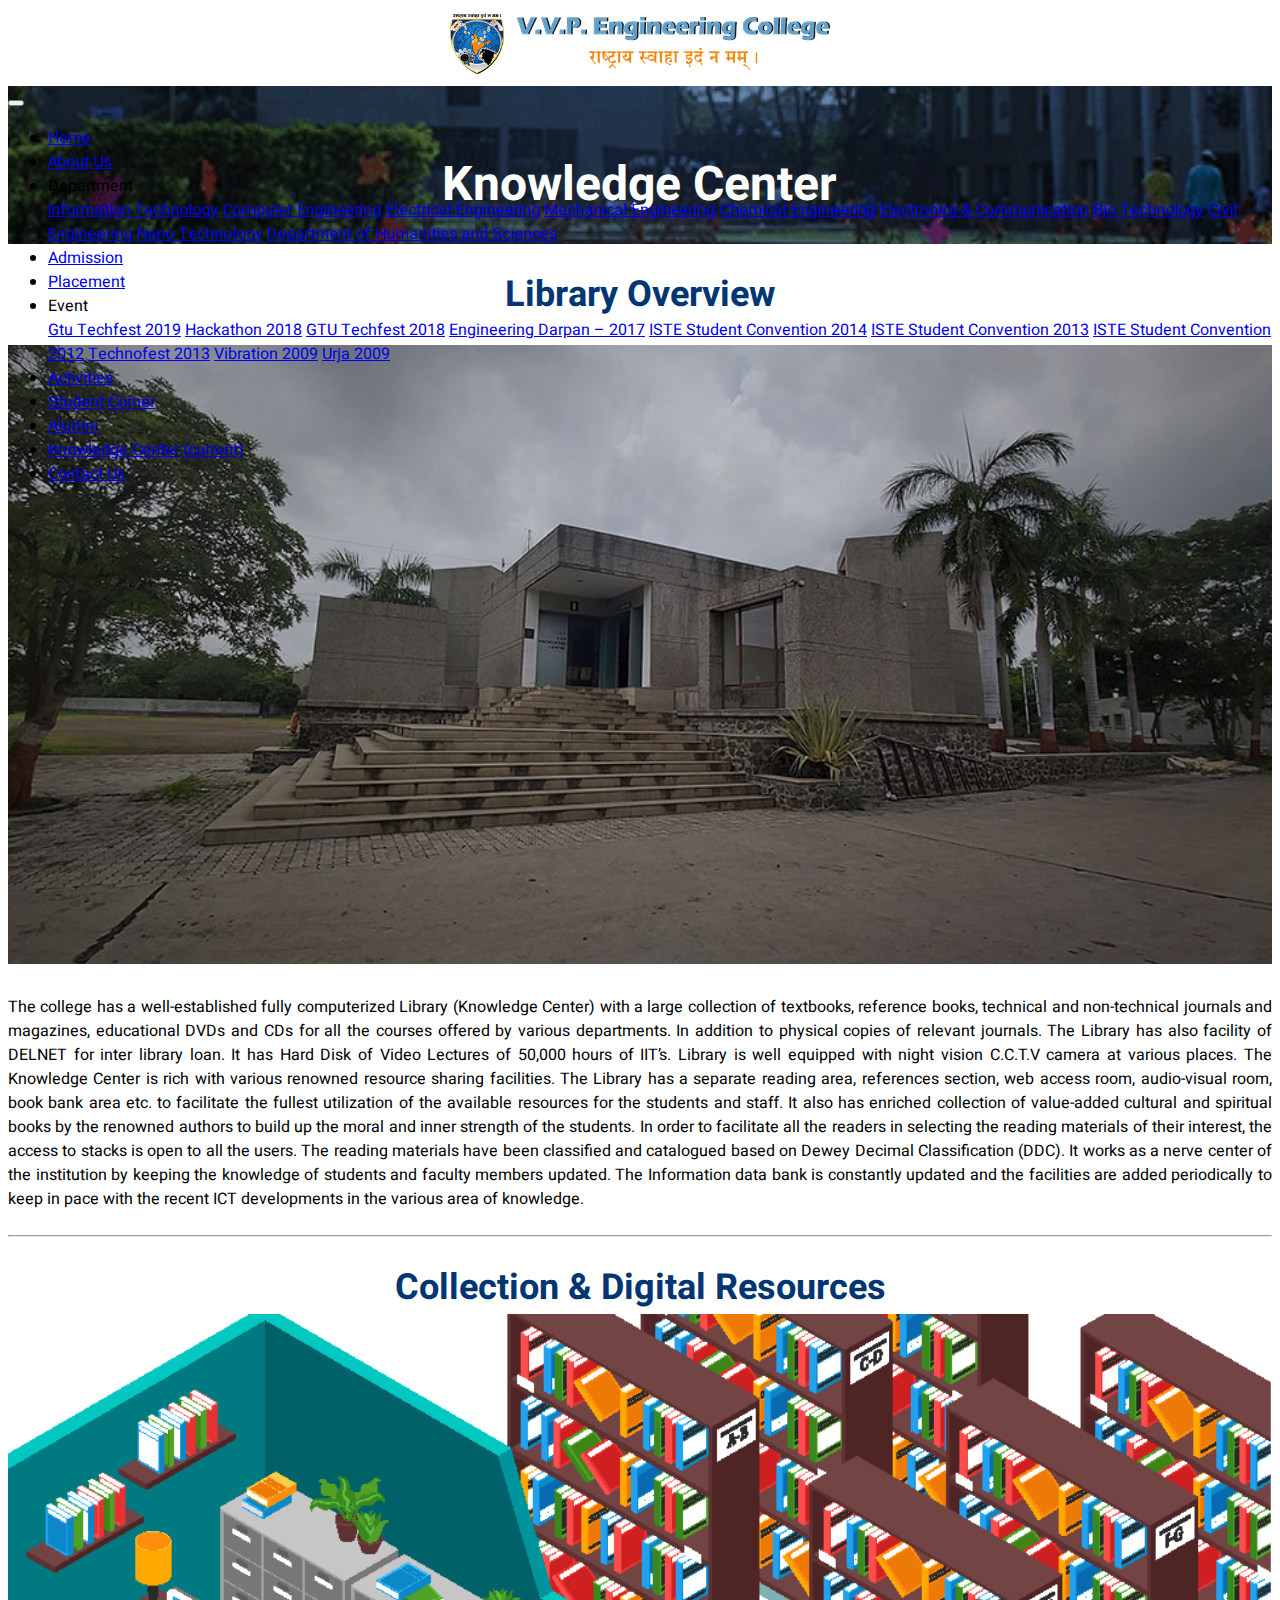
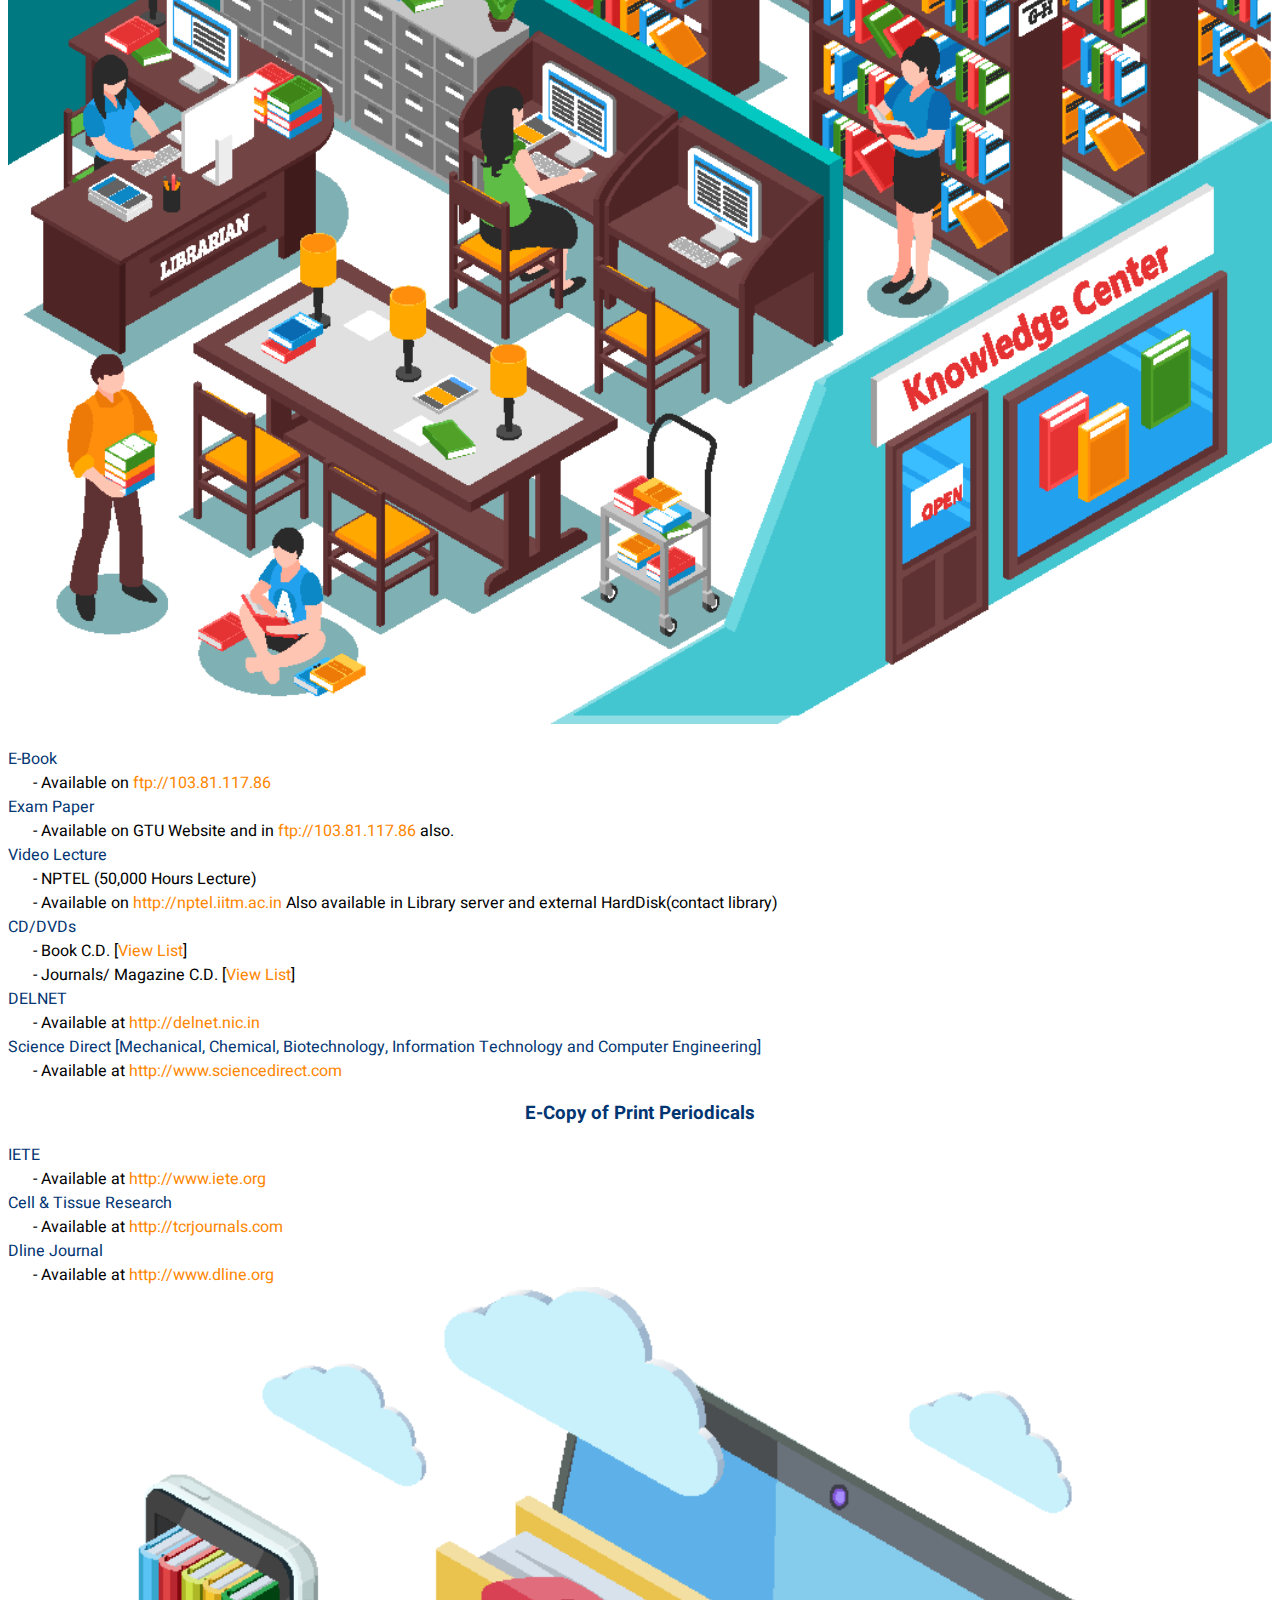
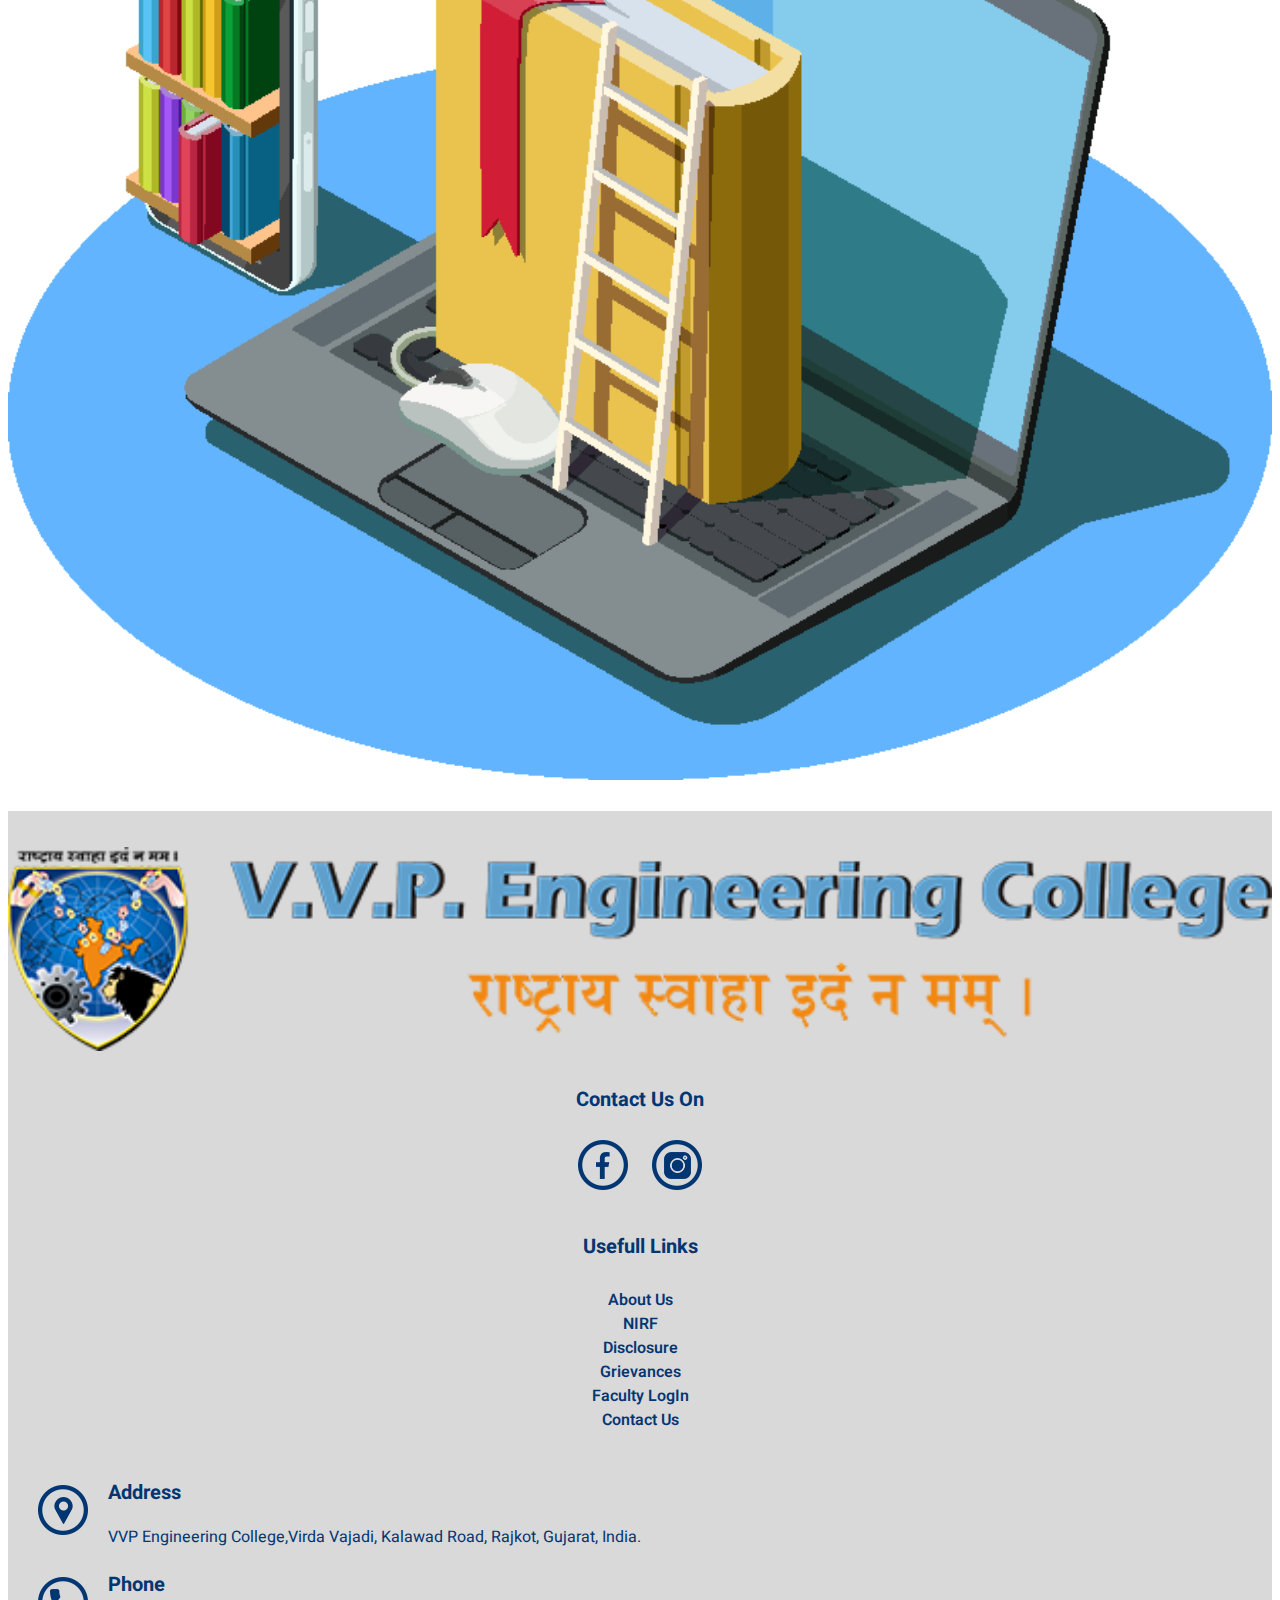
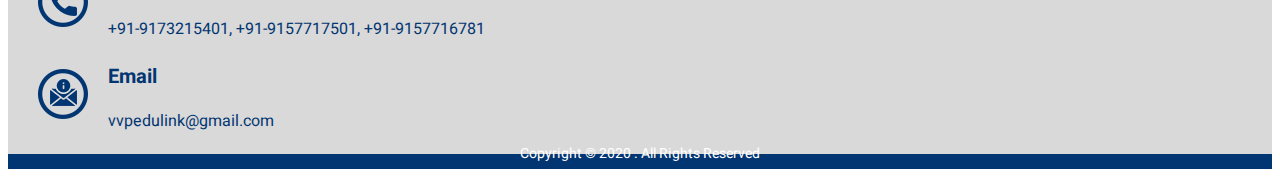
<file: knowledge.html>
<!DOCTYPE html>
<html lang="en" dir="ltr">
  <head>
    <meta charset="utf-8">
    <meta name="viewport" content="width=device-width, initial-scale=1.0, maximum-scale=1.0, user-scalable=no" >
    <link rel="apple-touch-icon" sizes="180x180" href="img/favicon/apple-touch-icon.png">
    <link rel="icon" type="image/png" sizes="32x32" href="img/favicon/favicon-32x32.png">
    <link rel="icon" type="image/png" sizes="16x16" href="img/favicon/favicon-16x16.png">
    <link rel="manifest" href="img/favicon/site.webmanifest">
    <title>Knowledge Center</title>
    <link rel="stylesheet" href="https://stackpath.bootstrapcdn.com/bootstrap/4.5.0/css/bootstrap.min.css" integrity="sha384-9aIt2nRpC12Uk9gS9baDl411NQApFmC26EwAOH8WgZl5MYYxFfc+NcPb1dKGj7Sk" crossorigin="anonymous">
    <link rel="stylesheet" href="css/style.css">
    <link rel="stylesheet" href="css/costom.css">
    <link rel="stylesheet" href="css/owl.carousel.css">
    <link rel="stylesheet" href="https://unpkg.com/swiper/swiper-bundle.min.css">
    <link rel="stylesheet" href="https://use.fontawesome.com/releases/v5.8.2/css/all.css" integrity="sha384-oS3vJWv+0UjzBfQzYUhtDYW+Pj2yciDJxpsK1OYPAYjqT085Qq/1cq5FLXAZQ7Ay" crossorigin="anonymous">
    <script src="https://code.jquery.com/jquery-3.5.1.slim.min.js" integrity="sha384-DfXdz2htPH0lsSSs5nCTpuj/zy4C+OGpamoFVy38MVBnE+IbbVYUew+OrCXaRkfj" crossorigin="anonymous"></script>
    <script src="https://cdn.jsdelivr.net/npm/popper.js@1.16.0/dist/umd/popper.min.js" integrity="sha384-Q6E9RHvbIyZFJoft+2mJbHaEWldlvI9IOYy5n3zV9zzTtmI3UksdQRVvoxMfooAo" crossorigin="anonymous"></script>
    <script src="https://stackpath.bootstrapcdn.com/bootstrap/4.5.0/js/bootstrap.min.js" integrity="sha384-OgVRvuATP1z7JjHLkuOU7Xw704+h835Lr+6QL9UvYjZE3Ipu6Tp75j7Bh/kR0JKI" crossorigin="anonymous"></script>
  </head>
  <body>
    <div class="se-pre-con"></div>
    <div id='toTop'><img src="img/top.png" alt="top" /></div>
    <div class="container">
      <div class="header_logo">
        <a href="index.html"><img src="img/finallogo.png" alt="logo"></a>
      </div>
    </div>
  <!--Navbar-->
  <div class="navmain">
    <nav class="navbar navbar-expand-lg navbar-dark primary-color" id="sticker">
      <a class="navbar-brand" href="#">Menu</a>
  <!-- Collapse button -->
      <button class="navbar-toggler" type="button" data-toggle="collapse" data-target="#basicExampleNav"
              aria-controls="basicExampleNav" aria-expanded="false" aria-label="Toggle navigation">
              <span class="navbar-toggler-icon"></span>
      </button>
  <!-- Collapsible content -->
      <div class="collapse navbar-collapse" id="basicExampleNav">
  <!-- Links -->
        <ul class="navbar-nav m-auto">
          <li class="nav-item">
            <a class="nav-link" href="index.html">Home
            </a>
          </li>
          <li class="nav-item">
            <a class="nav-link" href="about.html">About Us
            </a>
          </li>
          <li class="nav-item dropdown">
            <a class="nav-link dropdown-toggle" id="navbarDropdownMenuLink" data-toggle="dropdown"
              aria-haspopup="true" aria-expanded="false">Department</a>
            <div class="dropdown-menu dropdown-primary" aria-labelledby="navbarDropdownMenuLink">
              <a class="dropdown-item" href="IT.html">Information Technology</a>
              <a class="dropdown-item" href="#">Computer Engineering</a>
              <a class="dropdown-item" href="#">Electrical Engineering</a>
              <a class="dropdown-item" href="#">Mechanical Engineering</a>
              <a class="dropdown-item" href="#">Chemical Engineering</a>
              <a class="dropdown-item" href="#">Electronics & Communication</a>
              <a class="dropdown-item" href="#">Bio Technology</a>
              <a class="dropdown-item" href="#">Civil Engineering</a>
              <a class="dropdown-item" href="#">Nano Technology</a>
              <a class="dropdown-item" href="#">Department of Humanities and Sciences</a>
            </div>
          </li>
          <li class="nav-item">
            <a class="nav-link" href="Admission.html"> Admission </a>
          </li>
          <li class="nav-item">
            <a class="nav-link" href="placement.html">Placement</a>
          </li>
          <li class="nav-item dropdown">
            <a class="nav-link dropdown-toggle" id="navbarDropdownMenuLink" data-toggle="dropdown"
              aria-haspopup="true" aria-expanded="false">Event</a>
            <div class="dropdown-menu dropdown-primary" aria-labelledby="navbarDropdownMenuLink">
              <a class="dropdown-item" href="GT-19.html">Gtu Techfest 2019</a>
              <a class="dropdown-item" href="#">Hackathon 2018</a>
              <a class="dropdown-item" href="#">GTU Techfest 2018</a>
              <a class="dropdown-item" href="#">Engineering Darpan – 2017</a>
              <a class="dropdown-item" href="#">ISTE Student Convention 2014</a>
              <a class="dropdown-item" href="#">ISTE Student Convention 2013</a>
              <a class="dropdown-item" href="#">ISTE Student Convention 2012</a>
              <a class="dropdown-item" href="#">Technofest 2013</a>
              <a class="dropdown-item" href="#">Vibration 2009</a>
              <a class="dropdown-item" href="#">Urja 2009</a>
            </div>
          </li>
          <li class="nav-item ">
            <a class="nav-link" href="activitie.html">Activities
              </a>
          </li>
          <li class="nav-item">
            <a class="nav-link" href="Student.html">Student Corner</a>
          </li>
          <li class="nav-item">
            <a class="nav-link" href="alumni.html">Alumni</a>
          </li>
          <li class="nav-item  active">
            <a class="nav-link" href="knowledge.html">Knowledge Center
            <span class="sr-only">(current)</span></a>
          </li>
          <li class="nav-item">
            <a class="nav-link" href="contactus.html">Contact Us</a>
          </li>
        </ul>
      </div>
    </nav>
  </div>
  <section>
      <div class="second_page">
        <div class="bg">
          <div class="container">
            <div class="title">Knowledge Center</div>
          </div>
        </div>
      </div>
  </section>

  <section>
    <div class="about">
      <div class="container">
        <div class="about_title">
          Library Overview
        </div>
        <div class="act_img">
          <div class="about_img">
            <img src="img/slide_1-2.jpg" alt="1234">
          </div>
        </div>
        <div class="about_text">
          <p>The college has a well-established fully computerized Library (Knowledge Center) with a large collection of textbooks, reference books, technical and non-technical journals and magazines, educational DVDs and CDs for all the courses offered by various departments. In addition to physical copies of relevant journals. The Library has also facility of DELNET for inter library loan. It has Hard Disk of Video Lectures of 50,000 hours of IIT’s. Library is well equipped with night vision C.C.T.V camera at various places. The Knowledge Center is rich with various renowned resource sharing facilities. The Library has a separate reading area, references section, web access room, audio-visual room, book bank area etc. to facilitate the fullest utilization of the available resources for the students and staff. It also has enriched collection of value-added cultural and spiritual books by the renowned authors to build up the moral and inner strength of the students. In order to facilitate all the readers in selecting the reading materials of their interest, the access to stacks is open to all the users. The reading materials have been classified and catalogued based on Dewey Decimal Classification (DDC). It works as a nerve center of the institution by keeping the knowledge of students and faculty members updated. The Information data bank is constantly updated and the facilities are added periodically to keep in pace with the recent ICT developments in the various area of knowledge.
           </p>
        </div>
      </div>
    </div>
  </section>

<hr>

  <section>
    <div class="about">
      <div class="container">
        <div class="about_title">
          Collection & Digital Resources
        </div>
        <div class="row">
          <div class="col-md-6">
            <div class="side_img">
              <img src="img/Knowledge.png" alt="123">
            </div>
          </div>
          <div class="col-md-6">
            <div class="dlist">
              <dl>
                <dt>E-Book</dt>
                <dd>Available on <a href="ftp://103.81.117.86">ftp://103.81.117.86</a> </dd>

                <dt>Exam Paper</dt>
                <dd>Available on GTU Website and in  <a href="ftp://103.81.117.86">ftp://103.81.117.86</a> also. </dd>

                <dt>Video Lecture</dt>
                <dd>NPTEL (50,000 Hours Lecture)</dd>
                <dd>Available on <a href="http://nptel.iitm.ac.in">http://nptel.iitm.ac.in</a> Also available in Library server and external HardDisk(contact library)</dd>

                <dt>CD/DVDs</dt>
                <dd>Book C.D.  [<a href="#">View List</a>]</dd>
                <dd> Journals/ Magazine C.D.  [<a href="#">View List</a>]</dd>

                <dt>DELNET </dt>
                <dd>Available at <a href="http://delnet.nic.in">http://delnet.nic.in</a> </dd>

                <dt>Science Direct [Mechanical, Chemical, Biotechnology, Information Technology and Computer Engineering]</dt>
                <dd>Available at <a href=" http://www.sciencedirect.com"> http://www.sciencedirect.com</a> </dd>
              </dl>
            </div>
          </div>
        </div>
      <div class="row">
        <div class="col-md-8">
          <div class="dlist">
            <h3>E-Copy of Print Periodicals</h3>
            <dt>IETE</dt>
            <dd>Available at <a href=" http://www.iete.org"> http://www.iete.org</a> </dd>

            <dt>Cell & Tissue Research</dt>
            <dd>Available at <a href="http://tcrjournals.com">http://tcrjournals.com</a> </dd>

            <dt>Dline Journal</dt>
            <dd>Available at <a href=" http://www.dline.org"> http://www.dline.org</a> </dd>
          </div>
        </div>
        <div class="col-md-4">
          <div class="side_img">
            <img src="img/Knowledge2.png" alt="123">
          </div>
        </div>
      </div>
      </div>
    </div>
  </section>


  <footer>
      <div class="footer">
          <div class="container">
            <div class="row">
              <div class="col-md-3 col-sm-6">
                <div class="footer_logo">
                  <img src="img/finallogo.png" alt="logo">
                </div>
                <div class="footer_social">
                  <h4>Contact Us On</h4>
                  <ul>
                    <li> <a href="#"> <div class="fb"></div> </a> </li>
                    <li> <a href="#"> <div class="insta"></div> </a> </li>
                  </ul>
                </div>
              </div>
              <div class="col-md-3 col-sm-6">
                <div class="use_link">
                  <h4>Usefull Links</h4>
                  <ul>
                    <li><a href="about.html">About Us</a>  </li>
                    <li><a href="#">NIRF</a>  </li>
                    <li><a href="#">Disclosure </a>  </li>
                    <li><a href="#">Grievances</a>  </li>
                    <li><a href="#">Faculty LogIn</a>  </li>
                    <li><a href="contactus.html">Contact Us</a>  </li>
                  </ul>
                </div>
              </div>
              <div class="col-md-6 col-sm-6">
                <div class="footer_contact">
        					<div class="foot_icon"> <img src="img/foot_1.png" alt="..."> <span>Address</span><br> <p>VVP Engineering College,Virda Vajadi, Kalawad Road, Rajkot, Gujarat, India.</p> </div>
                  <div class="foot_icon"><img src="img/foot_3.png" alt="..."><span>Phone</span><br> <p> +91-9173215401,  +91-9157717501,  +91-9157716781 </p> </div>
                  <div class="foot_icon"><img src="img/foot_2.png" alt="..."><span>Email</span><br> <p> vvpedulink@gmail.com</p> </div>
        				</div>
              </div>
            </div>
          </div>
      </div>
    <div class="clearfix"></div>
      <div class="copyright">
        <div class="container">
            <p>Copyright © 2020 . All Rights Reserved</p>
        </div>
      </div>
  </footer>


  <!-- js -------->
  <script src="js/jquery-1.9.1.min.js"></script>

  <script src="js/owl.carousel.js"></script>
  <script src="js/jquery.sticky.js"></script>
  <script src="https://unpkg.com/swiper/swiper-bundle.min.js"></script>
  <script>
  $(window).load(function() {
  		// Animate loader off screen
  		$(".se-pre-con").fadeOut("slow");;
  	});
  $(window).scroll(function() {
    if ($(this).scrollTop()) {
      $('#toTop').fadeIn();
    } else {
      $('#toTop').fadeOut();
    }
  });
  $("#toTop").click(function () {
    $("html, body").animate({scrollTop: 0}, 1000);
  });

      var swiper = new Swiper('.swiper-container', {
        slidesPerView: 1,
        spaceBetween: 15,
        loop: true,
        pagination: {
          el: '.swiper-pagination',
          clickable: true,
        },
        autoplay: {
          delay: 2500,
          disableOnInteraction: false,
        },
        navigation: {
          nextEl: '.swiper-button-next',
          prevEl: '.swiper-button-prev',
        },
      });

      $(document).ready(function(){
      $("#sticker").sticky({topSpacing:0});
      });


    $(document).ready(function(){
      $('#dep_slider').owlCarousel({
           items:4,
           smartSpeed:250,
           nav:true,
           loop:true,
           margin:20,
           autoplay:true,
           responsive:{
             0:{
               items:2
             },
             600:{
               items:3
             },
             1000:{
               items:4
             }
           },
           navText: [
             "<img src='img/next.png' >",
             "<img src='img/prev.png' >"
           ],

            });
      });
        var swiper = new Swiper('#cube', {
          effect: 'cube',
          grabCursor: true,
          loop: true,
          autoplay: {
            delay: 2500,
            disableOnInteraction: false,
          },
          cubeEffect: {
            shadow: true,
            slideShadows: true,
            shadowOffset: 20,
            shadowScale: 0.94,
          },
          pagination: {
            clickable: true,
          },
      });
  </script>

  </body>
</html>
</file>
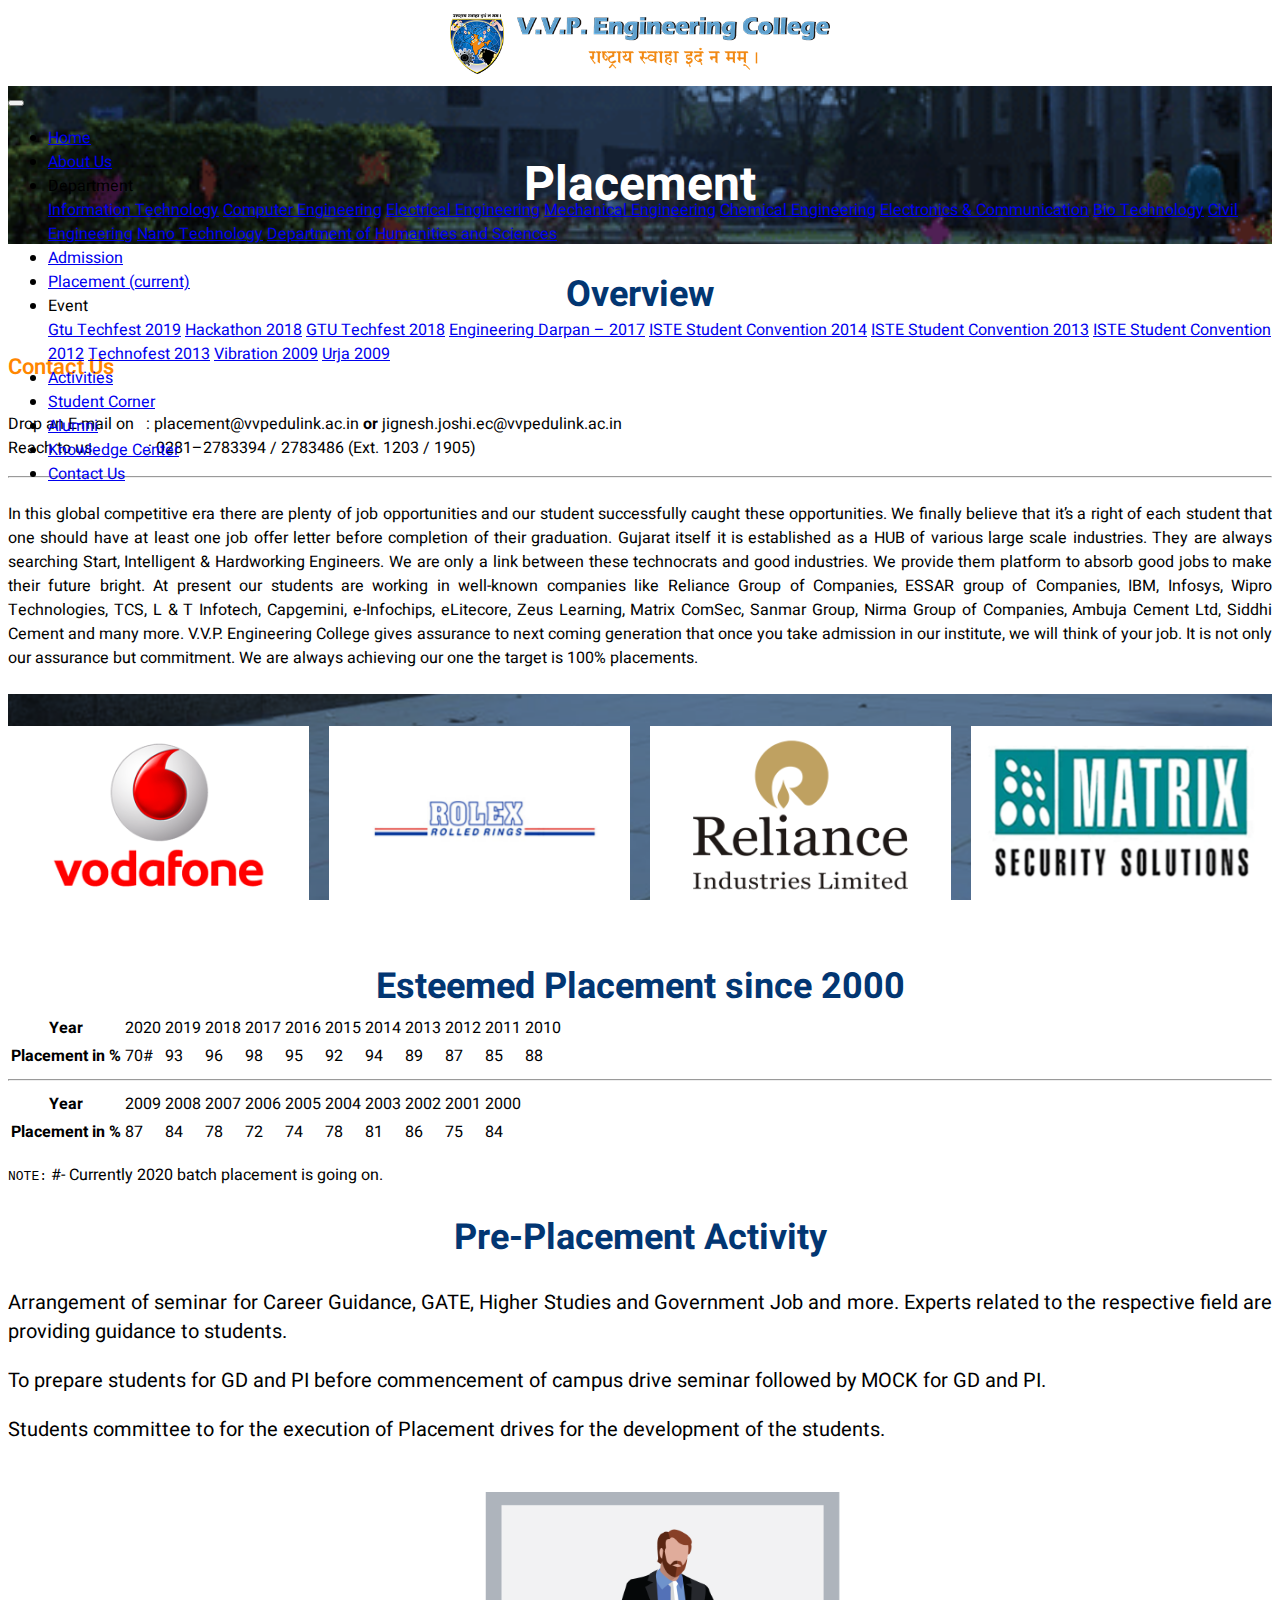
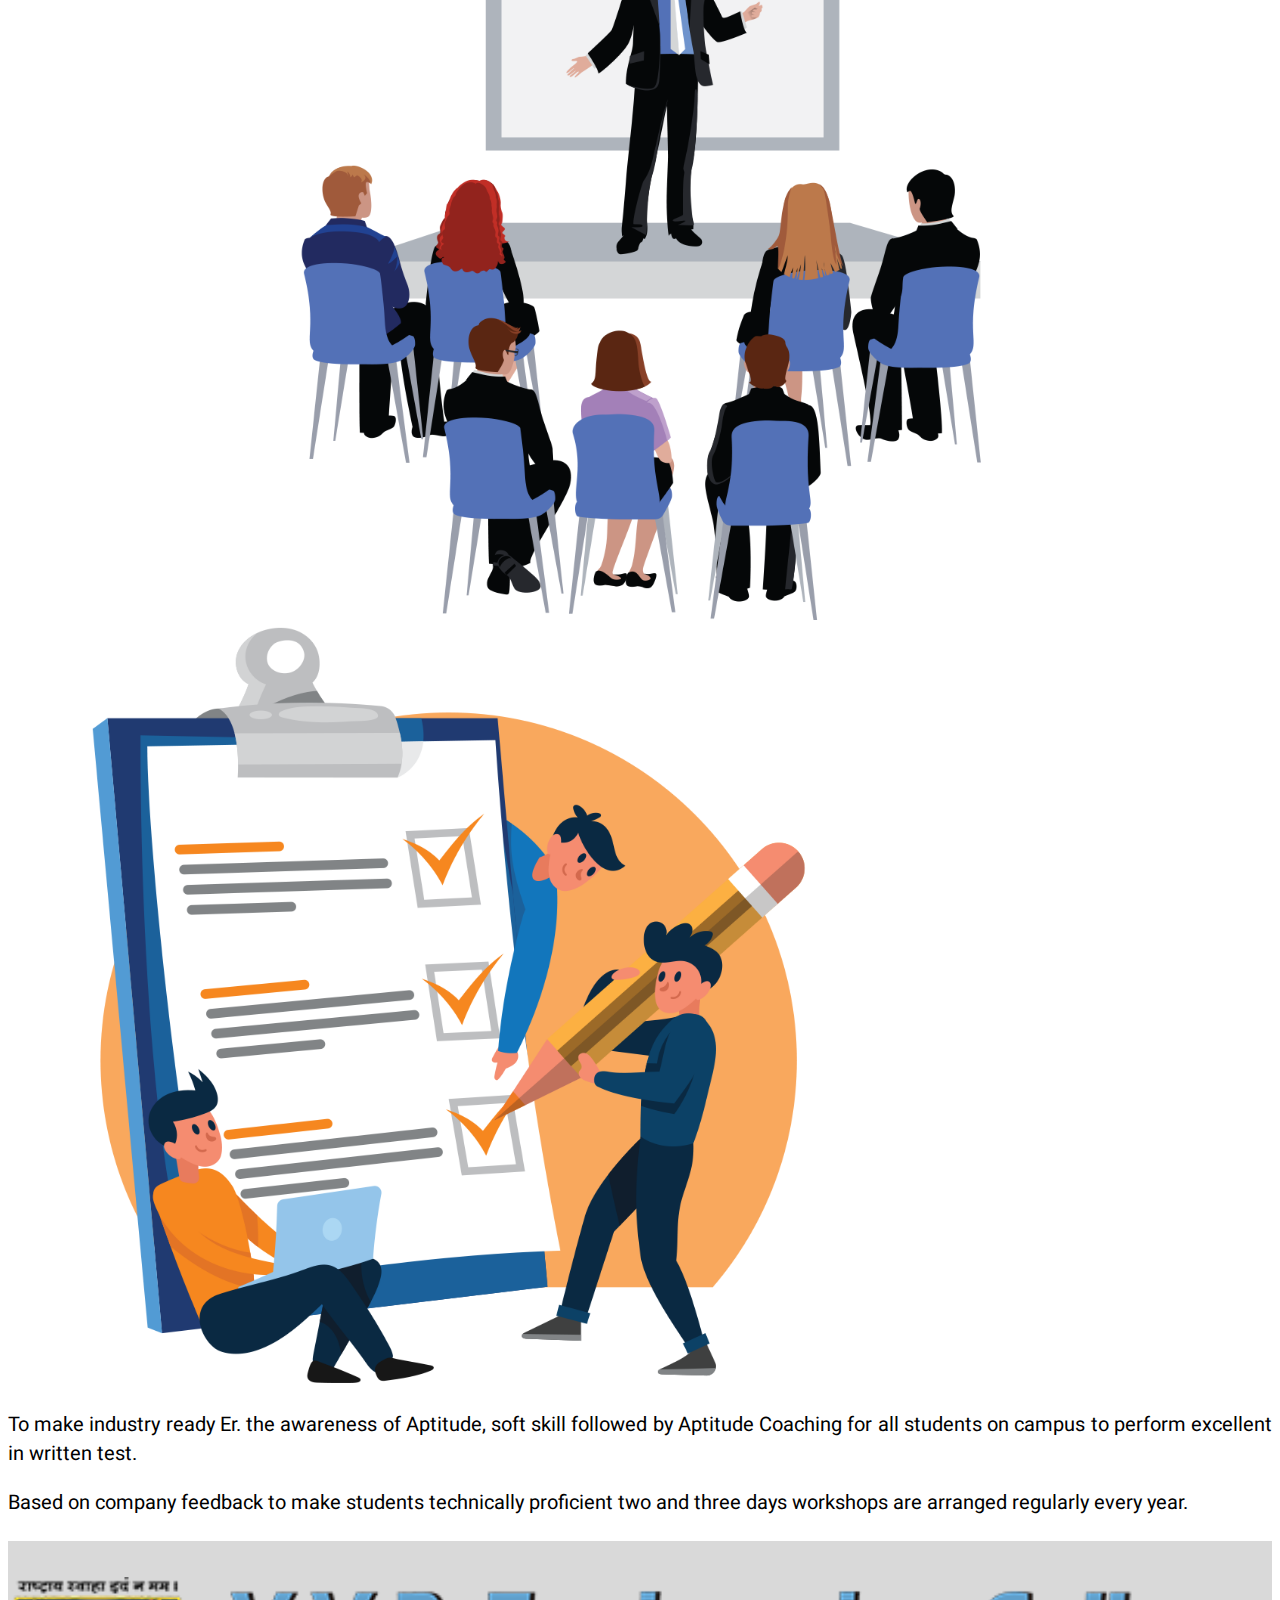
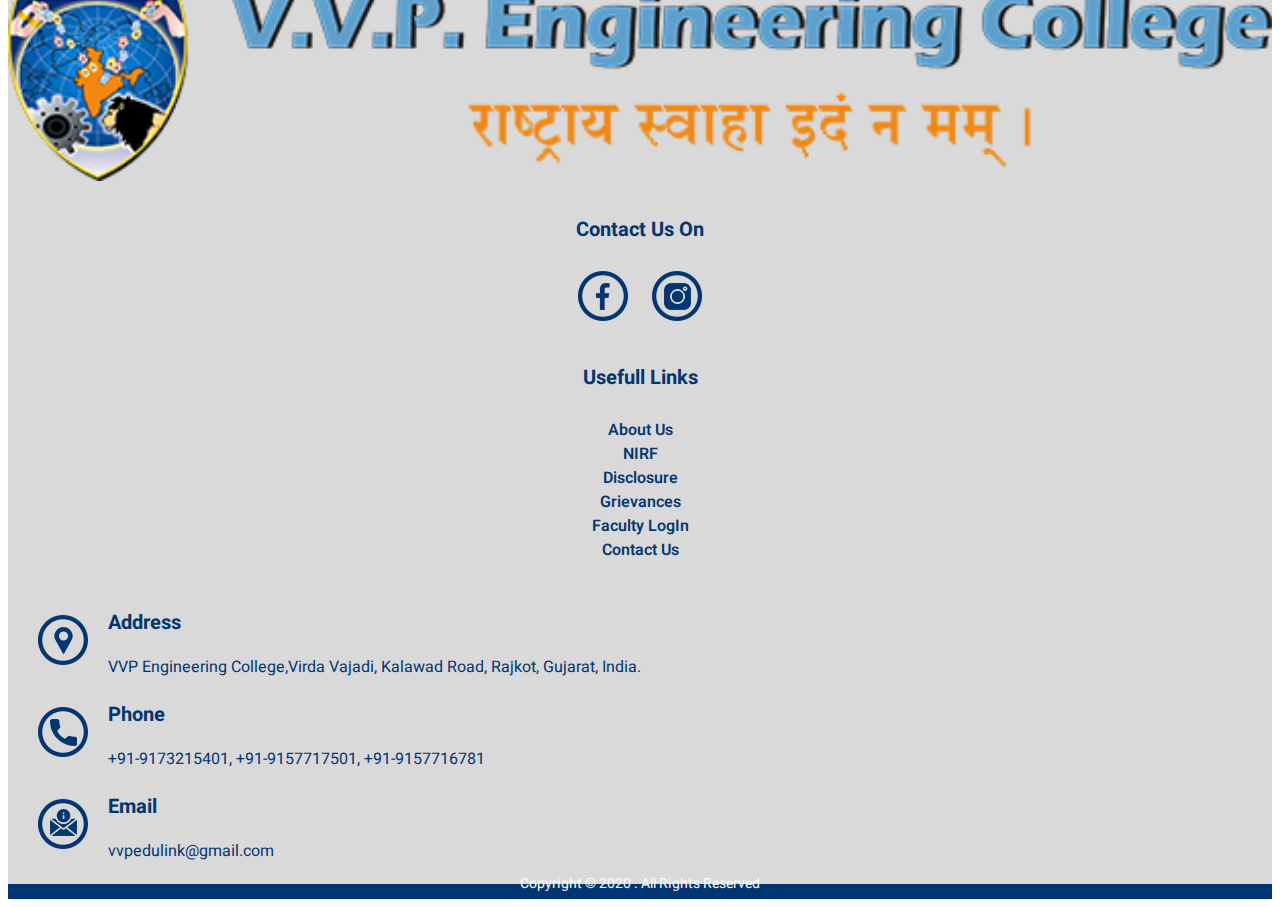
<file: placement.html>
<!DOCTYPE html>
<html lang="en" dir="ltr">
  <head>
    <meta charset="utf-8">
    <meta name="viewport" content="width=device-width, initial-scale=1.0, maximum-scale=1.0, user-scalable=no" >
    <link rel="apple-touch-icon" sizes="180x180" href="img/favicon/apple-touch-icon.png">
    <link rel="icon" type="image/png" sizes="32x32" href="img/favicon/favicon-32x32.png">
    <link rel="icon" type="image/png" sizes="16x16" href="img/favicon/favicon-16x16.png">
    <link rel="manifest" href="img/favicon/site.webmanifest">
    <title>Placement of V.V.P. Engineering Collage</title>
    <link rel="stylesheet" href="https://stackpath.bootstrapcdn.com/bootstrap/4.5.0/css/bootstrap.min.css" integrity="sha384-9aIt2nRpC12Uk9gS9baDl411NQApFmC26EwAOH8WgZl5MYYxFfc+NcPb1dKGj7Sk" crossorigin="anonymous">
    <link rel="stylesheet" href="css/style.css">
    <link rel="stylesheet" href="css/costom.css">
    <link rel="stylesheet" href="css/owl.carousel.css">
    <link rel="stylesheet" href="https://unpkg.com/swiper/swiper-bundle.min.css">
    <link rel="stylesheet" href="https://use.fontawesome.com/releases/v5.8.2/css/all.css" integrity="sha384-oS3vJWv+0UjzBfQzYUhtDYW+Pj2yciDJxpsK1OYPAYjqT085Qq/1cq5FLXAZQ7Ay" crossorigin="anonymous">
    <script src="https://code.jquery.com/jquery-3.5.1.slim.min.js" integrity="sha384-DfXdz2htPH0lsSSs5nCTpuj/zy4C+OGpamoFVy38MVBnE+IbbVYUew+OrCXaRkfj" crossorigin="anonymous"></script>
    <script src="https://cdn.jsdelivr.net/npm/popper.js@1.16.0/dist/umd/popper.min.js" integrity="sha384-Q6E9RHvbIyZFJoft+2mJbHaEWldlvI9IOYy5n3zV9zzTtmI3UksdQRVvoxMfooAo" crossorigin="anonymous"></script>
    <script src="https://stackpath.bootstrapcdn.com/bootstrap/4.5.0/js/bootstrap.min.js" integrity="sha384-OgVRvuATP1z7JjHLkuOU7Xw704+h835Lr+6QL9UvYjZE3Ipu6Tp75j7Bh/kR0JKI" crossorigin="anonymous"></script>
  </head>
  <body>
    <div class="se-pre-con"></div>
    <div id='toTop'><img src="img/top.png" alt="top" /></div>
    <div class="container">
      <div class="header_logo">
        <a href="index.html"><img src="img/finallogo.png" alt="logo"></a>
      </div>
    </div>
  <!--Navbar-->
  <div class="navmain">
    <nav class="navbar navbar-expand-lg navbar-dark primary-color" id="sticker">
      <a class="navbar-brand" href="#">Menu</a>
  <!-- Collapse button -->
      <button class="navbar-toggler" type="button" data-toggle="collapse" data-target="#basicExampleNav"
              aria-controls="basicExampleNav" aria-expanded="false" aria-label="Toggle navigation">
              <span class="navbar-toggler-icon"></span>
      </button>
  <!-- Collapsible content -->
      <div class="collapse navbar-collapse" id="basicExampleNav">
  <!-- Links -->
        <ul class="navbar-nav m-auto">
          <li class="nav-item">
            <a class="nav-link" href="index.html">Home
            </a>
          </li>
          <li class="nav-item">
            <a class="nav-link" href="about.html">About Us

            </a>
          </li>
          <li class="nav-item dropdown">
            <a class="nav-link dropdown-toggle" id="navbarDropdownMenuLink" data-toggle="dropdown"
              aria-haspopup="true" aria-expanded="false">Department</a>
            <div class="dropdown-menu dropdown-primary" aria-labelledby="navbarDropdownMenuLink">
              <a class="dropdown-item" href="IT.html">Information Technology</a>
              <a class="dropdown-item" href="#">Computer Engineering</a>
              <a class="dropdown-item" href="#">Electrical Engineering</a>
              <a class="dropdown-item" href="#">Mechanical Engineering</a>
              <a class="dropdown-item" href="#">Chemical Engineering</a>
              <a class="dropdown-item" href="#">Electronics & Communication</a>
              <a class="dropdown-item" href="#">Bio Technology</a>
              <a class="dropdown-item" href="#">Civil Engineering</a>
              <a class="dropdown-item" href="#">Nano Technology</a>
              <a class="dropdown-item" href="#">Department of Humanities and Sciences</a>
            </div>
          </li>
          <li class="nav-item">
            <a class="nav-link" href="Admission.html"> Admission </a>
          </li>
          <li class="nav-item active">
            <a class="nav-link" href="placement.html">Placement
            <span class="sr-only">(current)</span></a>
          </li>
          <li class="nav-item dropdown">
            <a class="nav-link dropdown-toggle" id="navbarDropdownMenuLink" data-toggle="dropdown"
              aria-haspopup="true" aria-expanded="false">Event</a>
            <div class="dropdown-menu dropdown-primary" aria-labelledby="navbarDropdownMenuLink">
              <a class="dropdown-item" href="GT-19.html">Gtu Techfest 2019</a>
              <a class="dropdown-item" href="#">Hackathon 2018</a>
              <a class="dropdown-item" href="#">GTU Techfest 2018</a>
              <a class="dropdown-item" href="#">Engineering Darpan – 2017</a>
              <a class="dropdown-item" href="#">ISTE Student Convention 2014</a>
              <a class="dropdown-item" href="#">ISTE Student Convention 2013</a>
              <a class="dropdown-item" href="#">ISTE Student Convention 2012</a>
              <a class="dropdown-item" href="#">Technofest 2013</a>
              <a class="dropdown-item" href="#">Vibration 2009</a>
              <a class="dropdown-item" href="#">Urja 2009</a>
            </div>
          </li>
          <li class="nav-item">
            <a class="nav-link" href="activitie.html">Activities</a>
          </li>
          <li class="nav-item">
            <a class="nav-link" href="Student.html">Student Corner</a>
          </li>
          <li class="nav-item">
            <a class="nav-link" href="alumni.html">Alumni</a>
          </li>
          <li class="nav-item">
            <a class="nav-link" href="knowledge.html">Knowledge Center</a>
          </li>
          <li class="nav-item">
            <a class="nav-link" href="contactus.html">Contact Us</a>
          </li>
        </ul>
      </div>
    </nav>
  </div>
  <section>
      <div class="second_page">
        <div class="bg">
          <div class="container">
            <div class="title">Placement</div>
          </div>
        </div>
      </div>
  </section>
  <section>
    <div class="about">
      <div class="container">
        <div class="about_title">
          Overview
        </div>
        <div class="about_con">
          <h4>Contact Us</h4>
          <p>Drop an E-mail on   &nbsp&nbsp:   placement@vvpedulink.ac.in <b>or</b> jignesh.joshi.ec@vvpedulink.ac.in <br>
             Reach to us &nbsp&nbsp&nbsp&nbsp&nbsp&nbsp&nbsp&nbsp&nbsp&nbsp&nbsp&nbsp :   0281–2783394 / 2783486 (Ext. 1203 / 1905) </p>
        </div>
        <hr>
        <div class="about_text">
          <p>In this global competitive era there are plenty of job opportunities and our student successfully caught these opportunities.
          We finally believe that it’s a right of each student that one should have at least one job offer letter before completion of their graduation.

          Gujarat itself it is established as a HUB of various large scale industries. They are always searching Start, Intelligent & Hardworking Engineers.
           We are only a link between these technocrats and good industries. We provide them platform to absorb good jobs to make their future bright.
          At present our students are working in well-known companies like Reliance Group of Companies, ESSAR group of Companies, IBM, Infosys, Wipro
           Technologies, TCS, L & T Infotech, Capgemini, e-Infochips, eLitecore, Zeus Learning, Matrix ComSec, Sanmar Group, Nirma Group of Companies,
           Ambuja Cement Ltd, Siddhi Cement and many more.

          V.V.P. Engineering College gives assurance to next coming generation that once you take admission in our institute, we will think of your job.
          It is not only our assurance but commitment. We are always achieving our one the target is 100% placements.</p>
        </div>
      </div>
    </div>
  </section>

  <section>
    <div class="dep_home">
      <div class="container">
        <div id="dep_slider" class="owl-carousel">
          <div class="item">
            <img src="img/com/c1.png" alt="1321">
          </div>
          <div class="item">
            <img src="img/com/c2.jpg" alt="1321">
          </div>
          <div class="item">
            <img src="img/com/c3.png" alt="1321">
          </div>
          <div class="item">
            <img src="img/com/c4.png" alt="1321">
          </div>
          <div class="item">
            <img src="img/com/c5.png" alt="1321">
          </div>
          <div class="item">
            <img src="img/com/c6.jpg" alt="1321">
          </div>
          <div class="item">
            <img src="img/com/c7.png" alt="1321">
          </div>
        </div>
      </div>
    </div>
  </section>
  <section>
    <div class="about">
      <div class="container">
        <div class="about_title">
          Esteemed Placement since 2000
        </div>
        <div class="place_table table-responsive">
          <table class="table table-hover">
            <tr>
              <th scope="row">Year</th>
              <td>2020</td>
              <td>2019</td>
              <td>2018</td>
              <td>2017</td>
              <td>2016</td>
              <td>2015</td>
              <td>2014</td>
              <td>2013</td>
              <td>2012</td>
              <td>2011</td>
              <td>2010</td>
            </tr>
            <tr>
              <th scope="row">Placement in %</th>
              <td>70#</td>
              <td>93</td>
              <td>96</td>
              <td>98</td>
              <td>95</td>
              <td>92</td>
              <td>94</td>
              <td>89</td>
              <td>87</td>
              <td>85</td>
              <td>88</td>
            </tr>
          </table>
          <hr>
          <table class="table table-hover">
            <tr>
              <th scope="row">Year</th>

              <td>2009</td>
              <td>2008</td>
              <td>2007</td>
              <td>2006</td>
              <td>2005</td>
              <td>2004</td>
              <td>2003</td>
              <td>2002</td>
              <td>2001</td>
              <td>2000</td>
            </tr>
            <tr>
              <th scope="row">Placement in %</th>
              <td>87</td>
              <td>84</td>
              <td>78</td>
              <td>72</td>
              <td>74</td>
              <td>78</td>
              <td>81</td>
              <td>86</td>
              <td>75</td>
              <td>84</td>
            </tr>
          </table>
        </div>
        <p><code>NOTE:</code> #- Currently 2020 batch placement is going on. </p>
      </div>
    </div>
  </section>
  <section>
    <div class="about">
      <div class="container">
        <div class="about_title">
          Pre-Placement Activity
        </div>
      <div class="about_text">
        <div class="row">
          <div class="col-md-7 pla_text">
            <p>Arrangement of seminar for Career Guidance, GATE, Higher Studies
                and Government Job and more. Experts related to the respective field are providing guidance to students.</p>
            <p>To prepare students for GD and PI before commencement of campus drive seminar followed by MOCK for GD and PI.</p>
            <p>Students committee to for the execution of Placement drives for the development of the students.</p>
          </div>
          <div class="col-md-5">
            <div class="place_img placeimg">
              <img src="img/pre-place.png" alt="...">
            </div>
          </div>
        </div>
        <div class="row">
          <div class="col-md-5">
            <div class="place_img mobo">
              <img src="img/pre-place2.png" alt="...">
            </div>
          </div>
          <div class="col-md-7 pla_text">
            <p>To make industry ready Er. the awareness of Aptitude,
              soft skill followed by Aptitude Coaching for all students on campus to perform excellent in written test.</p>
            <p>Based on company feedback to make students technically proficient two and three days workshops are arranged regularly every year.</p>
          </div>
        </div>
      </div>
      </div>
    </div>
  </section>

  <section>

  </section>


  <footer>
      <div class="footer">
          <div class="container">
            <div class="row">
              <div class="col-md-3 col-sm-6">
                <div class="footer_logo">
                  <img src="img/finallogo.png" alt="logo">
                </div>
                <div class="footer_social">
                  <h4>Contact Us On</h4>
                  <ul>
                    <li> <a href="#"> <div class="fb"></div> </a> </li>
                    <li> <a href="#"> <div class="insta"></div> </a> </li>
                  </ul>
                </div>
              </div>
              <div class="col-md-3 col-sm-6">
                <div class="use_link">
                  <h4>Usefull Links</h4>
                  <ul>
                    <li><a href="about.html">About Us</a>  </li>
                    <li><a href="#">NIRF</a>  </li>
                    <li><a href="#">Disclosure </a>  </li>
                    <li><a href="#">Grievances</a>  </li>
                    <li><a href="#">Faculty LogIn</a>  </li>
                    <li><a href="contactus.html">Contact Us</a>  </li>
                  </ul>
                </div>
              </div>
              <div class="col-md-6 col-sm-6">
                <div class="footer_contact">
        					<div class="foot_icon"> <img src="img/foot_1.png" alt="..."> <span>Address</span><br> <p>VVP Engineering College,Virda Vajadi, Kalawad Road, Rajkot, Gujarat, India.</p> </div>
                  <div class="foot_icon"><img src="img/foot_3.png" alt="..."><span>Phone</span><br> <p> +91-9173215401,  +91-9157717501,  +91-9157716781 </p> </div>
                  <div class="foot_icon"><img src="img/foot_2.png" alt="..."><span>Email</span><br> <p> vvpedulink@gmail.com</p> </div>
        				</div>
              </div>
            </div>
          </div>
      </div>
    <div class="clearfix"></div>
      <div class="copyright">
        <div class="container">
            <p>Copyright © 2020 . All Rights Reserved</p>
        </div>
      </div>
  </footer>


  <!-- js -------->
  <script src="js/jquery-1.9.1.min.js"></script>
  <script src="js/owl.carousel.js"></script>
  <script src="js/jquery.sticky.js"></script>
  <script src="https://unpkg.com/swiper/swiper-bundle.min.js"></script>
  <script>
  $(window).load(function() {
  		// Animate loader off screen
  		$(".se-pre-con").fadeOut("slow");;
  	});
  $(window).scroll(function() {
    if ($(this).scrollTop()) {
      $('#toTop').fadeIn();
    } else {
      $('#toTop').fadeOut();
    }
  });
  $("#toTop").click(function () {
    $("html, body").animate({scrollTop: 0}, 1000);
  });

      var swiper = new Swiper('.swiper-container', {
        slidesPerView: 1,
        spaceBetween: 15,
        loop: true,
        pagination: {
          el: '.swiper-pagination',
          clickable: true,
        },
        autoplay: {
          delay: 2500,
          disableOnInteraction: false,
        },
        navigation: {
          nextEl: '.swiper-button-next',
          prevEl: '.swiper-button-prev',
        },
      });

      $(document).ready(function(){
      $("#sticker").sticky({topSpacing:0});
      });


    $(document).ready(function(){
      $('#dep_slider').owlCarousel({
           items:4,
           smartSpeed:250,
           nav:true,
           loop:true,
           margin:20,
           autoplay:true,
           responsive:{
             0:{
               items:2
             },
             600:{
               items:3
             },
             1000:{
               items:4
             }
           },
           navText: [
             "<img src='img/prev.png' >",
             "<img src='img/next.png' >"
           ],

            });
      });
        var swiper = new Swiper('#cube', {
          effect: 'cube',
          grabCursor: true,
          loop: true,
          autoplay: {
            delay: 2500,
            disableOnInteraction: false,
          },
          cubeEffect: {
            shadow: true,
            slideShadows: true,
            shadowOffset: 20,
            shadowScale: 0.94,
          },
        pagination: {
          el: '.swiper-pagination',
        },
      });
  </script>
  </body>
</html>
</file>
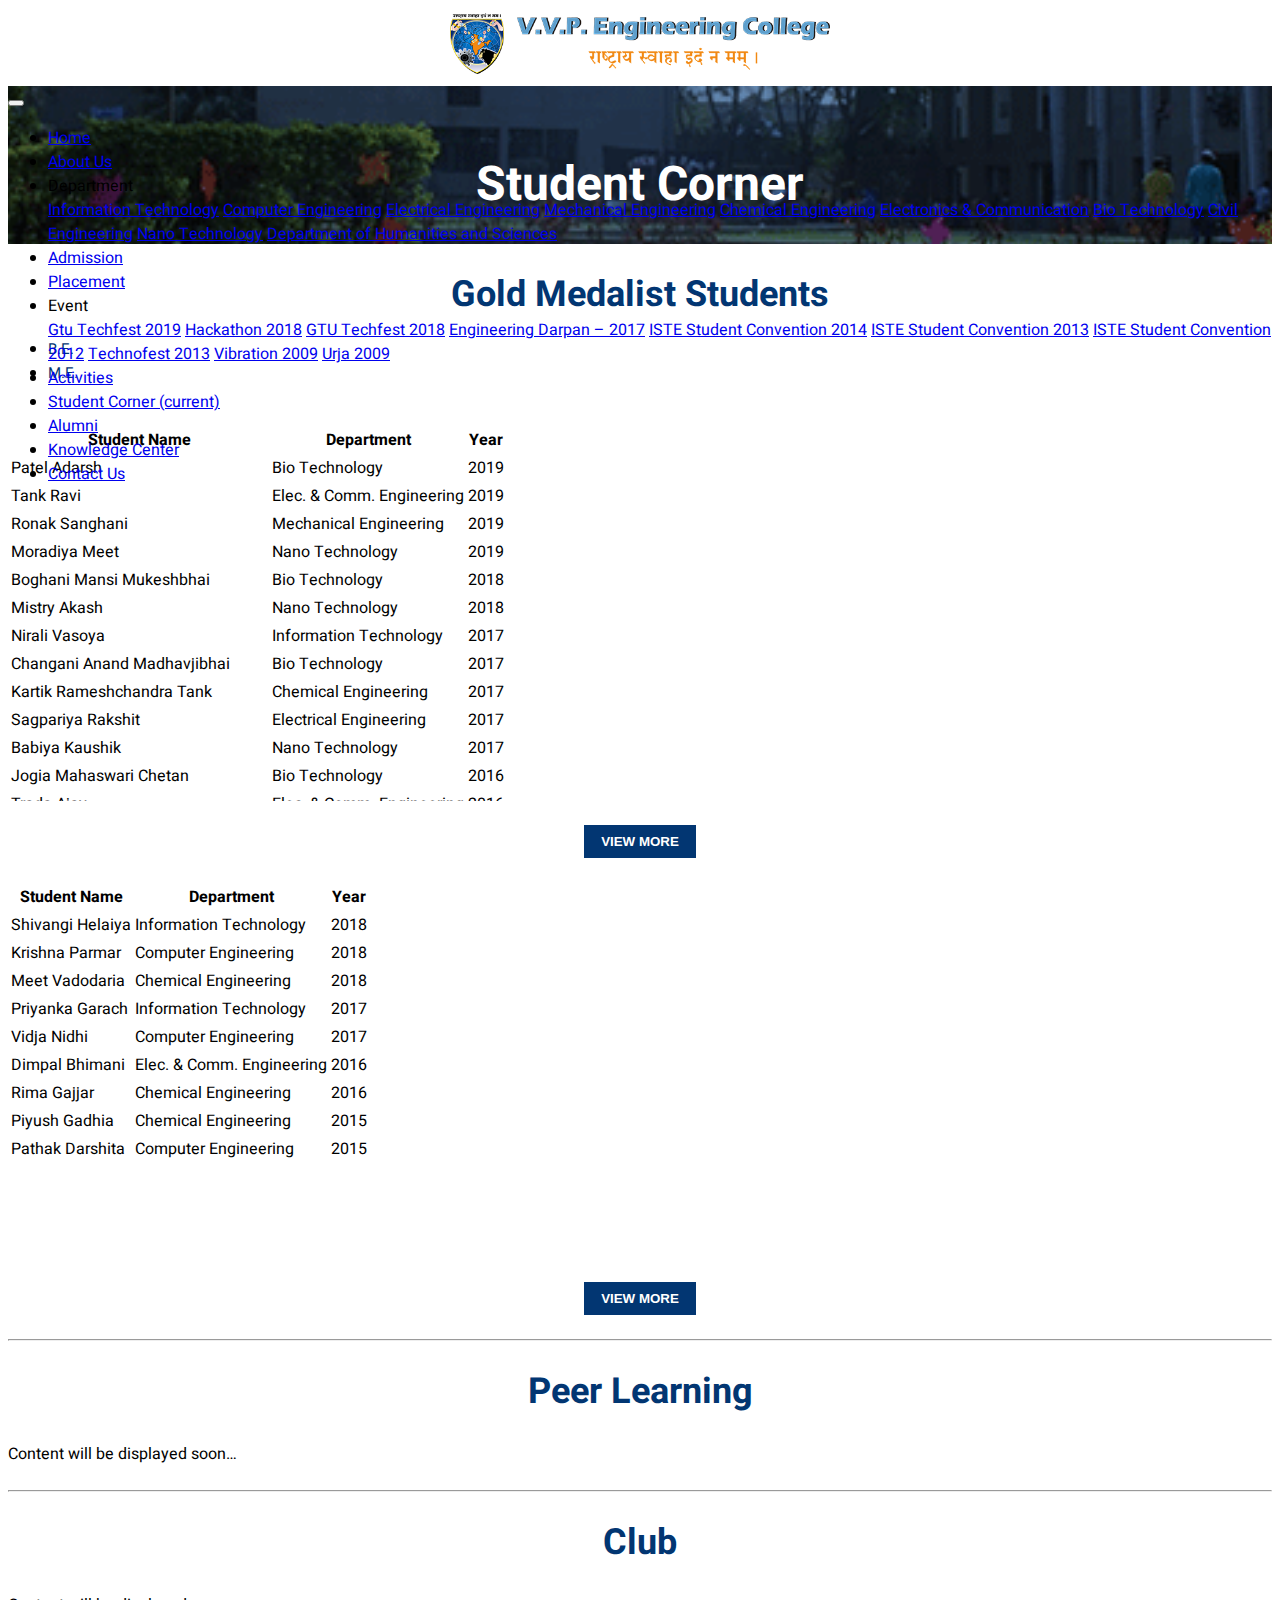
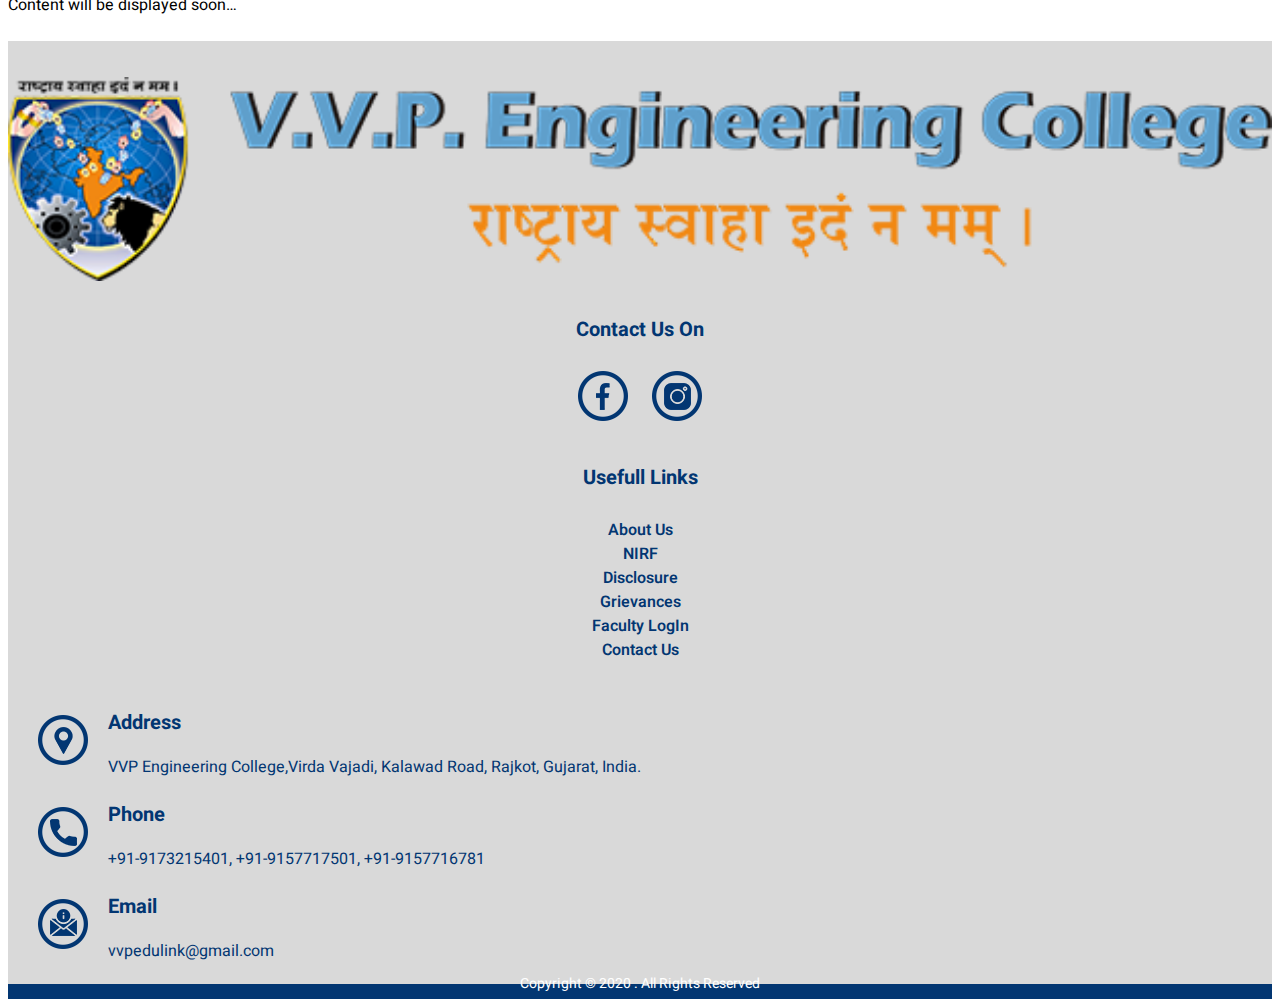
<file: Student.html>
<!DOCTYPE html>
<html lang="en" dir="ltr">
<head>
  <meta charset="utf-8">
  <meta name="viewport" content="width=device-width, initial-scale=1.0, maximum-scale=1.0, user-scalable=no" >
  <link rel="apple-touch-icon" sizes="180x180" href="img/favicon/apple-touch-icon.png">
  <link rel="icon" type="image/png" sizes="32x32" href="img/favicon/favicon-32x32.png">
  <link rel="icon" type="image/png" sizes="16x16" href="img/favicon/favicon-16x16.png">
  <link rel="manifest" href="img/favicon/site.webmanifest">
  <title>Student Corner of V.V.P. Engineering Collage</title>
  <link rel="stylesheet" href="https://stackpath.bootstrapcdn.com/bootstrap/4.5.0/css/bootstrap.min.css" integrity="sha384-9aIt2nRpC12Uk9gS9baDl411NQApFmC26EwAOH8WgZl5MYYxFfc+NcPb1dKGj7Sk" crossorigin="anonymous">
  <link rel="stylesheet" href="css/style.css">
  <link rel="stylesheet" href="css/costom.css">
  <link rel="stylesheet" href="css/owl.carousel.css">
  <link rel="stylesheet" href="https://unpkg.com/swiper/swiper-bundle.min.css">
  <link rel="stylesheet" href="https://use.fontawesome.com/releases/v5.8.2/css/all.css" integrity="sha384-oS3vJWv+0UjzBfQzYUhtDYW+Pj2yciDJxpsK1OYPAYjqT085Qq/1cq5FLXAZQ7Ay" crossorigin="anonymous">
  <script src="https://code.jquery.com/jquery-3.5.1.slim.min.js" integrity="sha384-DfXdz2htPH0lsSSs5nCTpuj/zy4C+OGpamoFVy38MVBnE+IbbVYUew+OrCXaRkfj" crossorigin="anonymous"></script>
  <script src="https://cdn.jsdelivr.net/npm/popper.js@1.16.0/dist/umd/popper.min.js" integrity="sha384-Q6E9RHvbIyZFJoft+2mJbHaEWldlvI9IOYy5n3zV9zzTtmI3UksdQRVvoxMfooAo" crossorigin="anonymous"></script>
  <script src="https://stackpath.bootstrapcdn.com/bootstrap/4.5.0/js/bootstrap.min.js" integrity="sha384-OgVRvuATP1z7JjHLkuOU7Xw704+h835Lr+6QL9UvYjZE3Ipu6Tp75j7Bh/kR0JKI" crossorigin="anonymous"></script>
</head>
<body>
  <div class="se-pre-con"></div>
  <div id='toTop'><img src="img/top.png" alt="top" /></div>
  <div class="container">
    <div class="header_logo">
      <a href="index.html"><img src="img/finallogo.png" alt="logo"></a>
    </div>
  </div>
<!--Navbar-->
  <div class="navmain">
    <nav class="navbar navbar-expand-lg navbar-dark primary-color" id="sticker">
      <a class="navbar-brand" href="#">Menu</a>
  <!-- Collapse button -->
      <button class="navbar-toggler" type="button" data-toggle="collapse" data-target="#basicExampleNav"
              aria-controls="basicExampleNav" aria-expanded="false" aria-label="Toggle navigation">
              <span class="navbar-toggler-icon"></span>
      </button>
  <!-- Collapsible content -->
      <div class="collapse navbar-collapse" id="basicExampleNav">
  <!-- Links -->
        <ul class="navbar-nav m-auto">
          <li class="nav-item">
            <a class="nav-link" href="index.html">Home
            </a>
          </li>
          <li class="nav-item">
            <a class="nav-link" href="about.html">About Us

            </a>
          </li>
          <li class="nav-item dropdown">
            <a class="nav-link dropdown-toggle" id="navbarDropdownMenuLink" data-toggle="dropdown"
              aria-haspopup="true" aria-expanded="false">Department</a>
            <div class="dropdown-menu dropdown-primary" aria-labelledby="navbarDropdownMenuLink">
              <a class="dropdown-item" href="IT.html">Information Technology</a>
              <a class="dropdown-item" href="#">Computer Engineering</a>
              <a class="dropdown-item" href="#">Electrical Engineering</a>
              <a class="dropdown-item" href="#">Mechanical Engineering</a>
              <a class="dropdown-item" href="#">Chemical Engineering</a>
              <a class="dropdown-item" href="#">Electronics & Communication</a>
              <a class="dropdown-item" href="#">Bio Technology</a>
              <a class="dropdown-item" href="#">Civil Engineering</a>
              <a class="dropdown-item" href="#">Nano Technology</a>
              <a class="dropdown-item" href="#">Department of Humanities and Sciences</a>
            </div>
          </li>
          <li class="nav-item">
            <a class="nav-link" href="Admission.html"> Admission </a>
          </li>
          <li class="nav-item">
            <a class="nav-link" href="placement.html">Placement</a>
          </li>
          <li class="nav-item dropdown">
            <a class="nav-link dropdown-toggle" id="navbarDropdownMenuLink" data-toggle="dropdown"
              aria-haspopup="true" aria-expanded="false">Event</a>
            <div class="dropdown-menu dropdown-primary" aria-labelledby="navbarDropdownMenuLink">
              <a class="dropdown-item" href="GT-19.html">Gtu Techfest 2019</a>
              <a class="dropdown-item" href="#">Hackathon 2018</a>
              <a class="dropdown-item" href="#">GTU Techfest 2018</a>
              <a class="dropdown-item" href="#">Engineering Darpan – 2017</a>
              <a class="dropdown-item" href="#">ISTE Student Convention 2014</a>
              <a class="dropdown-item" href="#">ISTE Student Convention 2013</a>
              <a class="dropdown-item" href="#">ISTE Student Convention 2012</a>
              <a class="dropdown-item" href="#">Technofest 2013</a>
              <a class="dropdown-item" href="#">Vibration 2009</a>
              <a class="dropdown-item" href="#">Urja 2009</a>
            </div>
          </li>
          <li class="nav-item">
            <a class="nav-link" href="activitie.html">Activities</a>
          </li>
          <li class="nav-item active">
            <a class="nav-link" href="Student.html">Student Corner
                        <span class="sr-only">(current)</span></a>
          </li>
          <li class="nav-item">
            <a class="nav-link" href="alumni.html">Alumni</a>
          </li>
          <li class="nav-item">
            <a class="nav-link" href="knowledge.html">Knowledge Center</a>
          </li>
          <li class="nav-item ">
            <a class="nav-link" href="contactus.html">Contact Us</a>
          </li>
        </ul>
      </div>
    </nav>
  </div>
  <section>
      <div class="second_page">
        <div class="bg">
          <div class="container">
            <div class="title">Student Corner</div>
          </div>
        </div>
      </div>
  </section>

  <section>
    <div class="about">
      <div class="container">
        <div class="about_title">
          Gold Medalist Students
        </div>
        <div class="dept_tab">
          <ul class="nav nav-tabs justify-content-center" id="myTab" role="tablist">
            <li class="nav-item">
              <a class="nav-link active" id="home-tab" data-toggle="tab" href="#home" role="tab" aria-controls="home" aria-selected="true">B.E.</a>
            </li>
            <li class="nav-item">
              <a class="nav-link" id="profile-tab" data-toggle="tab" href="#profile" role="tab" aria-controls="profile" aria-selected="false">M.E.</a>
            </li>
          </ul>
          <div class="tab-content" id="myTabContent">
            <div class="tab-pane fade show active" id="home" role="tabpanel" aria-labelledby="home-tab">
            <div class="gold_main"id="gold1">
              <table class="table table-hover">
                <thead>
                  <tr class="row-1 odd">
	                  <th class="column-1">Student Name</th>
                    <th class="column-2">Department</th>
                    <th class="column-3">Year</th>
                  </tr>
                </thead>
                <tbody class="row-hover">
                <tr class="row-2 even">
                	<td class="column-1">Patel Adarsh</td><td class="column-2">Bio Technology</td><td class="column-3">2019</td>
                </tr>
                <tr class="row-3 odd">
                	<td class="column-1">Tank Ravi</td><td class="column-2">Elec. &amp; Comm. Engineering</td><td class="column-3">2019</td>
                </tr>
                <tr class="row-4 even">
                	<td class="column-1">Ronak Sanghani</td><td class="column-2">Mechanical Engineering</td><td class="column-3">2019</td>
                </tr>
                <tr class="row-5 odd">
                	<td class="column-1">Moradiya Meet</td><td class="column-2">Nano Technology</td><td class="column-3">2019</td>
                </tr>
                <tr class="row-6 even">
                	<td class="column-1">Boghani Mansi Mukeshbhai</td><td class="column-2">Bio Technology</td><td class="column-3">2018</td>
                </tr>
                <tr class="row-7 odd">
                	<td class="column-1">Mistry Akash</td><td class="column-2">Nano Technology</td><td class="column-3">2018</td>
                </tr>
                <tr class="row-8 even">
                	<td class="column-1">Nirali Vasoya</td><td class="column-2">Information Technology</td><td class="column-3">2017</td>
                </tr>
                <tr class="row-9 odd">
                	<td class="column-1">Changani Anand Madhavjibhai</td><td class="column-2">Bio Technology</td><td class="column-3">2017</td>
                </tr>
                <tr class="row-10 even">
                	<td class="column-1">Kartik Rameshchandra Tank</td><td class="column-2">Chemical Engineering</td><td class="column-3">2017</td>
                </tr>
                <tr class="row-11 odd">
                	<td class="column-1">Sagpariya Rakshit</td><td class="column-2">Electrical Engineering</td><td class="column-3">2017</td>
                </tr>
                <tr class="row-12 even">
                	<td class="column-1">Babiya Kaushik</td><td class="column-2">Nano Technology</td><td class="column-3">2017</td>
                </tr>
                <tr class="row-13 odd">
                	<td class="column-1">Jogia Mahaswari Chetan</td><td class="column-2">Bio Technology</td><td class="column-3">2016</td>
                </tr>
                <tr class="row-14 even">
                	<td class="column-1">Trada Ajay</td><td class="column-2">Elec. &amp; Comm. Engineering</td><td class="column-3">2016</td>
                </tr>
                <tr class="row-15 odd">
                	<td class="column-1">Yuti Trivedi</td><td class="column-2">Chemical Engineering</td><td class="column-3">2016</td>
                </tr>
                <tr class="row-16 even">
                	<td class="column-1">Gandhi Ritesh</td><td class="column-2">Elec. &amp; Comm. Engineering</td><td class="column-3">2015</td>
                </tr>
                <tr class="row-17 odd">
                	<td class="column-1">Attaria Jamila Asifbhai</td><td class="column-2">Bio Technology</td><td class="column-3">2015</td>
                </tr>
                <tr class="row-18 even">
                	<td class="column-1">Virat Dhabaliya</td><td class="column-2">Mechanical Engineering</td><td class="column-3">2015</td>
                </tr>
                <tr class="row-19 odd">
                	<td class="column-1">Patel Jilpa Shaileshbhai</td><td class="column-2">Bio Technology</td><td class="column-3">2014</td>
                </tr>
                <tr class="row-20 even">
                	<td class="column-1">Hardik P. Hindocha</td><td class="column-2">Mechanical Engineering</td><td class="column-3">2014</td>
                </tr>
                <tr class="row-21 odd">
                	<td class="column-1">Hardi Akbari</td><td class="column-2">Information Technology</td><td class="column-3">2013</td>
                </tr>
                <tr class="row-22 even">
                	<td class="column-1">Shah Sweetu</td><td class="column-2">Elec. &amp; Comm. Engineering</td><td class="column-3">2013</td>
                </tr>
                <tr class="row-23 odd">
                	<td class="column-1">Singh Naina Nagendarsingh</td><td class="column-2">Bio Technology</td><td class="column-3">2013</td>
                </tr>
                <tr class="row-24 even">
                	<td class="column-1">Khushbu Lalkiya</td><td class="column-2">Bio Technology</td><td class="column-3">2012</td>
                </tr>
                <tr class="row-25 odd">
                	<td class="column-1">Trivedi Nirav</td><td class="column-2">Elec. &amp; Comm. Engineering</td><td class="column-3">2011</td>
                </tr>
                <tr class="row-26 even">
                	<td class="column-1">Diptisikha Richa</td><td class="column-2">Electrical Engineering</td><td class="column-3">2011</td>
                </tr>
                <tr class="row-27 odd">
                	<td class="column-1">Timbadiya Himanshu Kanjibhai</td><td class="column-2">Chemical Engineering</td><td class="column-3">2010</td>
                </tr>
                <tr class="row-28 even">
                	<td class="column-1">Jobanputra Rajdip nanalal</td><td class="column-2">Electrical Engineering</td><td class="column-3">2010</td>
                </tr>
                <tr class="row-29 odd">
                	<td class="column-1">Solanki Lavkumar Jaiminbhai</td><td class="column-2">Mechanical Engineering</td><td class="column-3">2010</td>
                </tr>
                <tr class="row-30 even">
                	<td class="column-1">Panjwani Manija Barkatali</td><td class="column-2">Information Technology</td><td class="column-3">2010</td>
                </tr>
                <tr class="row-31 odd">
                	<td class="column-1">Patel Poorviben Hasmukhlal</td><td class="column-2">Elec. &amp; Comm. Engineering</td><td class="column-3">2010</td>
                </tr>
                <tr class="row-32 even">
                	<td class="column-1">Thadesar Paragkumar Ajaybhai</td><td class="column-2">Elec. &amp; Comm. Engineering</td><td class="column-3">2009</td>
                </tr>
                <tr class="row-33 odd">
                	<td class="column-1">Vikani Sagar Hasmukh</td><td class="column-2">Information Technology</td><td class="column-3">2009</td>
                </tr>
                <tr class="row-34 even">
                	<td class="column-1">Sharma Krishnakumar Radheshyam</td><td class="column-2">Chemical Engineering</td><td class="column-3">2009</td>
                </tr>
                <tr class="row-35 odd">
                	<td class="column-1">Gaurav Jogi</td><td class="column-2">Mechanical Engineering</td><td class="column-3">2009</td>
                </tr>
                <tr class="row-36 even">
                	<td class="column-1">Patel Vinay Rameshbhai</td><td class="column-2">Chemical Engineering</td><td class="column-3">2008</td>
                </tr>
                <tr class="row-37 odd">
                	<td class="column-1">Shukala Priyang Nayankumar</td><td class="column-2">Electrical Engineering</td><td class="column-3">2008</td>
                </tr>
                <tr class="row-38 even">
                	<td class="column-1">Shah Komal Kishorbhai</td><td class="column-2">Computer Engineering</td><td class="column-3">2008</td>
                </tr>
                <tr class="row-39 odd">
                	<td class="column-1">Ayush Shrivastav</td><td class="column-2">Information Technology</td><td class="column-3">2008</td>
                </tr>
                <tr class="row-40 even">
                	<td class="column-1">Wasim Siddiqui</td><td class="column-2">Mechanical Engineering</td><td class="column-3">2008</td>
                </tr>
                <tr class="row-41 odd">
                	<td class="column-1">Pandya Purvi Jaysukhbhai</td><td class="column-2">Computer Engineering</td><td class="column-3">2007</td>
                </tr>
                <tr class="row-42 even">
                	<td class="column-1">Anish Thomas</td><td class="column-2">Chemical Engineering</td><td class="column-3">2007</td>
                </tr>
                <tr class="row-43 odd">
                	<td class="column-1">Hardik Nakrani</td><td class="column-2">Mechanical Engineering</td><td class="column-3">2007</td>
                </tr>
                <tr class="row-44 even">
                	<td class="column-1">Jadeja Aniruddhsinh Indrajitsinh</td><td class="column-2">Electrical Engineering</td><td class="column-3">2006</td>
                </tr>
                <tr class="row-45 odd">
                	<td class="column-1">Jaydeep Joshi</td><td class="column-2">Mechanical Engineering</td><td class="column-3">2006</td>
                </tr>
                <tr class="row-46 even">
                	<td class="column-1">Milap Doshi</td><td class="column-2">Elec. &amp; Comm. Engineering</td><td class="column-3">2005</td>
                </tr>
                <tr class="row-47 odd">
                	<td class="column-1">Abhishek Tomar</td><td class="column-2">Mechanical Engineering</td><td class="column-3">2005</td>
                </tr>
                <tr class="row-48 even">
                	<td class="column-1">Chandradeepsinh Vala</td><td class="column-2">Mechanical Engineering</td><td class="column-3">2004</td>
                </tr>
                <tr class="row-49 odd">
                	<td class="column-1">Honey Chotai</td><td class="column-2">Mechanical Engineering</td><td class="column-3">2003</td>
                </tr>
                <tr class="row-50 even">
                	<td class="column-1">Gandhi Vikram Vatsal</td><td class="column-2">Mechanical Engineering</td><td class="column-3">2002</td>
                </tr>
                <tr class="row-51 odd">
                	<td class="column-1">Parsaniya Nishant Govindbhai</td><td class="column-2">Mechanical Engineering</td><td class="column-3">2001</td>
                </tr>
                <tr class="row-52 even">
                	<td class="column-1">Aabhani Samirkumar Mathurdas</td><td class="column-2">Chemical Engineering</td><td class="column-3">2001</td>
                </tr>
                <tr class="row-53 odd">
                	<td class="column-1">Vanzara Piyush Bhagavanji</td><td class="column-2">Chemical Engineering</td><td class="column-3">2000</td>
                </tr>
                <tr class="row-54 even">
                	<td class="column-1">Kapil Jobanputra</td><td class="column-2">Mechanical Engineering</td><td class="column-3">2000</td>
                </tr>
                </tbody>
              </table>
            </div>
            <div class="gold_btn ">
              <ul>
                <li><button type="button" class="mybtn view" name="button" id="view1"> VIEW MORE</button></li>
              </ul>
            </div>
            </div>
            <div class="tab-pane fade" id="profile" role="tabpanel" aria-labelledby="profile-tab">
              <div class="gold_main" id="gold2">
                <table class="table table-hover">
                  <thead>
                  <tr class="row-1 odd">
                  	<th class="column-1">Student Name</th>
                    <th class="column-2">Department</th>
                    <th class="column-3">Year</th>
                  </tr>
                  </thead>
                  <tbody class="row-hover">
                    <tr class="row-2 even">
                    	<td class="column-1">Shivangi Helaiya</td><td class="column-2">Information Technology</td><td class="column-3">2018</td>
                    </tr>
                    <tr class="row-3 odd">
                    	<td class="column-1">Krishna Parmar</td><td class="column-2">Computer Engineering</td><td class="column-3">2018</td>
                    </tr>
                    <tr class="row-4 even">
                    	<td class="column-1">Meet  Vadodaria</td><td class="column-2">Chemical Engineering</td><td class="column-3">2018</td>
                    </tr>
                    <tr class="row-5 odd">
                    	<td class="column-1">Priyanka Garach</td><td class="column-2">Information Technology</td><td class="column-3">2017</td>
                    </tr>
                    <tr class="row-6 even">
                    	<td class="column-1">Vidja Nidhi</td><td class="column-2">Computer Engineering</td><td class="column-3">2017</td>
                    </tr>
                    <tr class="row-7 odd">
                    	<td class="column-1">Dimpal Bhimani</td><td class="column-2">Elec. &amp; Comm. Engineering</td><td class="column-3">2016</td>
                    </tr>
                    <tr class="row-8 even">
                    	<td class="column-1">Rima Gajjar</td><td class="column-2">Chemical Engineering</td><td class="column-3">2016</td>
                    </tr>
                    <tr class="row-9 odd">
                    	<td class="column-1">Piyush Gadhia</td><td class="column-2">Chemical Engineering</td><td class="column-3">2015</td>
                    </tr>
                    <tr class="row-10 even">
                    	<td class="column-1">Pathak Darshita</td><td class="column-2">Computer Engineering</td><td class="column-3">2015</td>
                    </tr>
                    </tbody>
                </table>
              </div>
              <div class="gold_btn">
                <ul>
                  <li>  <button type="button" class="mybtn view" name="button" id="view2"> VIEW MORE</button></li>
                </ul>
              </div>
            </div>
          </div>
        </div>
      </div>
    </div>
  </section>
  <hr>
  <section>
    <div class="about">
      <div class="container">
        <div class="about_title">
          Peer Learning
        </div>
        <div class="about_text">
          <p>Content will be displayed soon…</p>
        </div>
      </div>
    </div>
  </section>
  <hr>
  <section>
    <div class="about">
      <div class="container">
        <div class="about_title">
          Club
        </div>
        <div class="about_text">
          <p>Content will be displayed soon…</p>
        </div>
      </div>
    </div>
  </section>

  <footer>
      <div class="footer">
          <div class="container">
            <div class="row">
              <div class="col-md-3 col-sm-6">
                <div class="footer_logo">
                  <img src="img/finallogo.png" alt="logo">
                </div>
                <div class="footer_social">
                  <h4>Contact Us On</h4>
                  <ul>
                    <li> <a href="#"> <div class="fb"></div> </a> </li>
                    <li> <a href="#"> <div class="insta"></div> </a> </li>
                  </ul>
                </div>
              </div>
              <div class="col-md-3 col-sm-6">
                <div class="use_link">
                  <h4>Usefull Links</h4>
                  <ul>
                    <li><a href="about.html">About Us</a>  </li>
                    <li><a href="#">NIRF</a>  </li>
                    <li><a href="#">Disclosure </a>  </li>
                    <li><a href="#">Grievances</a>  </li>
                    <li><a href="#">Faculty LogIn</a>  </li>
                    <li><a href="contactus.html">Contact Us</a>  </li>
                  </ul>
                </div>
              </div>
              <div class="col-md-6 col-sm-6">
                <div class="footer_contact">
        					<div class="foot_icon"> <img src="img/foot_1.png" alt="..."> <span>Address</span><br> <p>VVP Engineering College,Virda Vajadi, Kalawad Road, Rajkot, Gujarat, India.</p> </div>
                  <div class="foot_icon"><img src="img/foot_3.png" alt="..."><span>Phone</span><br> <p> +91-9173215401,  +91-9157717501,  +91-9157716781 </p> </div>
                  <div class="foot_icon"><img src="img/foot_2.png" alt="..."><span>Email</span><br> <p> vvpedulink@gmail.com</p> </div>
        				</div>
              </div>
            </div>
          </div>
      </div>
    <div class="clearfix"></div>
      <div class="copyright">
        <div class="container">
            <p>Copyright © 2020 . All Rights Reserved</p>
        </div>
      </div>
  </footer>

  <!-- js -------->
  <script src="js/jquery-1.9.1.min.js"></script>
  <script src="js/owl.carousel.js"></script>
  <script src="js/jquery.sticky.js"></script>
  <script src="https://unpkg.com/swiper/swiper-bundle.min.js"></script>
  <script>
  $(window).load(function() {
  		// Animate loader off screen
  		$(".se-pre-con").fadeOut("slow");;
  	});
  $(window).scroll(function() {
    if ($(this).scrollTop()) {
      $('#toTop').fadeIn();
    } else {
      $('#toTop').fadeOut();
    }
  });
  $("#toTop").click(function () {
    $("html, body").animate({scrollTop: 0}, 1000);
  });

      var swiper = new Swiper('.swiper-container', {
        slidesPerView: 1,
        spaceBetween: 15,
        loop: true,
        pagination: {
          el: '.swiper-pagination',
          clickable: true,
        },
        autoplay: {
          delay: 2500,
          disableOnInteraction: false,
        },
        navigation: {
          nextEl: '.swiper-button-next',
          prevEl: '.swiper-button-prev',
        },
      });

      $(document).ready(function(){
        $("#view1").click(function(){
          $("#gold1").addClass("gold_full");
        });
      });

      $(document).ready(function(){
        $("#view2").click(function(){
          $("#gold2").addClass("gold_full");
        });
      });

      $(document).ready(function(){
      $("#sticker").sticky({topSpacing:0});
      });


    $(document).ready(function(){
      $('#dep_slider').owlCarousel({
           items:4,
           smartSpeed:250,
           nav:true,
           loop:true,
           margin:20,
           autoplay:true,
           responsive:{
             0:{
               items:2
             },
             600:{
               items:3
             },
             1000:{
               items:4
             }
           },
           navText: [
             "<img src='img/next.png' >",
             "<img src='img/prev.png' >"
           ],

            });
      });
        var swiper = new Swiper('#cube', {
          effect: 'cube',
          grabCursor: true,
          loop: true,
          autoplay: {
            delay: 2500,
            disableOnInteraction: false,
          },
          cubeEffect: {
            shadow: true,
            slideShadows: true,
            shadowOffset: 20,
            shadowScale: 0.94,
          },
        pagination: {
          el: '.swiper-pagination',
        },
      });
  </script>
  </body>
</html>
</file>
<file: css/style.css>
@import url('https://fonts.googleapis.com/css2?family=Heebo:wght@400;600;700&display=swap');

body{font-family: 'Heebo', sans-serif;}


.no-js #loader { display: none;  }
.js #loader { display: block; position: absolute; left: 100px; top: 0; }
.se-pre-con {position: fixed;left: 0px;top: 0px;width: 100%;height: 100%;z-index: 9999;background: url("../img/loader.gif") center no-repeat #fff;}

#toTop { border-radius:0; bottom:50px; cursor: pointer; display: none; position: fixed; right: 40px; z-index: 999999;width: 50px}
#toTop img{width: 100%}


.header_logo{margin: 0 auto;width: 30%;padding: 5px 0}
.header_logo img{width: 100%}

a:focus{outline: none;}

.navmain{position: absolute;z-index: 11; width: 100%}
.navmain .is-sticky .navbar {background:#023672;}
.navbar-brand{display: none;}

.navbar-light .navbar-nav .active > .nav-link, .navbar-light .navbar-nav .nav-link.active, .navbar-light .navbar-nav .nav-link.show, .navbar-light .navbar-nav .show > .nav-link {color: rgba(255,255,255,.9) !important;}
.navbar-light .navbar-nav .nav-link:focus, .navbar-light .navbar-nav .nav-link{color: rgba(255,255,255,.7) !important;}
.navbar-light .navbar-nav .nav-link:focus, .navbar-light .navbar-nav .nav-link:hover{color: rgba(255,255,255,.9) !important;}
.dropdown:hover>.dropdown-menu {display: block;}
.dropdown-toggle::after {display:none;}

.sub_nav{top: 180px;z-index: 10;background:#023672;}

.slidermain{position: relative;}
.slidermain .swiper-container{ width: 100%;height: 100%;margin-left: auto;margin-right: auto;}
.slidermain .swiper-container img{width: 100%}

.swiper-button-next::after, .swiper-button-prev::after{font-size: 0px !important}
.swiper-button-next i, .swiper-button-prev i{font-size: 66px;color: rgba(255,255,255,.4)}
.swiper-button-next{right: 3rem !important}
.swiper-button-prev{left: 3rem !important}
.swiper-pagination-bullet-active{background-color: var(--swiper-navigation-color,#fff) !important;opacity: .7 !important}
.slidermain .swiper-container-horizontal > .swiper-pagination-bullets, .swiper-pagination-custom, .swiper-pagination-fraction {bottom: 25px !important}

.Welcome {width: 100%;margin-top: 1.5rem;}
.Welcome .wel_title { text-align: center; color:  #023672;}
.Welcome .wel_title h1{font-size: 2rem;font-weight: 700}
.Welcome .wel_title h1 span{color: #ff8600}
.Welcome .fea {margin-top: 2rem;}
.Welcome .fea .fea_icon {width: 50%; margin:  0 auto; margin-top: 1rem;}
.Welcome .fea .fea_icon img{width: 100%}
.Welcome .fea .fea_text {text-align: center; color:  #023672;margin-top: .8rem}
.Welcome .fea a{text-decoration: none;}

.recent_update{background-color: #023672;margin-top: 1.5rem}
.recent_update h1{text-align: center; font-size: 2rem;color: #fff;padding-top: 1rem;font-weight: 700}
.recent_update .update_link{margin-top: 1rem}
.recent_update .update_link a {text-decoration: none; color: #fff;font-size: 1rem;padding: 0 2.5rem;}
.recent_update .update_link a:hover{color: #ff8600}
.recent_update .update_link a::after{content: "|";position: relative;left: 40px; color:#ff8600 }
.recent_update .update_link a:last-child{content: none}


.activites{width: 100%;margin-top: 2rem;margin-bottom: 5rem}
.activites h1{text-align: center;color:#023672 ; font-size: 2rem;font-weight: 700}
.activites .act{margin-top: 1.5rem}
.activites .act .act_img img{width: 100%;border-radius: 50px}
.activites .act .act_text{margin-left: 30px}
.activites .act .act_text h3{color: #ff8600;font-weight: 600}
.activites .act .act_text p{font-size: 22px;text-align: justify;}
.activites .act .swiper-container{width: 150px;height: 300px;position: absolute;left: 50%;top: 50%;margin-left: -150px;margin-top: -150px;}
.activites .act .swiper-slide {background-position: center;background-size: cover; width: 300px;height: 300px}
.activites .act .swiper-container-horizontal > .swiper-pagination-bullets, .swiper-pagination-custom, .swiper-pagination-fraction {bottom: -25px !important}


.dep_home{ width:100%;margin-top: 1.5rem; padding: 2rem 0; background:url(../img/dept_bg.png) center top/cover no-repeat fixed ; position:relative; overflow: hidden;}
.dep_home a{text-decoration: none;}
.dep_home h1{color:#fff;  text-align:center;font-weight: 700}
.dep_home .item{ padding:10px 15px; background-color: #fff;}
.dep_home .item .dept {width: 40%; margin: 0 auto;margin-top: 1rem}
.dep_home .item .dept img{width: 100%}
.dep_home .item .dep_name p{text-align: center;color: #023672;font-size: 21px;margin-top: 1rem}
.dep_home .owl-nav div.owl-prev { top:50%; position:absolute; margin-top:-30px; right:99% ; opacity: .5; padding:10px 10px ;width: 5%}
.dep_home .owl-nav div.owl-next { top:50%; position:absolute; margin-top:-30px; left:99%; opacity: .5;padding:10px 10px;width: 5%}
.dep_home .owl-nav div.owl-prev img{width: 100%}
.dep_home .owl-nav div.owl-next img{width: 100%}

.footer{ width:100%; float:left; padding:0px; margin:0; background-color:#d9d9d9}
.footer .footer_contact{padding:30px 30px 0 30px;}
.footer .footer_contact .foot_icon{color:#023672; line-height:26px; font-size:16px; margin:0px 0px 20px 0; position:relative; padding-left:70px; }
.footer .footer_contact .foot_icon span{line-height:30px; font-size:20px; font-weight:700;}
.footer .footer_contact .foot_icon img {position: absolute;left: 0;top: 10%}
.footer .footer_logo {margin-top: 36px}
.footer .footer_logo img{width: 100%}
.footer .footer_social {margin-top: 25px;text-align: center;}
.footer .footer_social h4{color: #023672; font-weight: 700;font-size: 20px;text-align: center;}
.footer .footer_social ul{list-style: none;text-align: center;padding: 0}
.footer .footer_social ul li{list-style: none;display: inline-block;padding: 0 10px;}
.footer .footer_social ul li a{text-decoration: none;}
.footer .footer_social ul li a i{font-size: 25px;color: #023672; border: solid 4px #023672;border-radius: 50%;width: 50px;height: 50px;line-height: 43px}
.footer .footer_social ul li a .fb{background: url(../img/FB2.png) center left/cover no-repeat;height: 50px;width: 50px;}
.footer .footer_social ul li a .fb:hover{background: url(../img/FB2.png) center right/cover no-repeat}
.footer .footer_social ul li a .insta{background: url(../img/insta2.png) center left/cover no-repeat;height: 50px;width: 50px;}
.footer .footer_social ul li a .insta:hover{background: url(../img/insta2.png) center right/cover no-repeat}
.footer .use_link{margin-top: 35px;}
.footer .use_link h4{color: #023672; font-weight: 700;text-align: center;;font-size: 20px}
.footer .use_link ul{list-style: none;text-align:center;padding: 0}
.footer .use_link ul li{list-style: none;padding: 0}
.footer .use_link ul li a{text-decoration: none; color: #023672 ;font-size: 16px;font-weight: 600;}
.footer .use_link ul li a:hover{color: #ff8600}
.copyright{background-color:#023672; padding: 15px}
.copyright p{font-weight:400; color:#fff; line-height:0px; font-size:14px; margin:0px; text-align: center;}

.second_page .bg{ background:url(../img/dept_bg2.png)  center/cover no-repeat fixed ; }
.second_page .bg .title{text-align: center;color: #fff;font-size: 3rem;padding: 1.5rem;width: 56%;font-weight: 700;padding-top: 4rem;margin: 0 auto}
.second_page .bg .title .dept_icon{width: 9%;float: left;}
.second_page .bg .title .dept_icon img{width: 100%}
.second_page .bg .title .dept_name{float: left}

.about {margin-bottom: 1.5rem}
.about .act_img{margin-top: 1.5rem}
.about .act_img .about_img{ width: 100%; }
.about .act_img .about_img img{ width: 100%}
.about .about_title{color: #023672;font-size: 36px; text-align: center;margin-top: 1.5rem;font-weight: 700}
.about .about_title h1{font-weight: 600}
.about .about_text{text-align: justify;; margin-top: 1.5rem}
.about .about_text ol{margin: 0;padding: 10px}
.about .about_text ul{margin: 0;padding: 10px}
.about .about_text span{font-size: 12px;}
.about .about_text span code {font-size: 16px}
.about .about_text .pla_text{margin: 1rem 0}
.about .about_text .pla_text p{font-size: 20px}
.about .about_text .place_img{width: 70%}
.about .about_text .place_img img{width: 100%}

.about .vis_mis .title{color: #023672;text-align: center;line-height: 50px;font-size:36px;font-weight: 600; }
.about .vis_mis .title img{width: 50px;}


.about .dept_tab ul li a:focus{outline: none;}
.about .dept_tab a{text-decoration: none;color: #023672;font-size: 15px}
.about .dept_tab .tab-content p{margin-top: 1.5rem;text-align: justify;}
.about .dept_tab .tab-content ul{margin:1.5rem 0 0 0; padding: 0 10PX}
.about .dept_tab .tab-content ol{margin: 0;padding: 0 10px;text-align: justify;}
.about .dept_tab .tab-content .vis_mis_bg{background:url(../img/solidbg.jpg) center top/cover no-repeat fixed ; position:relative; overflow: hidden; color: #fff}
.about .dept_tab .tab-content .vis_mis .vis_mis_title{margin: 0 auto;}
.about .dept_tab .tab-content .vis_mis .vis_mis_icon{width: 9%; float: left;margin-left: 33%}
.about .dept_tab .tab-content .vis_mis .vis_mis_icon img{width: 100%}
.about .dept_tab .tab-content .vis_mis .vis_mis_text{margin-left: 15rem;color: #023672;font-weight: 600;font-size: 36px}
.about .dept_tab .tab-content .vis_mis p{margin-top: 1rem;text-align: justify;}
.about .dept_tab .tab-content .vis_mis h1{color: #023672;font-weight: 600}
.about .dept_tab .tab-content .vis_mis ul{margin-top: 1.5rem;text-align: justify;margin: 0;padding: 15px 10px}
.about .dept_tab .tab-content  h4{color: #023672;font-weight: 600;text-align: center;margin-top: 0.5rem;font-size: 1.4rem}
.about .dept_tab .tab-content h3{color: #023672;font-weight: 600;text-align: center;margin-top: 1.5rem;font-size: 1.4rem}
.about .dept_tab .tab-content span{color: #ff8600;}
.about .dept_tab .tab-content table{margin: 1.5rem 0}
.about .about_con h4{color: #ff8600;font-size: 22px;font-weight: 600}

.msg_hod{margin-top: 2rem}
.msg_hod h4{color: #023672;font-weight: 600;text-align: center;margin-top: 1.5rem;font-size: 1.4rem}
.msg_hod .msg_hod_con {margin-top: 1.5rem}
.msg_hod .hod_img {width: 80%; margin: 0 auto;}
.msg_hod .hod_img img{width: 100%;border-radius: 40px}
.msg_hod .hod_img p{text-align: center;padding-top: 1rem;}
#name{text-align: center;}
.msg_hod .hod_img p span{color: #023672;font-size: 1rem;font-weight: 600}
.msg_hod .hod_msg {margin-left: 1.5rem;}
.msg_hod .msg_hod_con p{text-align: justify;}

.Faculty {background:url(../img/dept_bg.png) center top/cover no-repeat fixed ; position:relative; overflow: hidden;padding: 1.5rem 0;margin-top: 1.5rem}
.Faculty  h1{text-align: center; color: #fff;padding: 1rem;font-weight: 700}
.Faculty  a{text-decoration: none;text-align: center;}
.Faculty .item{ padding:10px 15px; background-color: #fff;}
.Faculty .item .fec {width: 40%; margin: 0 auto;margin-top: 1rem}
.Faculty .item .fec img{width: 100%;border: .5rem solid #023672;border-radius: 50%}
.Faculty .item:hover .fec img{box-shadow: 0 6px 10px 0 rgba(0, 0, 0, 0.3), 0 8px 20px 0 rgba(0, 0, 0, 0.3);}
.Faculty .item .fec_name p{text-align: center;color: #023672;font-size: 21px;margin-top: 1rem}
.Faculty .item .fec_name p span{font-weight: 400;font-size: 16px}
.Faculty .item .fec_detail ul{list-style: none;text-align:  center;margin: 0;padding: 0}
.Faculty .item .fec_detail ul li{list-style: none;color: #023672;font-size: 16px;}
.Faculty .item .fec_media ul{text-align: center;;list-style: none;margin: 0;padding: 0}
.Faculty .item .fec_media {}
.Faculty .item .fec_media ul li{list-style: none;display: inline-block;;padding: 1rem}
.Faculty .item .fec_media ul li a .media_icon_fb{background: url(../img/FB2.png) center left/cover no-repeat;height: 50px;width: 50px;}
.Faculty .item .fec_media ul li a .media_icon_fb:hover{background: url(../img/FB2.png) center right/cover no-repeat}
.Faculty .item .fec_media ul li a .media_icon_insta{background: url(../img/insta2.png) center left/cover no-repeat;height: 50px;width: 50px;}
.Faculty .item .fec_media ul li a .media_icon_insta:hover{background: url(../img/insta2.png) center right/cover no-repeat}
.Faculty .item .fec_media ul li a .media_icon_mail{background: url(../img/mail2.png) center left/cover no-repeat;height: 50px;width: 50px;}
.Faculty .item .fec_media ul li a .media_icon_mail:hover{background: url(../img/mail2.png) center right/cover no-repeat}
.Faculty .owl-nav div.owl-prev { top:50%; position:absolute; margin-top:-37px; right:99%; opacity: .5; padding:10px 10px ;width: 5%}
.Faculty .owl-nav div.owl-next { top:50%; position:absolute; margin-top:-37px; left:99%; opacity: .5;padding:10px 10px;width: 5%}
.Faculty .owl-nav div.owl-prev img{width: 100%}
.Faculty .owl-nav div.owl-next img{width: 100%}

.tab-content .tab-pane .cutoff .cutoff_other{text-align: center;margin: 1.5rem 0}
.tab-content .tab-pane .cutoff .cutoff_other p{text-align: center;}
.tab-content .tab-pane .cutoff .cutoff_other p a{text-decoration: none; color: #ff8600;}
.tab-content .tab-pane .cutoff .cutoff_other p a:hover {color: #023672}

.adm_other{text-align: center;margin: 1.5rem 0}
.adm_other ul{text-align: center; list-style: none;margin: 0;padding: 0}
.adm_other ul li{list-style: none;}
.adm_other h3{color: #023672;font-weight: 600; font-size: 1.5rem}
.adm_other p a{text-decoration: none; color: #ff8600}
.adm_other p a:hover {color: #023672}

.adm_inq{margin-top: 1.5rem }
.adm_inq .form_title {padding-top:2rem }
.adm_inq .form_title h1{color: #023672;font-weight: 600;text-align: center;font-size: 26px}
.form_body{border-radius: 50px;box-shadow: 0 6px 10px 0 rgba(0, 0, 0, 0.1), 0 8px 20px 0 rgba(0, 0, 0, 0.1); margin: 2rem 0}
.form_body input{width: 80%;margin-left: 10%}
.form_body sup{color: #ff8600;}



/* .has-float-label .form-control:placeholder-shown:not(:focus)::-webkit-input-placeholder {opacity: 0;}
.has-float-label .form-control:placeholder-shown:not(:focus)::-moz-placeholder {opacity: 0;}
.has-float-label .form-control:placeholder-shown:not(:focus):-ms-input-placeholder {opacity: 0;}
.has-float-label .form-control:placeholder-shown:not(:focus)::placeholder {opacity: 0;}
.has-float-label .form-control:placeholder-shown:not(:focus) + * {font-size: 150%;opacity: .5;top: .25em;}


.fix_field select{width: auto;;margin-left: 1%; font-size:1rem;border: 0;border-bottom: 1px solid #023672;font-family: inherit;-webkit-appearance: none;cursor: text}
.form-control {width: 80%; margin-left: 10%;border: 1px solid #023672;}
.fix_field input {transition: all 0.2s;touch-action: manipulation;width: auto;}
form {padding: 2rem 0;}
.field {display: flex;flex-flow: column-reverse;margin-bottom: 1em;}
.field label, .field input {transition: all 0.2s;touch-action: manipulation;width: 80%;margin-left: 10%}
.field input {font-size: 1.5em;border: 0;border-bottom: 1px solid #023672;font-family: inherit;-webkit-appearance: none;border-radius: 0;padding: 0;cursor: text;background-color: transparent}
.field input:focus {outline: 0;border-bottom: 1px solid #666;}
.field label {text-transform: uppercase;letter-spacing: 0.05em;}
.field input:placeholder-shown + label {cursor: text;max-width: 66.66%;white-space: nowrap;overflow: hidden;text-overflow: ellipsis;transform-origin: left bottom;transform: translate(0, 2.8rem) scale(1.4);}
.field input:focus::-webkit-input-placeholder {opacity: 1;}
.field input:not(:placeholder-shown) + label {transform: translate(-90px, 15px) scale(.8);cursor: pointer;color:#023672;}
.field input:not(:placeholder-shown) + label sup{color: #fff}
.field input:placeholder-shown:not(:focus)::-webkit-input-placeholder {opacity: 0;}
.field input:placeholder-shown:not(:focus)::-moz-placeholder {opacity: 0;}
.field input:placeholder-shown:not(:focus):-ms-input-placeholder {opacity: 0;}
.field input:focus + label {transform:translate(0, 10px) scale(1);;cursor: pointer;color:#023672;}
.field input:focus + label sup{color: #fff}
.field textarea:focus{box-shadow: none;border: 1px solid #000}
.field textarea:focus + label {color: red}
.field textarea:focus + label sup{display: none;}
.field textarea:not(:placeholder-shown) + label sup{display: none;}
*/


.fix_field select{width: auto;;margin-left: 1%; font-size:1rem;border: 0;border-bottom: 1px solid #023672;font-family: inherit;-webkit-appearance: none;cursor: text}
.fix_field input {transition: all 0.2s;touch-action: manipulation;width: auto;}
.form_input {margin-top: 2%}
.form-group {position: relative; margin-bottom: 25px;}
.form-group .form-control{border:none; background:transparent; box-shadow:none; border-bottom:#dbdbdb 2px solid; border-radius:0px; padding-left:0px; color:#000}
.form-group .form-control:focus{border-bottom:#023672 1px solid;}
.form-control-placeholder {position: absolute; top: 0;left: 10%;padding: 7px 0 0 0px; transition: all 200ms; color:#000}
.form-control:focus + .form-control-placeholder,
.form-control:valid + .form-control-placeholder {font-size: 85%; transform: translate3d(0, -70%, 0); opacity: 1; color:#023672; font-weight:600}
.form-control:focus + .form-control-placeholder sup,
.form-control:valid + .form-control-placeholder sup {color: #fff}


.btn{margin-bottom: 2.5%;display: inline !important}
.btn ul{padding: 0;text-align: center;}
.btn ul li{padding: 0;display: inline-block;list-style: none;}
.btn .mybtn{color: #fff;padding: .5rem 1rem;background-color: #023672;border: 1.5px solid #023672;font-weight: 600;transition: background .7s;margin: 0 10px}
.btn .mybtn:hover{border: 1.5px solid #023672; color: #023672;background-color: transparent}

.placeimg{margin: 0 auto;}

.event_pg{margin: 1.5rem 0}
.event_pg h1{color: #023672;text-align: center;font-weight: 600}
.event_pg h3{color: #ff8600;text-align: center;font-size: 26px}
.event_pg p{margin: 2rem 0;text-align: justify;}
.event_pg .event_text .slde{}
.event_pg .event_text .slde p{font-size: 26px;color: #023672;font-weight: 600;}
.event_pg .event_text img{width: 100%;margin: 0 auto;}
.event_pg .event_text .activitie_text p{margin-top: 0}
.event_pg .owl-carousel {margin-top: 1.5rem}
.event_pg .owl-nav div.owl-prev { top:50%; position:absolute; margin-top:-37px; right:99%; opacity: .5; padding:10px 10px ;width: 5%}
.event_pg .owl-nav div.owl-next { top:50%; position:absolute; margin-top:-37px; left:99%; opacity: .5;padding:10px 10px;width: 5%}
.event_pg .owl-nav div.owl-prev img{width: 100%;background-color: #023672; padding: 2px 0;border-radius: 5px}
.event_pg .owl-nav div.owl-next img{width: 100%;background-color: #023672; padding: 2px 0;border-radius: 5px}


.con_us {margin-top: 1.5rem}
.con_us form{margin-top: 2.5rem}
.con_us .form_body h1{color: #023672;margin-top: 1.5rem;font-weight: 600;text-align: center;font-size: 36px;padding-top: 1.5rem}
.con_us .form_body{border-radius: 50px;box-shadow: 0 6px 10px 0 rgba(0, 0, 0, 0.1), 0 8px 20px 0 rgba(0, 0, 0, 0.1); margin: 2.5rem 0}
.con_us .form_body input{width: 80%;margin-left: 10%}
.con_us .form_body sup{color: #ff8600;}
.con_us .form-group {position: relative; margin-bottom: 25px;}
.con_us .con_us.form-group .form-control{border:none; background:transparent; box-shadow:none; border-bottom:#dbdbdb 2px solid; border-radius:0px; padding-left:0px; color:#000}
.con_us .form-group .form-control:focus{border-bottom:#023672 1px solid;}
.con_us .form-control-placeholder {position: absolute; top: 0;left: 10%;padding: 7px 0 0 0px; transition: all 200ms; color:#000}
.con_us .form-control:focus + .form-control-placeholder,
.con_us s.form-control:valid + .form-control-placeholder {font-size: 85%; transform: translate3d(0, -70%, 0); opacity: 1; color:#023672; font-weight:600}



.con_us .btn{margin-bottom: 2.5%;display: inline !important}
.con_us .btn ul{padding: 0;text-align: center;}
.con_us .btn ul li{padding: 0;display: inline-block;list-style: none;}
.con_us .btn .mybtn{color: #fff;padding: .5rem 1rem;background-color: #023672;border: 1.5px solid #023672;font-weight: 600;transition: background .7s;margin: 0 10px}
.con_us .btn .mybtn:hover{border: 1.5px solid #023672; color: #023672;background-color: transparent}

.con_us .footer_contact{margin-top:2.5rem;margin-left: 25px}
.con_us .footer_contact .foot_icon{color:#023672; line-height:26px; font-size:16px; margin:0px 0px 20px 0; position:relative; padding-left:70px; }
.con_us .footer_contact .foot_icon span{line-height:30px; font-size:20px; font-weight:700;}
.con_us .footer_contact .foot_icon img {position: absolute;left: 0;top: 10%}

.con_us .footer_social {margin-top: 2.5rem;}
.con_us .footer_social h4{color: #023672; font-weight: 700;font-size: 20px;text-align: center;}
.con_us .footer_social ul{list-style: none;text-align: center;padding: 0}
.con_us .footer_social ul li{list-style: none;display: inline-block;padding: 0 10px;margin-bottom: 15px}
.con_us .footer_social ul li a{text-decoration: none;}
.con_us .footer_social ul li a i{font-size: 25px;color: #023672; border: solid 4px #023672;border-radius: 50%;width: 50px;height: 50px;line-height: 43px}
.con_us .footer_social ul li a .fb{background: url(../img/FB2.png) center left/cover no-repeat;height: 50px;width: 50px;}
.con_us .footer_social ul li a .fb:hover{background: url(../img/FB2.png) center right/cover no-repeat}
.con_us .footer_social ul li a .insta{background: url(../img/insta2.png) center left/cover no-repeat;height: 50px;width: 50px;}
.con_us .footer_social ul li a .insta:hover{background: url(../img/insta2.png) center right/cover no-repeat}

.con_us .con_map {margin-top:2.5rem;}
.con_us .con_map iframe{width: 90%;height: 420px}

.gold_main{height: 400px;overflow: hidden;}
.gold_full{height: 100%;overflow: visible;}
.gold_btn {margin: 0 auto;}
.gold_btn ul{text-align: center;}
.gold_btn ul li{list-style: none;display: inline-block;padding: 0}
.gold_btn .mybtn{color: #fff;padding: .5rem 1rem;background-color: #023672;border: 1.5px solid #023672;font-weight: 600;transition: background .7s;margin: 0 10px}
.gold_btn .mybtn:hover{border: 1.5px solid #023672; color: #023672;background-color: transparent}

.library_bg{background:url(../img/slide_1-2.jpg) center top/cover no-repeat fixed ; position:relative; overflow: hidden;}
.side_img{width: 100%}
.side_img img{width: 100%}

.dlist h3{text-align: center;color: #023672; margin: 1rem 0}
.dlist dt{color: #023672}
.dlist dd {margin-left: 2%}
.dlist dd::before{content: "- ";}
.dlist dd a{text-decoration: none;color: #ff8600}
.dlist dd a:hover{color: #023672}
</file>
<file: css/costom.css>
@media (min-width: 768px) and (max-width: 1024px) {
  .navmain{z-index: 11; width: 100%;top:0%; background-color:#023672; position: relative;}
  .navbar{background-color: #023672 !important}
  .navbar-brand{display: block;}
  .navbar-light .navbar-toggler-icon { background-image: url("data:image/svg+xml,%3csvg xmlns='http://www.w3.org/2000/svg' width='20' height='20' viewBox='0 0 30 30'%3e%3cpath stroke='rgba%280, 255, 255, 0.5%29' stroke-linecap='round' stroke-miterlimit='10' stroke-width='2' d='M4 7h22M4 15h22M4 23h22'/%3e%3c/svg%3e");}
  #nav2{top: 0}
  .slidermain .swiper-container {width: 100%;height: 31%;margin-left: auto;margin-right: auto;}



  .footer .footer_contact .foot_icon {color: #023672;line-height: 15px;font-size: 12px;margin: 0px 0px 10px 0;position: relative;padding-left: 53px;}
  .dep_home .item .dep_name p{font-size: 16px}
  .footer .footer_social h4 {color: #023672;font-weight: 700;font-size: 16px;}

 .footer .footer_contact{margin-bottom: 25px;padding-left: 20px!important}

 .footer .footer_social ul{list-style: none;}
 .footer .use_link {margin-top: 35px;margin-left: 50px;}
 .footer .use_link h4{font-size: 16px}
 .footer .use_link ul {list-style: none;}
.footer .use_link ul li a{font-size: 14px}
 .footer .footer_contact .foot_icon span{font-size: 16px}


 #abt_pg {margin-left: 35%}
 #abt_pg .vis_mis_icon{width: 11%;}
 #abt_pg2 {margin-left: 35%}
 #abt_pg2 .vis_mis_icon{width: 11%;}
 .about .about_text .pla_text p {font-size: 16px;}

.event_pg .event_text .slde p{font-size: 15px}

 .con_us .footer_contact {margin-left: 0px;}
 .con_us .footer_social {margin-top: 2.5rem;margin-left: -77px;text-align: center;}


 .con_us .con_map{ margin-top: 0;margin-left: 4rem ; margin-bottom: 2.5rem}
 .con_us .con_map iframe{width: 90%;height:45%}

 .gold_btn {margin-top: 1.5rem;}
}
/* -------------------- MOBILE ------------------ */
@media (max-width: 767px){
.header_logo{margin: 0 auto;width: 100%;padding: 5px 0}

#toTop { border-radius:0; bottom:50px; cursor: pointer; display: none; position: fixed; right: 30px; z-index: 999999;width: 30px}

.navmain{z-index: 11; width: 100%;top:0%; background-color:#023672; position: relative;}
.navbar{background-color: #023672 !important}
.navbar-brand{display: block !important}

.navbar-light .navbar-toggler-icon { background-image: url("data:image/svg+xml,%3csvg xmlns='http://www.w3.org/2000/svg' width='20' height='20' viewBox='0 0 30 30'%3e%3cpath stroke='rgba%280, 255, 255, 0.5%29' stroke-linecap='round' stroke-miterlimit='10' stroke-width='2' d='M4 7h22M4 15h22M4 23h22'/%3e%3c/svg%3e");}
.navbar-light .navbar-toggler-icon:focus{outline: none}
#nav2{top: 0px}

.slidermain{ position: relative;}
.slidermain .swiper-container {width: 100%;height: 24%;margin-left: auto;margin-right: auto;}
.swiper-button-next i, .swiper-button-prev i{font-size: 33px;color: rgba(255,255,255,.4)}
.swiper-button-next{right: 2rem !important;}
.swiper-button-prev{left: 2rem !important}

.Welcome{margin: 0.5rem 0}

.activites{margin-bottom: 0}
.activites .act .act_text{margin-left: 0px}

.activites .act_img {margin: 0 auto;max-height: 180px}

.footer .use_link {margin-top: 0px}
.footer .footer_contact{padding: 0}

.Welcome .fea .fea_icon{width: 30%;margin: 0 auto;margin-top: 0px;margin-top: 4rem;}
.Welcome .wel_title h1{font-size: 1.5rem;}
.Welcome .fea {margin-top: 1rem;}
.Welcome .fea .fea_icon {width: 30%;margin: 0 auto;margin-top: 0px;margin-top: 0px;margin-top: 1rem;}
.Welcome .fea .fea_text  h4{font-size: 15px}

.recent_update h1{ font-size: 1.5rem;}
.about .about_title{font-size: 25px}
.about .about_title h1{font-size: 1.28rem}
.about .about_title h3 span{font-size: .8rem}

.about .vis_mis .title img {width: 30px;}
.about .vis_mis .title{font-size: 25px}
.about .about_text {text-align: justify;margin-top: 0rem;}
.about .about_text ul, .about .about_text ol {margin: 0;padding:0 10px;}


.Faculty .item {padding: 10px 10px;background-color: #fff;min-height: 545px;}
.Faculty h1{font-size: 25px }

.about .vis_mis .vis_mis_title {margin: 0 auto;margin-left: auto;margin-left: 19%;}
.about .dept_tab .tab-content .vis_mis p {margin-top: 0rem;text-align: justify;}
.about .dept_tab .tab-content .vis_mis .vis_mis_icon {width: 15%;margin-left: 20%}
.about .dept_tab .tab-content .vis_mis .vis_mis_text {margin-left: 7rem;color: #023672;font-weight: 600;font-size: 36px;}
.about .dept_tab .tab-content h4{font-size: 21px}
.about .dept_tab .tab-content span {color: #ff8600;font-size: 15px;}
.form_input {margin-top: 10%}

.activites h1 { font-size: 1.5rem}
.activites .act_img{margin: 0 auto;}
.activites .act_img img {border-radius: 25px}
.activites .act .swiper-container{width: 75px;height: 150px;position: absolute;left: 50%;top: 50%;margin-left: -75px;margin-top: -75px;}
.activites .act .swiper-slide {background-position: center;background-size: cover; width: 75px;height: 150px}
.activites .act .swiper-container-horizontal > .swiper-pagination-bullets, .swiper-pagination-custom, .swiper-pagination-fraction {bottom: -25px !important}
.activites .act .act_text{margin-top: 20px}




.second_page .bg .title {font-size: 1.5rem}

.activity_area thead tr {position: absolute; top: -9999px; left: -9999px;}
.activity_area tbody tr {border-top:#e9eef1 5px solid}
.activity_area tbody tr td {border: none; border-bottom: 1px solid #eee;     position: relative;  line-height:24px !important; display:inline-block; width:100%; min-height:40px;padding: 30px 0 10px 12px !important;}
.activity_area tbody tr td:before {position: absolute; top: 0; left: 12px; width: 32%; white-space: nowrap; line-height:42px; font-size: 16px; font-weight: 600;color: #023672}
.activity_area tbody tr td .date{width:100%; text-align:left}
.activity_area tbody tr td:nth-of-type(1):before { content: "Degree Programs (B.E.)"; }
.activity_area tbody tr td:nth-of-type(2):before { content: "Intake"; }
.activity_area tbody tr td:nth-of-type(3):before { content: "Year of Starting"; }
.activity_area tbody tr td:nth-of-type(4):before { content: "Institute Course"; }
.activity_area tbody tr td:nth-of-type(5):before { content: "Fees"; }

.adm_inq h1{color: #023672;font-weight: 600;text-align: center;font-size: 26px}
.radio_costom{margin-left: 10%}
.fix_field input {transition: all 0.2s;touch-action: manipulation;width: auto;margin-left: 3%}
.fix_field select{width: 80%;;margin-left: 10%; font-size:1rem;border: 0;border-bottom: 1px solid #023672;font-family: inherit;-webkit-appearance: none;cursor: text;background-color: transparent}
.field {display: flex;flex-flow: column-reverse;margin:.5rem;}
.field input:not(:placeholder-shown) + label {transform: translate(-25px, 15px) scale(.8);;cursor: pointer;color:#023672;}
.btn {margin-left: 0;}
[type=reset]:focus{outline: none}


.mobo{display: none;}

.event_pg .owl-nav div.owl-prev { right: 0}
.event_pg h1{font-size: 25px}
.event_pg h3{color: #ff8600;text-align: center;font-size: 20px}
.event_pg .event_text .slde p{font-size: 15px;color: #023672;font-weight: 600;}

.con_us form {margin-top: 1rem;}
.con_us .footer_contact {margin-top: 1rem;margin-left: 25px;}
.con_us .footer_social {margin-top: 1rem;margin-left: 0px;text-align: center;}
.con_us .footer_social ul {list-style: none;}
.con_us .con_map{ margin-left: 2rem ; margin-bottom: 2.5rem;margin-top: 1rem}
.con_us .con_map iframe{width: 90%;height:90%}



.dlist h3{font-size: 21}

}
</file>
